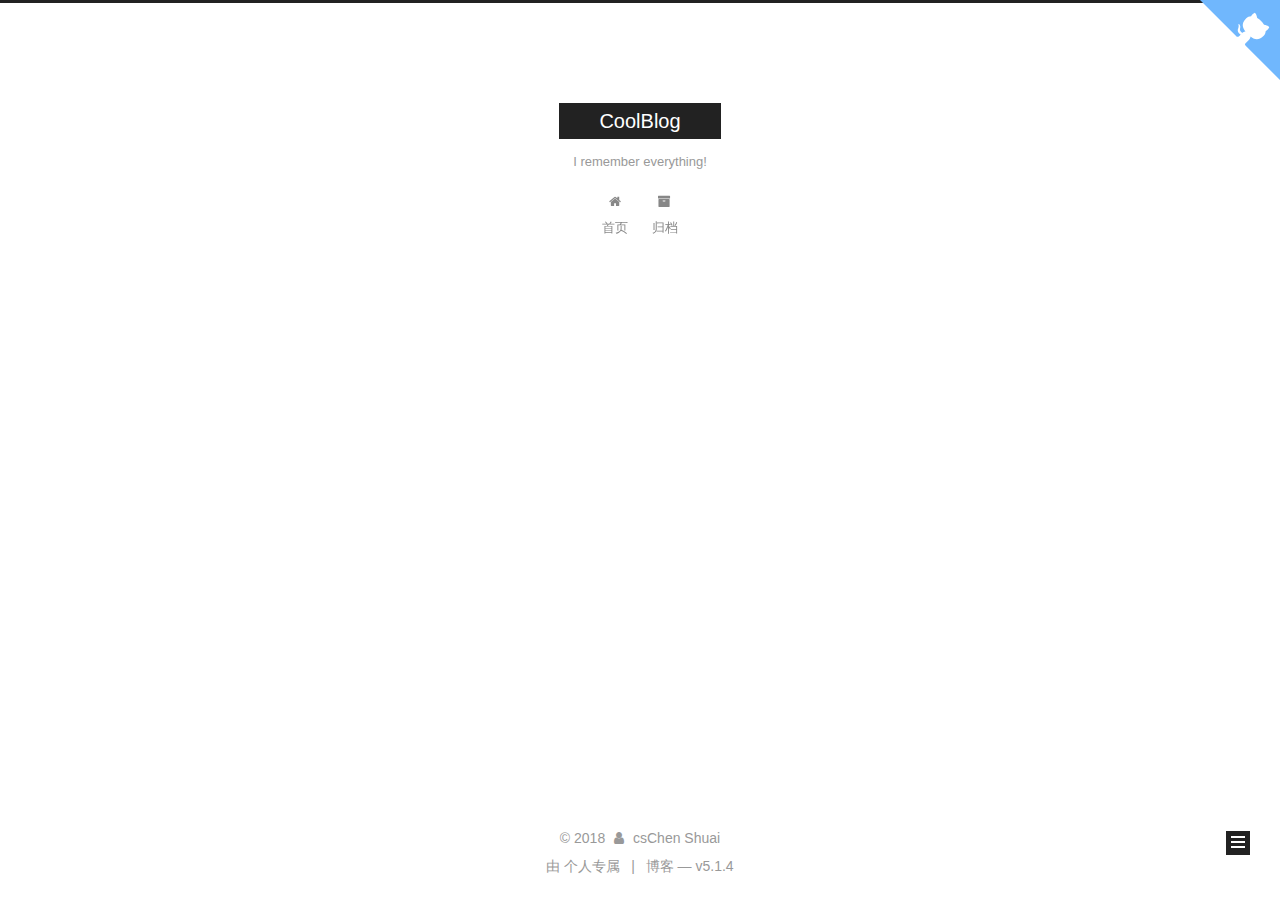
<file: archives/index.html>
<!DOCTYPE html>



  



<html class="theme-next muse use-motion" lang="zh-Hans">
<head>

  <meta charset="UTF-8"/>
<meta http-equiv="X-UA-Compatible" content="IE=edge" />
<meta name="viewport" content="width=device-width, initial-scale=1, maximum-scale=1"/>
<meta name="theme-color" content="#222">









<meta http-equiv="Cache-Control" content="no-transform" />
<meta http-equiv="Cache-Control" content="no-siteapp" />
















  
  
  <link href="/lib/fancybox/source/jquery.fancybox.css?v=2.1.5" rel="stylesheet" type="text/css" />







<link href="/lib/font-awesome/css/font-awesome.min.css?v=4.6.2" rel="stylesheet" type="text/css" />

<link href="/css/main.css?v=5.1.4" rel="stylesheet" type="text/css" />


  <link rel="apple-touch-icon" sizes="180x180" href="/images/apple-touch-icon-next.png?v=5.1.4">


  <link rel="icon" type="image/png" sizes="32x32" href="/images/favicon-32x32-next.png?v=5.1.4">


  <link rel="icon" type="image/png" sizes="16x16" href="/images/favicon-16x16-next.png?v=5.1.4">


  <link rel="mask-icon" href="/images/logo.svg?v=5.1.4" color="#222">





  <meta name="keywords" content="Hexo, NexT" />





  <link rel="alternate" href="/atom.xml" title="CoolBlog" type="application/atom+xml" />






<meta name="description" content="a happy boy.">
<meta property="og:type" content="website">
<meta property="og:title" content="CoolBlog">
<meta property="og:url" content="http://yoursite.com/archives/index.html">
<meta property="og:site_name" content="CoolBlog">
<meta property="og:description" content="a happy boy.">
<meta property="og:locale" content="zh-Hans">
<meta name="twitter:card" content="summary">
<meta name="twitter:title" content="CoolBlog">
<meta name="twitter:description" content="a happy boy.">



<script type="text/javascript" id="hexo.configurations">
  var NexT = window.NexT || {};
  var CONFIG = {
    root: '/',
    scheme: 'Muse',
    version: '5.1.4',
    sidebar: {"position":"left","display":"post","offset":12,"b2t":false,"scrollpercent":false,"onmobile":false},
    fancybox: true,
    tabs: true,
    motion: {"enable":true,"async":false,"transition":{"post_block":"fadeIn","post_header":"slideDownIn","post_body":"slideDownIn","coll_header":"slideLeftIn","sidebar":"slideUpIn"}},
    duoshuo: {
      userId: '0',
      author: '博主'
    },
    algolia: {
      applicationID: '',
      apiKey: '',
      indexName: '',
      hits: {"per_page":10},
      labels: {"input_placeholder":"Search for Posts","hits_empty":"We didn't find any results for the search: ${query}","hits_stats":"${hits} results found in ${time} ms"}
    }
  };
</script>



  <link rel="canonical" href="http://yoursite.com/archives/"/>





  <title>归档 | CoolBlog</title>
  








</head>

<body itemscope itemtype="http://schema.org/WebPage" lang="zh-Hans">

  
  
    
  

  <div class="container sidebar-position-left page-archive">
    <div class="headband"></div>
	
<a href="https://github.com/chenshuaiasa" class="github-corner" aria-label="View source on Github"><svg width="80" height="80" viewBox="0 0 250 250" style="fill:#70B7FD; color:#fff; position: absolute; top: 0; border: 0; right: 0;" aria-hidden="true"><path d="M0,0 L115,115 L130,115 L142,142 L250,250 L250,0 Z"></path><path d="M128.3,109.0 C113.8,99.7 119.0,89.6 119.0,89.6 C122.0,82.7 120.5,78.6 120.5,78.6 C119.2,72.0 123.4,76.3 123.4,76.3 C127.3,80.9 125.5,87.3 125.5,87.3 C122.9,97.6 130.6,101.9 134.4,103.2" fill="currentColor" style="transform-origin: 130px 106px;" class="octo-arm"></path><path d="M115.0,115.0 C114.9,115.1 118.7,116.5 119.8,115.4 L133.7,101.6 C136.9,99.2 139.9,98.4 142.2,98.6 C133.8,88.0 127.5,74.4 143.8,58.0 C148.5,53.4 154.0,51.2 159.7,51.0 C160.3,49.4 163.2,43.6 171.4,40.1 C171.4,40.1 176.1,42.5 178.8,56.2 C183.1,58.6 187.2,61.8 190.9,65.4 C194.5,69.0 197.7,73.2 200.1,77.6 C213.8,80.2 216.3,84.9 216.3,84.9 C212.7,93.1 206.9,96.0 205.4,96.6 C205.1,102.4 203.0,107.8 198.3,112.5 C181.9,128.9 168.3,122.5 157.7,114.1 C157.9,116.9 156.7,120.9 152.7,124.9 L141.0,136.5 C139.8,137.7 141.6,141.9 141.8,141.8 Z" fill="currentColor" class="octo-body"></path></svg></a><style>.github-corner:hover .octo-arm{animation:octocat-wave 560ms ease-in-out}@keyframes octocat-wave{0%,100%{transform:rotate(0)}20%,60%{transform:rotate(-25deg)}40%,80%{transform:rotate(10deg)}}@media (max-width:500px){.github-corner:hover .octo-arm{animation:none}.github-corner .octo-arm{animation:octocat-wave 560ms ease-in-out}}</style>
    <header id="header" class="header" itemscope itemtype="http://schema.org/WPHeader">
      <div class="header-inner"><div class="site-brand-wrapper">
  <div class="site-meta ">
    

    <div class="custom-logo-site-title">
      <a href="/"  class="brand" rel="start">
        <span class="logo-line-before"><i></i></span>
        <span class="site-title">CoolBlog</span>
        <span class="logo-line-after"><i></i></span>
      </a>
    </div>
      
        <p class="site-subtitle">I remember everything!</p>
      
  </div>

  <div class="site-nav-toggle">
    <button>
      <span class="btn-bar"></span>
      <span class="btn-bar"></span>
      <span class="btn-bar"></span>
    </button>
  </div>
</div>

<nav class="site-nav">
  

  
    <ul id="menu" class="menu">
      
        
        <li class="menu-item menu-item-home">
          <a href="/" rel="section">
            
              <i class="menu-item-icon fa fa-fw fa-home"></i> <br />
            
            首页
          </a>
        </li>
      
        
        <li class="menu-item menu-item-archives">
          <a href="/archives/" rel="section">
            
              <i class="menu-item-icon fa fa-fw fa-archive"></i> <br />
            
            归档
          </a>
        </li>
      

      
    </ul>
  

  
</nav>



 </div>
    </header>

    <main id="main" class="main">
      <div class="main-inner">
        <div class="content-wrap">
          <div id="content" class="content">
            

  
  
  
  <div class="post-block archive">
    <div id="posts" class="posts-collapse">
      <span class="archive-move-on"></span>

      <span class="archive-page-counter">
        
        
        
          
        
        嗯..! 目前共计 3 篇日志。 继续努力。
      </span>

      

        
        
        

        
          
          <div class="collection-title">
            <h1 class="archive-year" id="archive-year-2018">2018</h1>
          </div>
        
        

        

  <article class="post post-type-normal" itemscope itemtype="http://schema.org/Article">
    <header class="post-header">

      <h2 class="post-title">
        
            <a class="post-title-link" href="/2018/08/22/第一次正式的家教/" itemprop="url">
              
                <span itemprop="name">第一次正式的家教</span>
              
            </a>
        
      </h2>

      <div class="post-meta">
        <time class="post-time" itemprop="dateCreated"
              datetime="2018-08-22T19:53:19+08:00"
              content="2018-08-22" >
          08-22
        </time>
      </div>

    </header>
  </article>



      

        
        
        

        
        

        

  <article class="post post-type-normal" itemscope itemtype="http://schema.org/Article">
    <header class="post-header">

      <h2 class="post-title">
        
            <a class="post-title-link" href="/2018/08/10/abc/" itemprop="url">
              
                <span itemprop="name">测试一：我的第一个博客</span>
              
            </a>
        
      </h2>

      <div class="post-meta">
        <time class="post-time" itemprop="dateCreated"
              datetime="2018-08-10T09:27:27+08:00"
              content="2018-08-10" >
          08-10
        </time>
      </div>

    </header>
  </article>



      

        
        
        

        
        

        

  <article class="post post-type-normal" itemscope itemtype="http://schema.org/Article">
    <header class="post-header">

      <h2 class="post-title">
        
            <a class="post-title-link" href="/2018/08/10/abc/" itemprop="url">
              
                <span itemprop="name">测试一：我的第一个博客</span>
              
            </a>
        
      </h2>

      <div class="post-meta">
        <time class="post-time" itemprop="dateCreated"
              datetime="2018-08-10T09:27:27+08:00"
              content="2018-08-10" >
          08-10
        </time>
      </div>

    </header>
  </article>



      

    </div>
  </div>
  
  
  

  



          </div>
          


          

        </div>
        
          
  
  <div class="sidebar-toggle">
    <div class="sidebar-toggle-line-wrap">
      <span class="sidebar-toggle-line sidebar-toggle-line-first"></span>
      <span class="sidebar-toggle-line sidebar-toggle-line-middle"></span>
      <span class="sidebar-toggle-line sidebar-toggle-line-last"></span>
    </div>
  </div>

  <aside id="sidebar" class="sidebar">
    
    <div class="sidebar-inner">

      

      

      <section class="site-overview-wrap sidebar-panel sidebar-panel-active">
        <div class="site-overview">
          <div class="site-author motion-element" itemprop="author" itemscope itemtype="http://schema.org/Person">
            
              <p class="site-author-name" itemprop="name">Chen Shuai</p>
              <p class="site-description motion-element" itemprop="description">a happy boy.</p>
          </div>

          <nav class="site-state motion-element">

            
              <div class="site-state-item site-state-posts">
              
                <a href="/archives/">
              
                  <span class="site-state-item-count">3</span>
                  <span class="site-state-item-name">日志</span>
                </a>
              </div>
            

            
              
              
              <div class="site-state-item site-state-categories">
                
                  <span class="site-state-item-count">2</span>
                  <span class="site-state-item-name">分类</span>
                
              </div>
            

            
              
              
              <div class="site-state-item site-state-tags">
                
                  <span class="site-state-item-count">3</span>
                  <span class="site-state-item-name">标签</span>
                
              </div>
            

          </nav>

          
            <div class="feed-link motion-element">
              <a href="/atom.xml" rel="alternate">
                <i class="fa fa-rss"></i>
                RSS
              </a>
            </div>
          

          

          
          

          
          

          

        </div>
      </section>

      

      

    </div>
  </aside>


        
      </div>
    </main>

    <footer id="footer" class="footer">
      <div class="footer-inner">
        <div class="copyright">&copy; <span itemprop="copyrightYear">2018</span>
  <span class="with-love">
    <i class="fa fa-user"></i>
  </span>
  <span class="author" itemprop="copyrightHolder">csChen Shuai</span>

  
</div>


  <div class="powered-by">由  个人专属</div>



  <span class="post-meta-divider">|</span>



  <div class="theme-info">博客 &mdash;  v5.1.4</div>




        







        
      </div>
    </footer>

    
      <div class="back-to-top">
        <i class="fa fa-arrow-up"></i>
        
      </div>
    

    

  </div>

  

<script type="text/javascript">
  if (Object.prototype.toString.call(window.Promise) !== '[object Function]') {
    window.Promise = null;
  }
</script>









  












  
  
    <script type="text/javascript" src="/lib/jquery/index.js?v=2.1.3"></script>
  

  
  
    <script type="text/javascript" src="/lib/fastclick/lib/fastclick.min.js?v=1.0.6"></script>
  

  
  
    <script type="text/javascript" src="/lib/jquery_lazyload/jquery.lazyload.js?v=1.9.7"></script>
  

  
  
    <script type="text/javascript" src="/lib/velocity/velocity.min.js?v=1.2.1"></script>
  

  
  
    <script type="text/javascript" src="/lib/velocity/velocity.ui.min.js?v=1.2.1"></script>
  

  
  
    <script type="text/javascript" src="/lib/fancybox/source/jquery.fancybox.pack.js?v=2.1.5"></script>
  


  


  <script type="text/javascript" src="/js/src/utils.js?v=5.1.4"></script>

  <script type="text/javascript" src="/js/src/motion.js?v=5.1.4"></script>



  
  

  

  


  <script type="text/javascript" src="/js/src/bootstrap.js?v=5.1.4"></script>



  


  




	





  





  











  
  <script src="//cdn1.lncld.net/static/js/3.0.4/av-min.js"></script>
  <script src="/js/src/Valine.min.js"></script>
  
  <script type="text/javascript">
    var GUEST = ['nick','mail','link'];
    var guest = 'nick,mail,link';
    guest = guest.split(',').filter(item=>{
      return GUEST.indexOf(item)>-1;
    });
    new Valine({
        av: AV, 
        el: '#comments' ,
        appId: 'zItsJQim9Wnhl0SJnfdwVXuI-gzGzoHsz',
        appKey: 'VgmAxCJDlrRvDY0Tf0YIz42i',
        placeholder: 'ヾﾉ≧∀≦)o来啊，快活啊!',
    });
  </script>

  





  

  

  

  
  

  

  

  

</body>
</html>
</file>
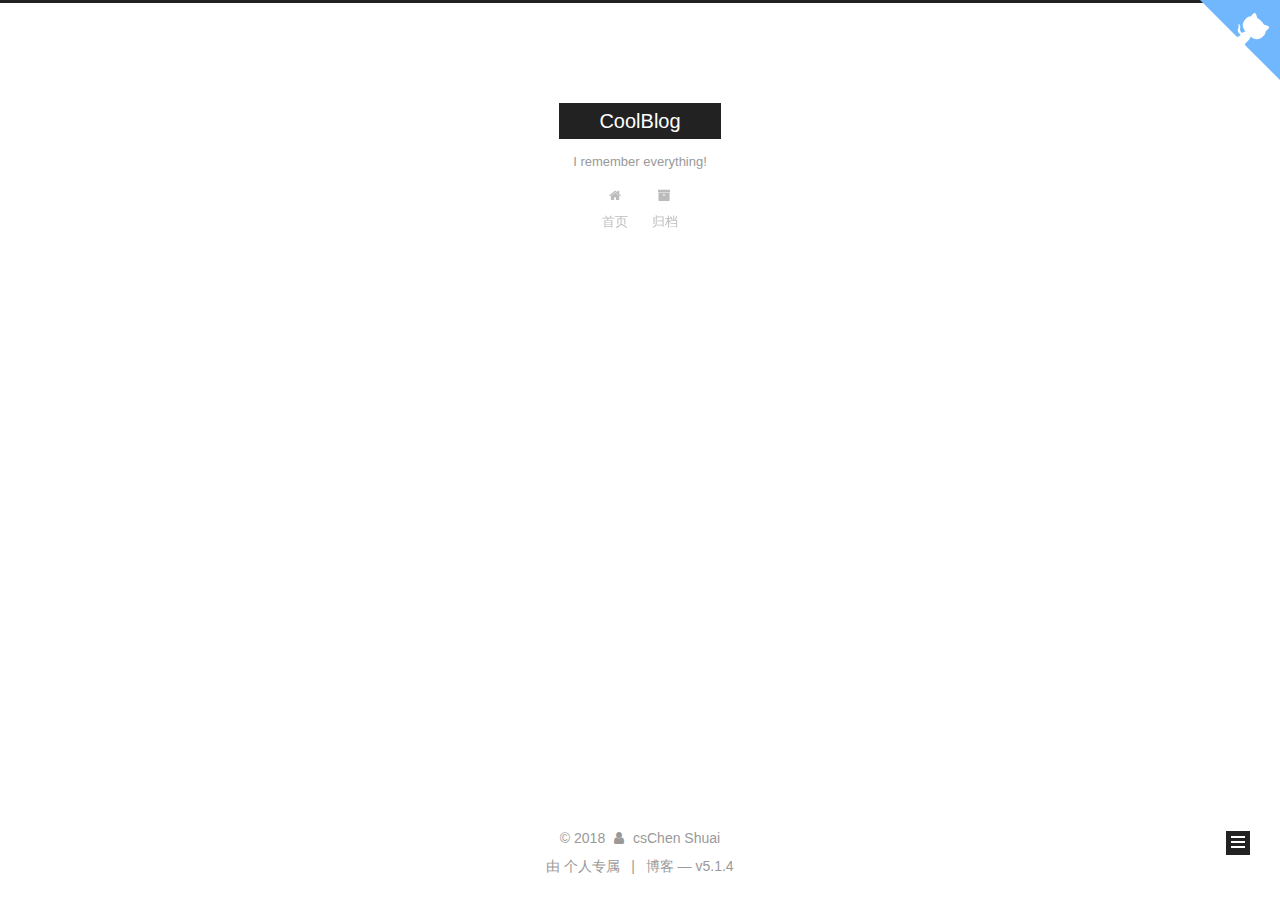
<file: archives/2018/index.html>
<!DOCTYPE html>



  



<html class="theme-next muse use-motion" lang="zh-Hans">
<head>

  <meta charset="UTF-8"/>
<meta http-equiv="X-UA-Compatible" content="IE=edge" />
<meta name="viewport" content="width=device-width, initial-scale=1, maximum-scale=1"/>
<meta name="theme-color" content="#222">









<meta http-equiv="Cache-Control" content="no-transform" />
<meta http-equiv="Cache-Control" content="no-siteapp" />
















  
  
  <link href="/lib/fancybox/source/jquery.fancybox.css?v=2.1.5" rel="stylesheet" type="text/css" />







<link href="/lib/font-awesome/css/font-awesome.min.css?v=4.6.2" rel="stylesheet" type="text/css" />

<link href="/css/main.css?v=5.1.4" rel="stylesheet" type="text/css" />


  <link rel="apple-touch-icon" sizes="180x180" href="/images/apple-touch-icon-next.png?v=5.1.4">


  <link rel="icon" type="image/png" sizes="32x32" href="/images/favicon-32x32-next.png?v=5.1.4">


  <link rel="icon" type="image/png" sizes="16x16" href="/images/favicon-16x16-next.png?v=5.1.4">


  <link rel="mask-icon" href="/images/logo.svg?v=5.1.4" color="#222">





  <meta name="keywords" content="Hexo, NexT" />





  <link rel="alternate" href="/atom.xml" title="CoolBlog" type="application/atom+xml" />






<meta name="description" content="a happy boy.">
<meta property="og:type" content="website">
<meta property="og:title" content="CoolBlog">
<meta property="og:url" content="http://yoursite.com/archives/2018/index.html">
<meta property="og:site_name" content="CoolBlog">
<meta property="og:description" content="a happy boy.">
<meta property="og:locale" content="zh-Hans">
<meta name="twitter:card" content="summary">
<meta name="twitter:title" content="CoolBlog">
<meta name="twitter:description" content="a happy boy.">



<script type="text/javascript" id="hexo.configurations">
  var NexT = window.NexT || {};
  var CONFIG = {
    root: '/',
    scheme: 'Muse',
    version: '5.1.4',
    sidebar: {"position":"left","display":"post","offset":12,"b2t":false,"scrollpercent":false,"onmobile":false},
    fancybox: true,
    tabs: true,
    motion: {"enable":true,"async":false,"transition":{"post_block":"fadeIn","post_header":"slideDownIn","post_body":"slideDownIn","coll_header":"slideLeftIn","sidebar":"slideUpIn"}},
    duoshuo: {
      userId: '0',
      author: '博主'
    },
    algolia: {
      applicationID: '',
      apiKey: '',
      indexName: '',
      hits: {"per_page":10},
      labels: {"input_placeholder":"Search for Posts","hits_empty":"We didn't find any results for the search: ${query}","hits_stats":"${hits} results found in ${time} ms"}
    }
  };
</script>



  <link rel="canonical" href="http://yoursite.com/archives/2018/"/>





  <title>归档 | CoolBlog</title>
  








</head>

<body itemscope itemtype="http://schema.org/WebPage" lang="zh-Hans">

  
  
    
  

  <div class="container sidebar-position-left page-archive">
    <div class="headband"></div>
	
<a href="https://github.com/chenshuaiasa" class="github-corner" aria-label="View source on Github"><svg width="80" height="80" viewBox="0 0 250 250" style="fill:#70B7FD; color:#fff; position: absolute; top: 0; border: 0; right: 0;" aria-hidden="true"><path d="M0,0 L115,115 L130,115 L142,142 L250,250 L250,0 Z"></path><path d="M128.3,109.0 C113.8,99.7 119.0,89.6 119.0,89.6 C122.0,82.7 120.5,78.6 120.5,78.6 C119.2,72.0 123.4,76.3 123.4,76.3 C127.3,80.9 125.5,87.3 125.5,87.3 C122.9,97.6 130.6,101.9 134.4,103.2" fill="currentColor" style="transform-origin: 130px 106px;" class="octo-arm"></path><path d="M115.0,115.0 C114.9,115.1 118.7,116.5 119.8,115.4 L133.7,101.6 C136.9,99.2 139.9,98.4 142.2,98.6 C133.8,88.0 127.5,74.4 143.8,58.0 C148.5,53.4 154.0,51.2 159.7,51.0 C160.3,49.4 163.2,43.6 171.4,40.1 C171.4,40.1 176.1,42.5 178.8,56.2 C183.1,58.6 187.2,61.8 190.9,65.4 C194.5,69.0 197.7,73.2 200.1,77.6 C213.8,80.2 216.3,84.9 216.3,84.9 C212.7,93.1 206.9,96.0 205.4,96.6 C205.1,102.4 203.0,107.8 198.3,112.5 C181.9,128.9 168.3,122.5 157.7,114.1 C157.9,116.9 156.7,120.9 152.7,124.9 L141.0,136.5 C139.8,137.7 141.6,141.9 141.8,141.8 Z" fill="currentColor" class="octo-body"></path></svg></a><style>.github-corner:hover .octo-arm{animation:octocat-wave 560ms ease-in-out}@keyframes octocat-wave{0%,100%{transform:rotate(0)}20%,60%{transform:rotate(-25deg)}40%,80%{transform:rotate(10deg)}}@media (max-width:500px){.github-corner:hover .octo-arm{animation:none}.github-corner .octo-arm{animation:octocat-wave 560ms ease-in-out}}</style>
    <header id="header" class="header" itemscope itemtype="http://schema.org/WPHeader">
      <div class="header-inner"><div class="site-brand-wrapper">
  <div class="site-meta ">
    

    <div class="custom-logo-site-title">
      <a href="/"  class="brand" rel="start">
        <span class="logo-line-before"><i></i></span>
        <span class="site-title">CoolBlog</span>
        <span class="logo-line-after"><i></i></span>
      </a>
    </div>
      
        <p class="site-subtitle">I remember everything!</p>
      
  </div>

  <div class="site-nav-toggle">
    <button>
      <span class="btn-bar"></span>
      <span class="btn-bar"></span>
      <span class="btn-bar"></span>
    </button>
  </div>
</div>

<nav class="site-nav">
  

  
    <ul id="menu" class="menu">
      
        
        <li class="menu-item menu-item-home">
          <a href="/" rel="section">
            
              <i class="menu-item-icon fa fa-fw fa-home"></i> <br />
            
            首页
          </a>
        </li>
      
        
        <li class="menu-item menu-item-archives">
          <a href="/archives/" rel="section">
            
              <i class="menu-item-icon fa fa-fw fa-archive"></i> <br />
            
            归档
          </a>
        </li>
      

      
    </ul>
  

  
</nav>



 </div>
    </header>

    <main id="main" class="main">
      <div class="main-inner">
        <div class="content-wrap">
          <div id="content" class="content">
            

  
  
  
  <div class="post-block archive">
    <div id="posts" class="posts-collapse">
      <span class="archive-move-on"></span>

      <span class="archive-page-counter">
        
        
        
          
        
        嗯..! 目前共计 3 篇日志。 继续努力。
      </span>

      

        
        
        

        
          
          <div class="collection-title">
            <h1 class="archive-year" id="archive-year-2018">2018</h1>
          </div>
        
        

        

  <article class="post post-type-normal" itemscope itemtype="http://schema.org/Article">
    <header class="post-header">

      <h2 class="post-title">
        
            <a class="post-title-link" href="/2018/08/22/第一次正式的家教/" itemprop="url">
              
                <span itemprop="name">第一次正式的家教</span>
              
            </a>
        
      </h2>

      <div class="post-meta">
        <time class="post-time" itemprop="dateCreated"
              datetime="2018-08-22T19:53:19+08:00"
              content="2018-08-22" >
          08-22
        </time>
      </div>

    </header>
  </article>



      

        
        
        

        
        

        

  <article class="post post-type-normal" itemscope itemtype="http://schema.org/Article">
    <header class="post-header">

      <h2 class="post-title">
        
            <a class="post-title-link" href="/2018/08/10/abc/" itemprop="url">
              
                <span itemprop="name">测试一：我的第一个博客</span>
              
            </a>
        
      </h2>

      <div class="post-meta">
        <time class="post-time" itemprop="dateCreated"
              datetime="2018-08-10T09:27:27+08:00"
              content="2018-08-10" >
          08-10
        </time>
      </div>

    </header>
  </article>



      

        
        
        

        
        

        

  <article class="post post-type-normal" itemscope itemtype="http://schema.org/Article">
    <header class="post-header">

      <h2 class="post-title">
        
            <a class="post-title-link" href="/2018/08/10/abc/" itemprop="url">
              
                <span itemprop="name">测试一：我的第一个博客</span>
              
            </a>
        
      </h2>

      <div class="post-meta">
        <time class="post-time" itemprop="dateCreated"
              datetime="2018-08-10T09:27:27+08:00"
              content="2018-08-10" >
          08-10
        </time>
      </div>

    </header>
  </article>



      

    </div>
  </div>
  
  
  

  



          </div>
          


          

        </div>
        
          
  
  <div class="sidebar-toggle">
    <div class="sidebar-toggle-line-wrap">
      <span class="sidebar-toggle-line sidebar-toggle-line-first"></span>
      <span class="sidebar-toggle-line sidebar-toggle-line-middle"></span>
      <span class="sidebar-toggle-line sidebar-toggle-line-last"></span>
    </div>
  </div>

  <aside id="sidebar" class="sidebar">
    
    <div class="sidebar-inner">

      

      

      <section class="site-overview-wrap sidebar-panel sidebar-panel-active">
        <div class="site-overview">
          <div class="site-author motion-element" itemprop="author" itemscope itemtype="http://schema.org/Person">
            
              <p class="site-author-name" itemprop="name">Chen Shuai</p>
              <p class="site-description motion-element" itemprop="description">a happy boy.</p>
          </div>

          <nav class="site-state motion-element">

            
              <div class="site-state-item site-state-posts">
              
                <a href="/archives/">
              
                  <span class="site-state-item-count">3</span>
                  <span class="site-state-item-name">日志</span>
                </a>
              </div>
            

            
              
              
              <div class="site-state-item site-state-categories">
                
                  <span class="site-state-item-count">2</span>
                  <span class="site-state-item-name">分类</span>
                
              </div>
            

            
              
              
              <div class="site-state-item site-state-tags">
                
                  <span class="site-state-item-count">3</span>
                  <span class="site-state-item-name">标签</span>
                
              </div>
            

          </nav>

          
            <div class="feed-link motion-element">
              <a href="/atom.xml" rel="alternate">
                <i class="fa fa-rss"></i>
                RSS
              </a>
            </div>
          

          

          
          

          
          

          

        </div>
      </section>

      

      

    </div>
  </aside>


        
      </div>
    </main>

    <footer id="footer" class="footer">
      <div class="footer-inner">
        <div class="copyright">&copy; <span itemprop="copyrightYear">2018</span>
  <span class="with-love">
    <i class="fa fa-user"></i>
  </span>
  <span class="author" itemprop="copyrightHolder">csChen Shuai</span>

  
</div>


  <div class="powered-by">由  个人专属</div>



  <span class="post-meta-divider">|</span>



  <div class="theme-info">博客 &mdash;  v5.1.4</div>




        







        
      </div>
    </footer>

    
      <div class="back-to-top">
        <i class="fa fa-arrow-up"></i>
        
      </div>
    

    

  </div>

  

<script type="text/javascript">
  if (Object.prototype.toString.call(window.Promise) !== '[object Function]') {
    window.Promise = null;
  }
</script>









  












  
  
    <script type="text/javascript" src="/lib/jquery/index.js?v=2.1.3"></script>
  

  
  
    <script type="text/javascript" src="/lib/fastclick/lib/fastclick.min.js?v=1.0.6"></script>
  

  
  
    <script type="text/javascript" src="/lib/jquery_lazyload/jquery.lazyload.js?v=1.9.7"></script>
  

  
  
    <script type="text/javascript" src="/lib/velocity/velocity.min.js?v=1.2.1"></script>
  

  
  
    <script type="text/javascript" src="/lib/velocity/velocity.ui.min.js?v=1.2.1"></script>
  

  
  
    <script type="text/javascript" src="/lib/fancybox/source/jquery.fancybox.pack.js?v=2.1.5"></script>
  


  


  <script type="text/javascript" src="/js/src/utils.js?v=5.1.4"></script>

  <script type="text/javascript" src="/js/src/motion.js?v=5.1.4"></script>



  
  

  

  


  <script type="text/javascript" src="/js/src/bootstrap.js?v=5.1.4"></script>



  


  




	





  





  











  
  <script src="//cdn1.lncld.net/static/js/3.0.4/av-min.js"></script>
  <script src="/js/src/Valine.min.js"></script>
  
  <script type="text/javascript">
    var GUEST = ['nick','mail','link'];
    var guest = 'nick,mail,link';
    guest = guest.split(',').filter(item=>{
      return GUEST.indexOf(item)>-1;
    });
    new Valine({
        av: AV, 
        el: '#comments' ,
        appId: 'zItsJQim9Wnhl0SJnfdwVXuI-gzGzoHsz',
        appKey: 'VgmAxCJDlrRvDY0Tf0YIz42i',
        placeholder: 'ヾﾉ≧∀≦)o来啊，快活啊!',
    });
  </script>

  





  

  

  

  
  

  

  

  

</body>
</html>
</file>
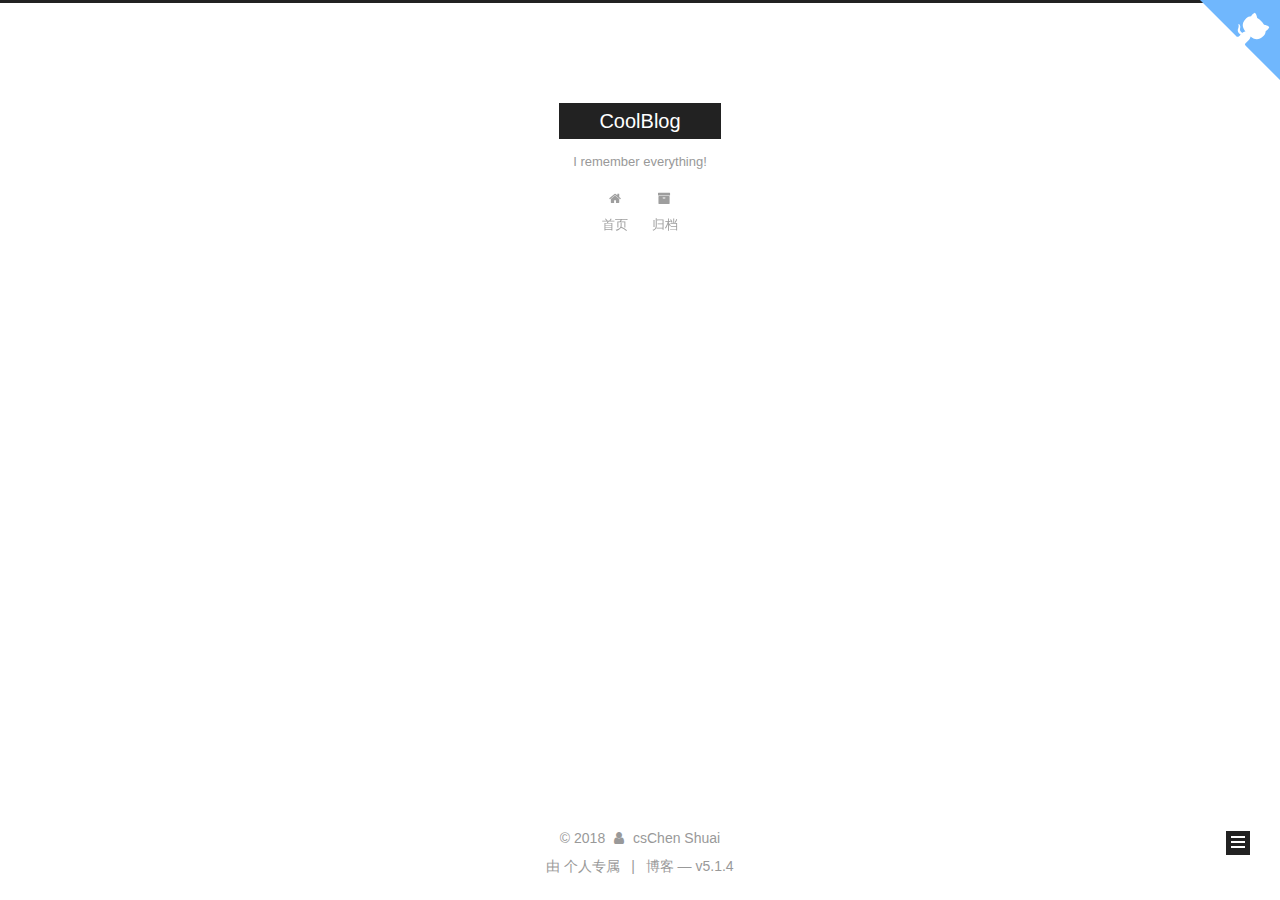
<file: categories/日志/index.html>
<!DOCTYPE html>



  



<html class="theme-next muse use-motion" lang="zh-Hans">
<head>

  <meta charset="UTF-8"/>
<meta http-equiv="X-UA-Compatible" content="IE=edge" />
<meta name="viewport" content="width=device-width, initial-scale=1, maximum-scale=1"/>
<meta name="theme-color" content="#222">









<meta http-equiv="Cache-Control" content="no-transform" />
<meta http-equiv="Cache-Control" content="no-siteapp" />
















  
  
  <link href="/lib/fancybox/source/jquery.fancybox.css?v=2.1.5" rel="stylesheet" type="text/css" />







<link href="/lib/font-awesome/css/font-awesome.min.css?v=4.6.2" rel="stylesheet" type="text/css" />

<link href="/css/main.css?v=5.1.4" rel="stylesheet" type="text/css" />


  <link rel="apple-touch-icon" sizes="180x180" href="/images/apple-touch-icon-next.png?v=5.1.4">


  <link rel="icon" type="image/png" sizes="32x32" href="/images/favicon-32x32-next.png?v=5.1.4">


  <link rel="icon" type="image/png" sizes="16x16" href="/images/favicon-16x16-next.png?v=5.1.4">


  <link rel="mask-icon" href="/images/logo.svg?v=5.1.4" color="#222">





  <meta name="keywords" content="Hexo, NexT" />





  <link rel="alternate" href="/atom.xml" title="CoolBlog" type="application/atom+xml" />






<meta name="description" content="a happy boy.">
<meta property="og:type" content="website">
<meta property="og:title" content="CoolBlog">
<meta property="og:url" content="http://yoursite.com/categories/日志/index.html">
<meta property="og:site_name" content="CoolBlog">
<meta property="og:description" content="a happy boy.">
<meta property="og:locale" content="zh-Hans">
<meta name="twitter:card" content="summary">
<meta name="twitter:title" content="CoolBlog">
<meta name="twitter:description" content="a happy boy.">



<script type="text/javascript" id="hexo.configurations">
  var NexT = window.NexT || {};
  var CONFIG = {
    root: '/',
    scheme: 'Muse',
    version: '5.1.4',
    sidebar: {"position":"left","display":"post","offset":12,"b2t":false,"scrollpercent":false,"onmobile":false},
    fancybox: true,
    tabs: true,
    motion: {"enable":true,"async":false,"transition":{"post_block":"fadeIn","post_header":"slideDownIn","post_body":"slideDownIn","coll_header":"slideLeftIn","sidebar":"slideUpIn"}},
    duoshuo: {
      userId: '0',
      author: '博主'
    },
    algolia: {
      applicationID: '',
      apiKey: '',
      indexName: '',
      hits: {"per_page":10},
      labels: {"input_placeholder":"Search for Posts","hits_empty":"We didn't find any results for the search: ${query}","hits_stats":"${hits} results found in ${time} ms"}
    }
  };
</script>



  <link rel="canonical" href="http://yoursite.com/categories/日志/"/>





  <title>分类: 日志 | CoolBlog</title>
  








</head>

<body itemscope itemtype="http://schema.org/WebPage" lang="zh-Hans">

  
  
    
  

  <div class="container sidebar-position-left ">
    <div class="headband"></div>
	
<a href="https://github.com/chenshuaiasa" class="github-corner" aria-label="View source on Github"><svg width="80" height="80" viewBox="0 0 250 250" style="fill:#70B7FD; color:#fff; position: absolute; top: 0; border: 0; right: 0;" aria-hidden="true"><path d="M0,0 L115,115 L130,115 L142,142 L250,250 L250,0 Z"></path><path d="M128.3,109.0 C113.8,99.7 119.0,89.6 119.0,89.6 C122.0,82.7 120.5,78.6 120.5,78.6 C119.2,72.0 123.4,76.3 123.4,76.3 C127.3,80.9 125.5,87.3 125.5,87.3 C122.9,97.6 130.6,101.9 134.4,103.2" fill="currentColor" style="transform-origin: 130px 106px;" class="octo-arm"></path><path d="M115.0,115.0 C114.9,115.1 118.7,116.5 119.8,115.4 L133.7,101.6 C136.9,99.2 139.9,98.4 142.2,98.6 C133.8,88.0 127.5,74.4 143.8,58.0 C148.5,53.4 154.0,51.2 159.7,51.0 C160.3,49.4 163.2,43.6 171.4,40.1 C171.4,40.1 176.1,42.5 178.8,56.2 C183.1,58.6 187.2,61.8 190.9,65.4 C194.5,69.0 197.7,73.2 200.1,77.6 C213.8,80.2 216.3,84.9 216.3,84.9 C212.7,93.1 206.9,96.0 205.4,96.6 C205.1,102.4 203.0,107.8 198.3,112.5 C181.9,128.9 168.3,122.5 157.7,114.1 C157.9,116.9 156.7,120.9 152.7,124.9 L141.0,136.5 C139.8,137.7 141.6,141.9 141.8,141.8 Z" fill="currentColor" class="octo-body"></path></svg></a><style>.github-corner:hover .octo-arm{animation:octocat-wave 560ms ease-in-out}@keyframes octocat-wave{0%,100%{transform:rotate(0)}20%,60%{transform:rotate(-25deg)}40%,80%{transform:rotate(10deg)}}@media (max-width:500px){.github-corner:hover .octo-arm{animation:none}.github-corner .octo-arm{animation:octocat-wave 560ms ease-in-out}}</style>
    <header id="header" class="header" itemscope itemtype="http://schema.org/WPHeader">
      <div class="header-inner"><div class="site-brand-wrapper">
  <div class="site-meta ">
    

    <div class="custom-logo-site-title">
      <a href="/"  class="brand" rel="start">
        <span class="logo-line-before"><i></i></span>
        <span class="site-title">CoolBlog</span>
        <span class="logo-line-after"><i></i></span>
      </a>
    </div>
      
        <p class="site-subtitle">I remember everything!</p>
      
  </div>

  <div class="site-nav-toggle">
    <button>
      <span class="btn-bar"></span>
      <span class="btn-bar"></span>
      <span class="btn-bar"></span>
    </button>
  </div>
</div>

<nav class="site-nav">
  

  
    <ul id="menu" class="menu">
      
        
        <li class="menu-item menu-item-home">
          <a href="/" rel="section">
            
              <i class="menu-item-icon fa fa-fw fa-home"></i> <br />
            
            首页
          </a>
        </li>
      
        
        <li class="menu-item menu-item-archives">
          <a href="/archives/" rel="section">
            
              <i class="menu-item-icon fa fa-fw fa-archive"></i> <br />
            
            归档
          </a>
        </li>
      

      
    </ul>
  

  
</nav>



 </div>
    </header>

    <main id="main" class="main">
      <div class="main-inner">
        <div class="content-wrap">
          <div id="content" class="content">
            

  
  
  
  <div class="post-block category">

    <div id="posts" class="posts-collapse">
      <div class="collection-title">
        <h1>日志<small>分类</small>
        </h1>
      </div>

      
        

  <article class="post post-type-normal" itemscope itemtype="http://schema.org/Article">
    <header class="post-header">

      <h2 class="post-title">
        
            <a class="post-title-link" href="/2018/08/10/abc/" itemprop="url">
              
                <span itemprop="name">测试一：我的第一个博客</span>
              
            </a>
        
      </h2>

      <div class="post-meta">
        <time class="post-time" itemprop="dateCreated"
              datetime="2018-08-10T09:27:27+08:00"
              content="2018-08-10" >
          08-10
        </time>
      </div>

    </header>
  </article>


      
        

  <article class="post post-type-normal" itemscope itemtype="http://schema.org/Article">
    <header class="post-header">

      <h2 class="post-title">
        
            <a class="post-title-link" href="/2018/08/10/abc/" itemprop="url">
              
                <span itemprop="name">测试一：我的第一个博客</span>
              
            </a>
        
      </h2>

      <div class="post-meta">
        <time class="post-time" itemprop="dateCreated"
              datetime="2018-08-10T09:27:27+08:00"
              content="2018-08-10" >
          08-10
        </time>
      </div>

    </header>
  </article>


      
    </div>

  </div>
  
  
  

  



          </div>
          


          

        </div>
        
          
  
  <div class="sidebar-toggle">
    <div class="sidebar-toggle-line-wrap">
      <span class="sidebar-toggle-line sidebar-toggle-line-first"></span>
      <span class="sidebar-toggle-line sidebar-toggle-line-middle"></span>
      <span class="sidebar-toggle-line sidebar-toggle-line-last"></span>
    </div>
  </div>

  <aside id="sidebar" class="sidebar">
    
    <div class="sidebar-inner">

      

      

      <section class="site-overview-wrap sidebar-panel sidebar-panel-active">
        <div class="site-overview">
          <div class="site-author motion-element" itemprop="author" itemscope itemtype="http://schema.org/Person">
            
              <p class="site-author-name" itemprop="name">Chen Shuai</p>
              <p class="site-description motion-element" itemprop="description">a happy boy.</p>
          </div>

          <nav class="site-state motion-element">

            
              <div class="site-state-item site-state-posts">
              
                <a href="/archives/">
              
                  <span class="site-state-item-count">3</span>
                  <span class="site-state-item-name">日志</span>
                </a>
              </div>
            

            
              
              
              <div class="site-state-item site-state-categories">
                
                  <span class="site-state-item-count">2</span>
                  <span class="site-state-item-name">分类</span>
                
              </div>
            

            
              
              
              <div class="site-state-item site-state-tags">
                
                  <span class="site-state-item-count">3</span>
                  <span class="site-state-item-name">标签</span>
                
              </div>
            

          </nav>

          
            <div class="feed-link motion-element">
              <a href="/atom.xml" rel="alternate">
                <i class="fa fa-rss"></i>
                RSS
              </a>
            </div>
          

          

          
          

          
          

          

        </div>
      </section>

      

      

    </div>
  </aside>


        
      </div>
    </main>

    <footer id="footer" class="footer">
      <div class="footer-inner">
        <div class="copyright">&copy; <span itemprop="copyrightYear">2018</span>
  <span class="with-love">
    <i class="fa fa-user"></i>
  </span>
  <span class="author" itemprop="copyrightHolder">csChen Shuai</span>

  
</div>


  <div class="powered-by">由  个人专属</div>



  <span class="post-meta-divider">|</span>



  <div class="theme-info">博客 &mdash;  v5.1.4</div>




        







        
      </div>
    </footer>

    
      <div class="back-to-top">
        <i class="fa fa-arrow-up"></i>
        
      </div>
    

    

  </div>

  

<script type="text/javascript">
  if (Object.prototype.toString.call(window.Promise) !== '[object Function]') {
    window.Promise = null;
  }
</script>









  












  
  
    <script type="text/javascript" src="/lib/jquery/index.js?v=2.1.3"></script>
  

  
  
    <script type="text/javascript" src="/lib/fastclick/lib/fastclick.min.js?v=1.0.6"></script>
  

  
  
    <script type="text/javascript" src="/lib/jquery_lazyload/jquery.lazyload.js?v=1.9.7"></script>
  

  
  
    <script type="text/javascript" src="/lib/velocity/velocity.min.js?v=1.2.1"></script>
  

  
  
    <script type="text/javascript" src="/lib/velocity/velocity.ui.min.js?v=1.2.1"></script>
  

  
  
    <script type="text/javascript" src="/lib/fancybox/source/jquery.fancybox.pack.js?v=2.1.5"></script>
  


  


  <script type="text/javascript" src="/js/src/utils.js?v=5.1.4"></script>

  <script type="text/javascript" src="/js/src/motion.js?v=5.1.4"></script>



  
  

  

  


  <script type="text/javascript" src="/js/src/bootstrap.js?v=5.1.4"></script>



  


  




	





  





  











  
  <script src="//cdn1.lncld.net/static/js/3.0.4/av-min.js"></script>
  <script src="/js/src/Valine.min.js"></script>
  
  <script type="text/javascript">
    var GUEST = ['nick','mail','link'];
    var guest = 'nick,mail,link';
    guest = guest.split(',').filter(item=>{
      return GUEST.indexOf(item)>-1;
    });
    new Valine({
        av: AV, 
        el: '#comments' ,
        appId: 'zItsJQim9Wnhl0SJnfdwVXuI-gzGzoHsz',
        appKey: 'VgmAxCJDlrRvDY0Tf0YIz42i',
        placeholder: 'ヾﾉ≧∀≦)o来啊，快活啊!',
    });
  </script>

  





  

  

  

  
  

  

  

  

</body>
</html>
</file>
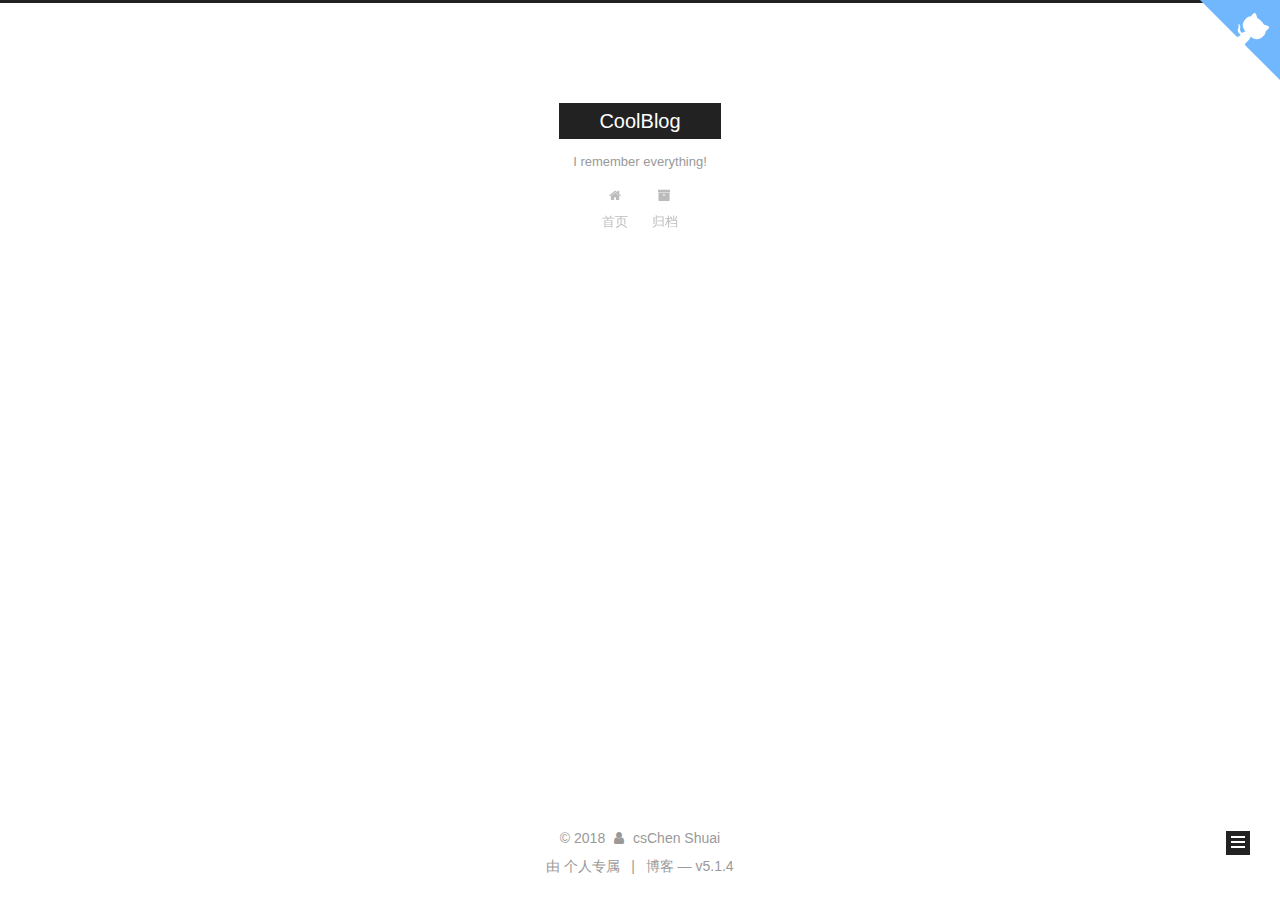
<file: tags/开始/index.html>
<!DOCTYPE html>



  



<html class="theme-next muse use-motion" lang="zh-Hans">
<head>

  <meta charset="UTF-8"/>
<meta http-equiv="X-UA-Compatible" content="IE=edge" />
<meta name="viewport" content="width=device-width, initial-scale=1, maximum-scale=1"/>
<meta name="theme-color" content="#222">









<meta http-equiv="Cache-Control" content="no-transform" />
<meta http-equiv="Cache-Control" content="no-siteapp" />
















  
  
  <link href="/lib/fancybox/source/jquery.fancybox.css?v=2.1.5" rel="stylesheet" type="text/css" />







<link href="/lib/font-awesome/css/font-awesome.min.css?v=4.6.2" rel="stylesheet" type="text/css" />

<link href="/css/main.css?v=5.1.4" rel="stylesheet" type="text/css" />


  <link rel="apple-touch-icon" sizes="180x180" href="/images/apple-touch-icon-next.png?v=5.1.4">


  <link rel="icon" type="image/png" sizes="32x32" href="/images/favicon-32x32-next.png?v=5.1.4">


  <link rel="icon" type="image/png" sizes="16x16" href="/images/favicon-16x16-next.png?v=5.1.4">


  <link rel="mask-icon" href="/images/logo.svg?v=5.1.4" color="#222">





  <meta name="keywords" content="Hexo, NexT" />





  <link rel="alternate" href="/atom.xml" title="CoolBlog" type="application/atom+xml" />






<meta name="description" content="a happy boy.">
<meta property="og:type" content="website">
<meta property="og:title" content="CoolBlog">
<meta property="og:url" content="http://yoursite.com/tags/开始/index.html">
<meta property="og:site_name" content="CoolBlog">
<meta property="og:description" content="a happy boy.">
<meta property="og:locale" content="zh-Hans">
<meta name="twitter:card" content="summary">
<meta name="twitter:title" content="CoolBlog">
<meta name="twitter:description" content="a happy boy.">



<script type="text/javascript" id="hexo.configurations">
  var NexT = window.NexT || {};
  var CONFIG = {
    root: '/',
    scheme: 'Muse',
    version: '5.1.4',
    sidebar: {"position":"left","display":"post","offset":12,"b2t":false,"scrollpercent":false,"onmobile":false},
    fancybox: true,
    tabs: true,
    motion: {"enable":true,"async":false,"transition":{"post_block":"fadeIn","post_header":"slideDownIn","post_body":"slideDownIn","coll_header":"slideLeftIn","sidebar":"slideUpIn"}},
    duoshuo: {
      userId: '0',
      author: '博主'
    },
    algolia: {
      applicationID: '',
      apiKey: '',
      indexName: '',
      hits: {"per_page":10},
      labels: {"input_placeholder":"Search for Posts","hits_empty":"We didn't find any results for the search: ${query}","hits_stats":"${hits} results found in ${time} ms"}
    }
  };
</script>



  <link rel="canonical" href="http://yoursite.com/tags/开始/"/>





  <title>标签: 开始 | CoolBlog</title>
  








</head>

<body itemscope itemtype="http://schema.org/WebPage" lang="zh-Hans">

  
  
    
  

  <div class="container sidebar-position-left ">
    <div class="headband"></div>
	
<a href="https://github.com/chenshuaiasa" class="github-corner" aria-label="View source on Github"><svg width="80" height="80" viewBox="0 0 250 250" style="fill:#70B7FD; color:#fff; position: absolute; top: 0; border: 0; right: 0;" aria-hidden="true"><path d="M0,0 L115,115 L130,115 L142,142 L250,250 L250,0 Z"></path><path d="M128.3,109.0 C113.8,99.7 119.0,89.6 119.0,89.6 C122.0,82.7 120.5,78.6 120.5,78.6 C119.2,72.0 123.4,76.3 123.4,76.3 C127.3,80.9 125.5,87.3 125.5,87.3 C122.9,97.6 130.6,101.9 134.4,103.2" fill="currentColor" style="transform-origin: 130px 106px;" class="octo-arm"></path><path d="M115.0,115.0 C114.9,115.1 118.7,116.5 119.8,115.4 L133.7,101.6 C136.9,99.2 139.9,98.4 142.2,98.6 C133.8,88.0 127.5,74.4 143.8,58.0 C148.5,53.4 154.0,51.2 159.7,51.0 C160.3,49.4 163.2,43.6 171.4,40.1 C171.4,40.1 176.1,42.5 178.8,56.2 C183.1,58.6 187.2,61.8 190.9,65.4 C194.5,69.0 197.7,73.2 200.1,77.6 C213.8,80.2 216.3,84.9 216.3,84.9 C212.7,93.1 206.9,96.0 205.4,96.6 C205.1,102.4 203.0,107.8 198.3,112.5 C181.9,128.9 168.3,122.5 157.7,114.1 C157.9,116.9 156.7,120.9 152.7,124.9 L141.0,136.5 C139.8,137.7 141.6,141.9 141.8,141.8 Z" fill="currentColor" class="octo-body"></path></svg></a><style>.github-corner:hover .octo-arm{animation:octocat-wave 560ms ease-in-out}@keyframes octocat-wave{0%,100%{transform:rotate(0)}20%,60%{transform:rotate(-25deg)}40%,80%{transform:rotate(10deg)}}@media (max-width:500px){.github-corner:hover .octo-arm{animation:none}.github-corner .octo-arm{animation:octocat-wave 560ms ease-in-out}}</style>
    <header id="header" class="header" itemscope itemtype="http://schema.org/WPHeader">
      <div class="header-inner"><div class="site-brand-wrapper">
  <div class="site-meta ">
    

    <div class="custom-logo-site-title">
      <a href="/"  class="brand" rel="start">
        <span class="logo-line-before"><i></i></span>
        <span class="site-title">CoolBlog</span>
        <span class="logo-line-after"><i></i></span>
      </a>
    </div>
      
        <p class="site-subtitle">I remember everything!</p>
      
  </div>

  <div class="site-nav-toggle">
    <button>
      <span class="btn-bar"></span>
      <span class="btn-bar"></span>
      <span class="btn-bar"></span>
    </button>
  </div>
</div>

<nav class="site-nav">
  

  
    <ul id="menu" class="menu">
      
        
        <li class="menu-item menu-item-home">
          <a href="/" rel="section">
            
              <i class="menu-item-icon fa fa-fw fa-home"></i> <br />
            
            首页
          </a>
        </li>
      
        
        <li class="menu-item menu-item-archives">
          <a href="/archives/" rel="section">
            
              <i class="menu-item-icon fa fa-fw fa-archive"></i> <br />
            
            归档
          </a>
        </li>
      

      
    </ul>
  

  
</nav>



 </div>
    </header>

    <main id="main" class="main">
      <div class="main-inner">
        <div class="content-wrap">
          <div id="content" class="content">
            

  
  
  
  <div class="post-block tag">

    <div id="posts" class="posts-collapse">
      <div class="collection-title">
        <h1>开始<small>标签</small>
        </h1>
      </div>

      
        

  <article class="post post-type-normal" itemscope itemtype="http://schema.org/Article">
    <header class="post-header">

      <h2 class="post-title">
        
            <a class="post-title-link" href="/2018/08/10/abc/" itemprop="url">
              
                <span itemprop="name">测试一：我的第一个博客</span>
              
            </a>
        
      </h2>

      <div class="post-meta">
        <time class="post-time" itemprop="dateCreated"
              datetime="2018-08-10T09:27:27+08:00"
              content="2018-08-10" >
          08-10
        </time>
      </div>

    </header>
  </article>


      
        

  <article class="post post-type-normal" itemscope itemtype="http://schema.org/Article">
    <header class="post-header">

      <h2 class="post-title">
        
            <a class="post-title-link" href="/2018/08/10/abc/" itemprop="url">
              
                <span itemprop="name">测试一：我的第一个博客</span>
              
            </a>
        
      </h2>

      <div class="post-meta">
        <time class="post-time" itemprop="dateCreated"
              datetime="2018-08-10T09:27:27+08:00"
              content="2018-08-10" >
          08-10
        </time>
      </div>

    </header>
  </article>


      
    </div>

  </div>
  
  
  

  


          </div>
          


          

        </div>
        
          
  
  <div class="sidebar-toggle">
    <div class="sidebar-toggle-line-wrap">
      <span class="sidebar-toggle-line sidebar-toggle-line-first"></span>
      <span class="sidebar-toggle-line sidebar-toggle-line-middle"></span>
      <span class="sidebar-toggle-line sidebar-toggle-line-last"></span>
    </div>
  </div>

  <aside id="sidebar" class="sidebar">
    
    <div class="sidebar-inner">

      

      

      <section class="site-overview-wrap sidebar-panel sidebar-panel-active">
        <div class="site-overview">
          <div class="site-author motion-element" itemprop="author" itemscope itemtype="http://schema.org/Person">
            
              <p class="site-author-name" itemprop="name">Chen Shuai</p>
              <p class="site-description motion-element" itemprop="description">a happy boy.</p>
          </div>

          <nav class="site-state motion-element">

            
              <div class="site-state-item site-state-posts">
              
                <a href="/archives/">
              
                  <span class="site-state-item-count">3</span>
                  <span class="site-state-item-name">日志</span>
                </a>
              </div>
            

            
              
              
              <div class="site-state-item site-state-categories">
                
                  <span class="site-state-item-count">2</span>
                  <span class="site-state-item-name">分类</span>
                
              </div>
            

            
              
              
              <div class="site-state-item site-state-tags">
                
                  <span class="site-state-item-count">3</span>
                  <span class="site-state-item-name">标签</span>
                
              </div>
            

          </nav>

          
            <div class="feed-link motion-element">
              <a href="/atom.xml" rel="alternate">
                <i class="fa fa-rss"></i>
                RSS
              </a>
            </div>
          

          

          
          

          
          

          

        </div>
      </section>

      

      

    </div>
  </aside>


        
      </div>
    </main>

    <footer id="footer" class="footer">
      <div class="footer-inner">
        <div class="copyright">&copy; <span itemprop="copyrightYear">2018</span>
  <span class="with-love">
    <i class="fa fa-user"></i>
  </span>
  <span class="author" itemprop="copyrightHolder">csChen Shuai</span>

  
</div>


  <div class="powered-by">由  个人专属</div>



  <span class="post-meta-divider">|</span>



  <div class="theme-info">博客 &mdash;  v5.1.4</div>




        







        
      </div>
    </footer>

    
      <div class="back-to-top">
        <i class="fa fa-arrow-up"></i>
        
      </div>
    

    

  </div>

  

<script type="text/javascript">
  if (Object.prototype.toString.call(window.Promise) !== '[object Function]') {
    window.Promise = null;
  }
</script>









  












  
  
    <script type="text/javascript" src="/lib/jquery/index.js?v=2.1.3"></script>
  

  
  
    <script type="text/javascript" src="/lib/fastclick/lib/fastclick.min.js?v=1.0.6"></script>
  

  
  
    <script type="text/javascript" src="/lib/jquery_lazyload/jquery.lazyload.js?v=1.9.7"></script>
  

  
  
    <script type="text/javascript" src="/lib/velocity/velocity.min.js?v=1.2.1"></script>
  

  
  
    <script type="text/javascript" src="/lib/velocity/velocity.ui.min.js?v=1.2.1"></script>
  

  
  
    <script type="text/javascript" src="/lib/fancybox/source/jquery.fancybox.pack.js?v=2.1.5"></script>
  


  


  <script type="text/javascript" src="/js/src/utils.js?v=5.1.4"></script>

  <script type="text/javascript" src="/js/src/motion.js?v=5.1.4"></script>



  
  

  

  


  <script type="text/javascript" src="/js/src/bootstrap.js?v=5.1.4"></script>



  


  




	





  





  











  
  <script src="//cdn1.lncld.net/static/js/3.0.4/av-min.js"></script>
  <script src="/js/src/Valine.min.js"></script>
  
  <script type="text/javascript">
    var GUEST = ['nick','mail','link'];
    var guest = 'nick,mail,link';
    guest = guest.split(',').filter(item=>{
      return GUEST.indexOf(item)>-1;
    });
    new Valine({
        av: AV, 
        el: '#comments' ,
        appId: 'zItsJQim9Wnhl0SJnfdwVXuI-gzGzoHsz',
        appKey: 'VgmAxCJDlrRvDY0Tf0YIz42i',
        placeholder: 'ヾﾉ≧∀≦)o来啊，快活啊!',
    });
  </script>

  





  

  

  

  
  

  

  

  

</body>
</html>
</file>
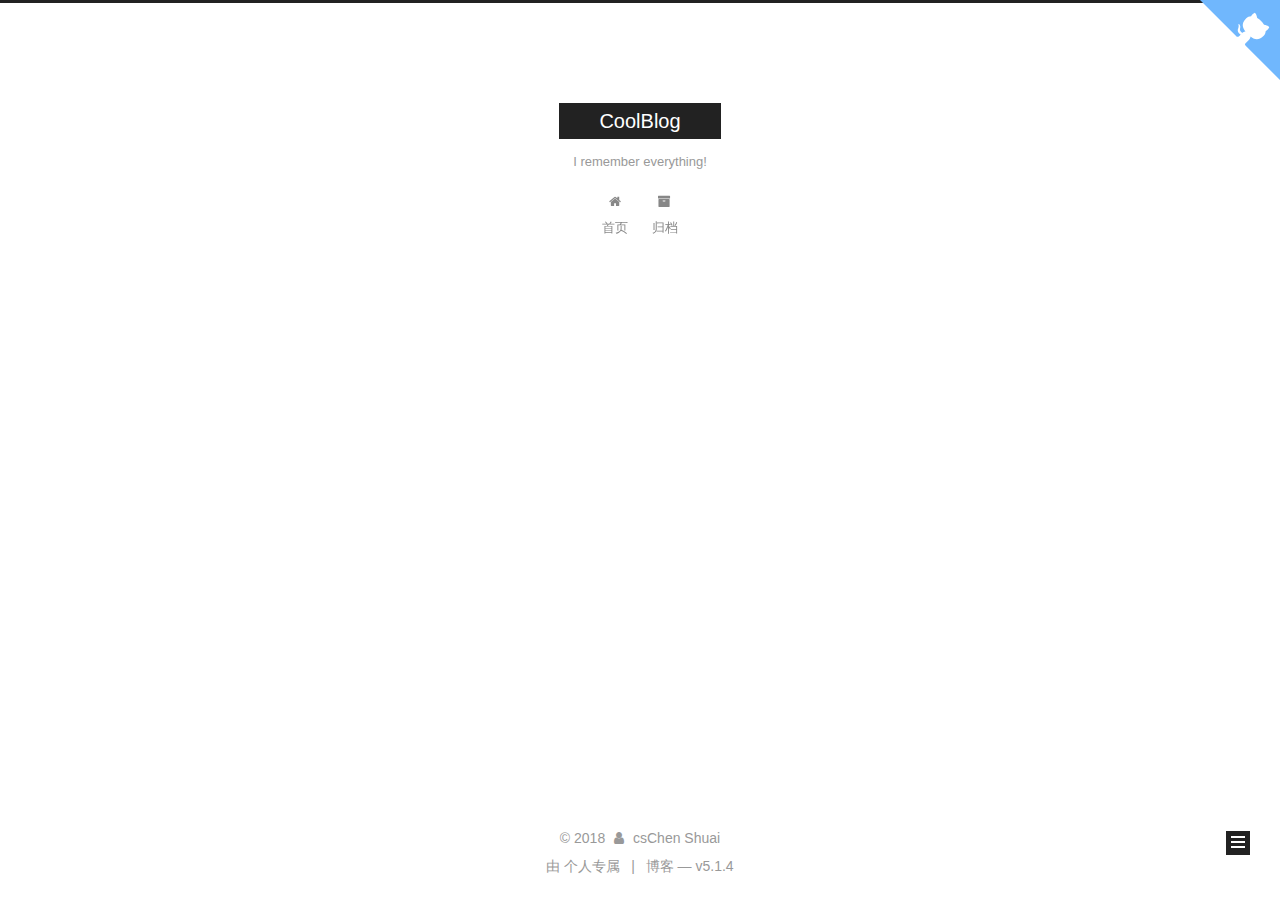
<file: tags/我/index.html>
<!DOCTYPE html>



  



<html class="theme-next muse use-motion" lang="zh-Hans">
<head>

  <meta charset="UTF-8"/>
<meta http-equiv="X-UA-Compatible" content="IE=edge" />
<meta name="viewport" content="width=device-width, initial-scale=1, maximum-scale=1"/>
<meta name="theme-color" content="#222">









<meta http-equiv="Cache-Control" content="no-transform" />
<meta http-equiv="Cache-Control" content="no-siteapp" />
















  
  
  <link href="/lib/fancybox/source/jquery.fancybox.css?v=2.1.5" rel="stylesheet" type="text/css" />







<link href="/lib/font-awesome/css/font-awesome.min.css?v=4.6.2" rel="stylesheet" type="text/css" />

<link href="/css/main.css?v=5.1.4" rel="stylesheet" type="text/css" />


  <link rel="apple-touch-icon" sizes="180x180" href="/images/apple-touch-icon-next.png?v=5.1.4">


  <link rel="icon" type="image/png" sizes="32x32" href="/images/favicon-32x32-next.png?v=5.1.4">


  <link rel="icon" type="image/png" sizes="16x16" href="/images/favicon-16x16-next.png?v=5.1.4">


  <link rel="mask-icon" href="/images/logo.svg?v=5.1.4" color="#222">





  <meta name="keywords" content="Hexo, NexT" />





  <link rel="alternate" href="/atom.xml" title="CoolBlog" type="application/atom+xml" />






<meta name="description" content="a happy boy.">
<meta property="og:type" content="website">
<meta property="og:title" content="CoolBlog">
<meta property="og:url" content="http://yoursite.com/tags/我/index.html">
<meta property="og:site_name" content="CoolBlog">
<meta property="og:description" content="a happy boy.">
<meta property="og:locale" content="zh-Hans">
<meta name="twitter:card" content="summary">
<meta name="twitter:title" content="CoolBlog">
<meta name="twitter:description" content="a happy boy.">



<script type="text/javascript" id="hexo.configurations">
  var NexT = window.NexT || {};
  var CONFIG = {
    root: '/',
    scheme: 'Muse',
    version: '5.1.4',
    sidebar: {"position":"left","display":"post","offset":12,"b2t":false,"scrollpercent":false,"onmobile":false},
    fancybox: true,
    tabs: true,
    motion: {"enable":true,"async":false,"transition":{"post_block":"fadeIn","post_header":"slideDownIn","post_body":"slideDownIn","coll_header":"slideLeftIn","sidebar":"slideUpIn"}},
    duoshuo: {
      userId: '0',
      author: '博主'
    },
    algolia: {
      applicationID: '',
      apiKey: '',
      indexName: '',
      hits: {"per_page":10},
      labels: {"input_placeholder":"Search for Posts","hits_empty":"We didn't find any results for the search: ${query}","hits_stats":"${hits} results found in ${time} ms"}
    }
  };
</script>



  <link rel="canonical" href="http://yoursite.com/tags/我/"/>





  <title>标签: 我 | CoolBlog</title>
  








</head>

<body itemscope itemtype="http://schema.org/WebPage" lang="zh-Hans">

  
  
    
  

  <div class="container sidebar-position-left ">
    <div class="headband"></div>
	
<a href="https://github.com/chenshuaiasa" class="github-corner" aria-label="View source on Github"><svg width="80" height="80" viewBox="0 0 250 250" style="fill:#70B7FD; color:#fff; position: absolute; top: 0; border: 0; right: 0;" aria-hidden="true"><path d="M0,0 L115,115 L130,115 L142,142 L250,250 L250,0 Z"></path><path d="M128.3,109.0 C113.8,99.7 119.0,89.6 119.0,89.6 C122.0,82.7 120.5,78.6 120.5,78.6 C119.2,72.0 123.4,76.3 123.4,76.3 C127.3,80.9 125.5,87.3 125.5,87.3 C122.9,97.6 130.6,101.9 134.4,103.2" fill="currentColor" style="transform-origin: 130px 106px;" class="octo-arm"></path><path d="M115.0,115.0 C114.9,115.1 118.7,116.5 119.8,115.4 L133.7,101.6 C136.9,99.2 139.9,98.4 142.2,98.6 C133.8,88.0 127.5,74.4 143.8,58.0 C148.5,53.4 154.0,51.2 159.7,51.0 C160.3,49.4 163.2,43.6 171.4,40.1 C171.4,40.1 176.1,42.5 178.8,56.2 C183.1,58.6 187.2,61.8 190.9,65.4 C194.5,69.0 197.7,73.2 200.1,77.6 C213.8,80.2 216.3,84.9 216.3,84.9 C212.7,93.1 206.9,96.0 205.4,96.6 C205.1,102.4 203.0,107.8 198.3,112.5 C181.9,128.9 168.3,122.5 157.7,114.1 C157.9,116.9 156.7,120.9 152.7,124.9 L141.0,136.5 C139.8,137.7 141.6,141.9 141.8,141.8 Z" fill="currentColor" class="octo-body"></path></svg></a><style>.github-corner:hover .octo-arm{animation:octocat-wave 560ms ease-in-out}@keyframes octocat-wave{0%,100%{transform:rotate(0)}20%,60%{transform:rotate(-25deg)}40%,80%{transform:rotate(10deg)}}@media (max-width:500px){.github-corner:hover .octo-arm{animation:none}.github-corner .octo-arm{animation:octocat-wave 560ms ease-in-out}}</style>
    <header id="header" class="header" itemscope itemtype="http://schema.org/WPHeader">
      <div class="header-inner"><div class="site-brand-wrapper">
  <div class="site-meta ">
    

    <div class="custom-logo-site-title">
      <a href="/"  class="brand" rel="start">
        <span class="logo-line-before"><i></i></span>
        <span class="site-title">CoolBlog</span>
        <span class="logo-line-after"><i></i></span>
      </a>
    </div>
      
        <p class="site-subtitle">I remember everything!</p>
      
  </div>

  <div class="site-nav-toggle">
    <button>
      <span class="btn-bar"></span>
      <span class="btn-bar"></span>
      <span class="btn-bar"></span>
    </button>
  </div>
</div>

<nav class="site-nav">
  

  
    <ul id="menu" class="menu">
      
        
        <li class="menu-item menu-item-home">
          <a href="/" rel="section">
            
              <i class="menu-item-icon fa fa-fw fa-home"></i> <br />
            
            首页
          </a>
        </li>
      
        
        <li class="menu-item menu-item-archives">
          <a href="/archives/" rel="section">
            
              <i class="menu-item-icon fa fa-fw fa-archive"></i> <br />
            
            归档
          </a>
        </li>
      

      
    </ul>
  

  
</nav>



 </div>
    </header>

    <main id="main" class="main">
      <div class="main-inner">
        <div class="content-wrap">
          <div id="content" class="content">
            

  
  
  
  <div class="post-block tag">

    <div id="posts" class="posts-collapse">
      <div class="collection-title">
        <h1>我<small>标签</small>
        </h1>
      </div>

      
        

  <article class="post post-type-normal" itemscope itemtype="http://schema.org/Article">
    <header class="post-header">

      <h2 class="post-title">
        
            <a class="post-title-link" href="/2018/08/10/abc/" itemprop="url">
              
                <span itemprop="name">测试一：我的第一个博客</span>
              
            </a>
        
      </h2>

      <div class="post-meta">
        <time class="post-time" itemprop="dateCreated"
              datetime="2018-08-10T09:27:27+08:00"
              content="2018-08-10" >
          08-10
        </time>
      </div>

    </header>
  </article>


      
        

  <article class="post post-type-normal" itemscope itemtype="http://schema.org/Article">
    <header class="post-header">

      <h2 class="post-title">
        
            <a class="post-title-link" href="/2018/08/10/abc/" itemprop="url">
              
                <span itemprop="name">测试一：我的第一个博客</span>
              
            </a>
        
      </h2>

      <div class="post-meta">
        <time class="post-time" itemprop="dateCreated"
              datetime="2018-08-10T09:27:27+08:00"
              content="2018-08-10" >
          08-10
        </time>
      </div>

    </header>
  </article>


      
    </div>

  </div>
  
  
  

  


          </div>
          


          

        </div>
        
          
  
  <div class="sidebar-toggle">
    <div class="sidebar-toggle-line-wrap">
      <span class="sidebar-toggle-line sidebar-toggle-line-first"></span>
      <span class="sidebar-toggle-line sidebar-toggle-line-middle"></span>
      <span class="sidebar-toggle-line sidebar-toggle-line-last"></span>
    </div>
  </div>

  <aside id="sidebar" class="sidebar">
    
    <div class="sidebar-inner">

      

      

      <section class="site-overview-wrap sidebar-panel sidebar-panel-active">
        <div class="site-overview">
          <div class="site-author motion-element" itemprop="author" itemscope itemtype="http://schema.org/Person">
            
              <p class="site-author-name" itemprop="name">Chen Shuai</p>
              <p class="site-description motion-element" itemprop="description">a happy boy.</p>
          </div>

          <nav class="site-state motion-element">

            
              <div class="site-state-item site-state-posts">
              
                <a href="/archives/">
              
                  <span class="site-state-item-count">2</span>
                  <span class="site-state-item-name">日志</span>
                </a>
              </div>
            

            
              
              
              <div class="site-state-item site-state-categories">
                
                  <span class="site-state-item-count">2</span>
                  <span class="site-state-item-name">分类</span>
                
              </div>
            

            
              
              
              <div class="site-state-item site-state-tags">
                
                  <span class="site-state-item-count">3</span>
                  <span class="site-state-item-name">标签</span>
                
              </div>
            

          </nav>

          
            <div class="feed-link motion-element">
              <a href="/atom.xml" rel="alternate">
                <i class="fa fa-rss"></i>
                RSS
              </a>
            </div>
          

          

          
          

          
          

          

        </div>
      </section>

      

      

    </div>
  </aside>


        
      </div>
    </main>

    <footer id="footer" class="footer">
      <div class="footer-inner">
        <div class="copyright">&copy; <span itemprop="copyrightYear">2018</span>
  <span class="with-love">
    <i class="fa fa-user"></i>
  </span>
  <span class="author" itemprop="copyrightHolder">csChen Shuai</span>

  
</div>


  <div class="powered-by">由  个人专属</div>



  <span class="post-meta-divider">|</span>



  <div class="theme-info">博客 &mdash;  v5.1.4</div>




        







        
      </div>
    </footer>

    
      <div class="back-to-top">
        <i class="fa fa-arrow-up"></i>
        
      </div>
    

    

  </div>

  

<script type="text/javascript">
  if (Object.prototype.toString.call(window.Promise) !== '[object Function]') {
    window.Promise = null;
  }
</script>









  












  
  
    <script type="text/javascript" src="/lib/jquery/index.js?v=2.1.3"></script>
  

  
  
    <script type="text/javascript" src="/lib/fastclick/lib/fastclick.min.js?v=1.0.6"></script>
  

  
  
    <script type="text/javascript" src="/lib/jquery_lazyload/jquery.lazyload.js?v=1.9.7"></script>
  

  
  
    <script type="text/javascript" src="/lib/velocity/velocity.min.js?v=1.2.1"></script>
  

  
  
    <script type="text/javascript" src="/lib/velocity/velocity.ui.min.js?v=1.2.1"></script>
  

  
  
    <script type="text/javascript" src="/lib/fancybox/source/jquery.fancybox.pack.js?v=2.1.5"></script>
  


  


  <script type="text/javascript" src="/js/src/utils.js?v=5.1.4"></script>

  <script type="text/javascript" src="/js/src/motion.js?v=5.1.4"></script>



  
  

  

  


  <script type="text/javascript" src="/js/src/bootstrap.js?v=5.1.4"></script>



  


  




	





  





  











  
  <script src="//cdn1.lncld.net/static/js/3.0.4/av-min.js"></script>
  <script src="/js/src/Valine.min.js"></script>
  
  <script type="text/javascript">
    var GUEST = ['nick','mail','link'];
    var guest = 'nick,mail,link';
    guest = guest.split(',').filter(item=>{
      return GUEST.indexOf(item)>-1;
    });
    new Valine({
        av: AV, 
        el: '#comments' ,
        appId: 'zItsJQim9Wnhl0SJnfdwVXuI-gzGzoHsz',
        appKey: 'VgmAxCJDlrRvDY0Tf0YIz42i',
        placeholder: 'ヾﾉ≧∀≦)o来啊，快活啊!',
    });
  </script>

  





  

  

  

  
  

  

  

  

</body>
</html>
</file>
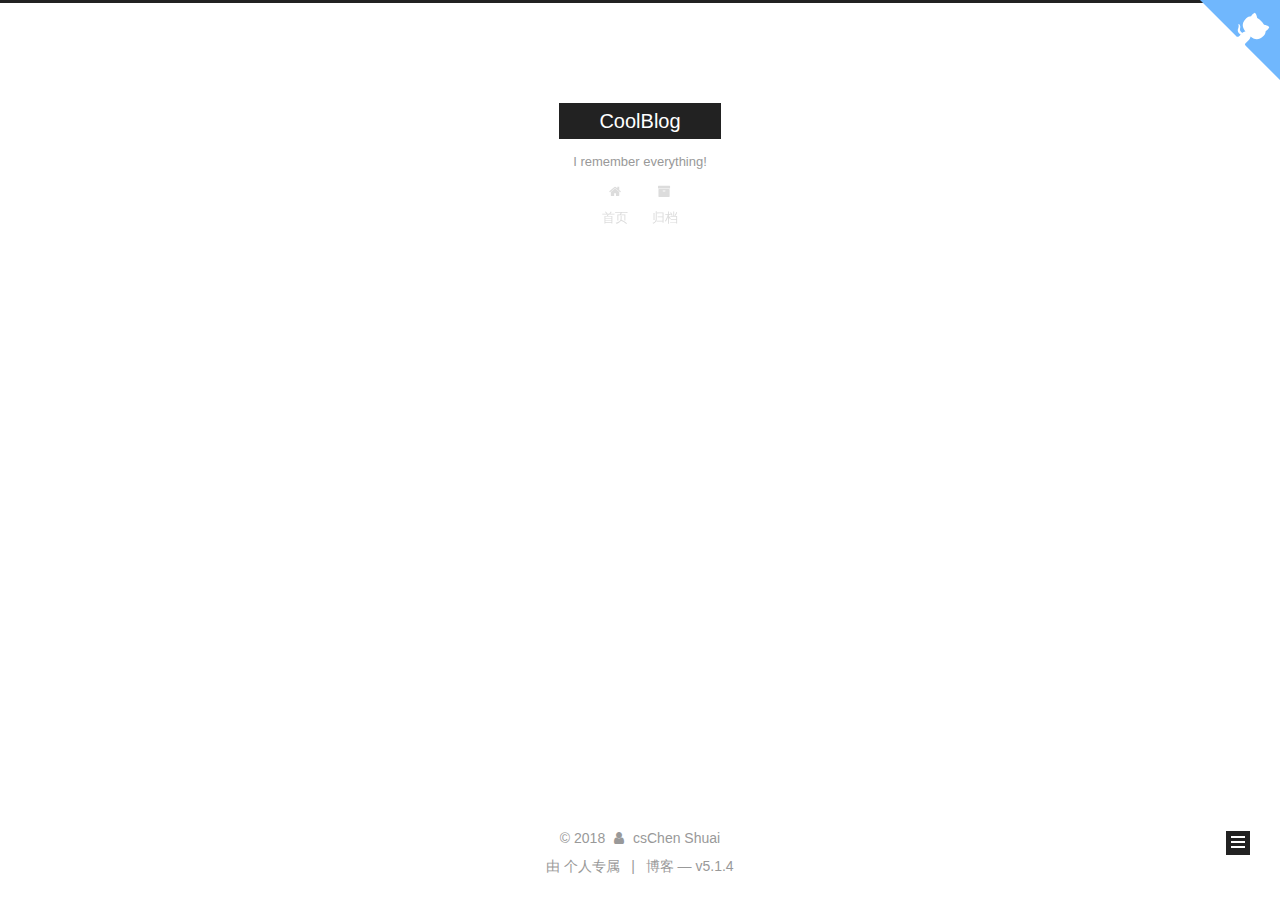
<file: tags/日记/index.html>
<!DOCTYPE html>



  



<html class="theme-next muse use-motion" lang="zh-Hans">
<head>

  <meta charset="UTF-8"/>
<meta http-equiv="X-UA-Compatible" content="IE=edge" />
<meta name="viewport" content="width=device-width, initial-scale=1, maximum-scale=1"/>
<meta name="theme-color" content="#222">









<meta http-equiv="Cache-Control" content="no-transform" />
<meta http-equiv="Cache-Control" content="no-siteapp" />
















  
  
  <link href="/lib/fancybox/source/jquery.fancybox.css?v=2.1.5" rel="stylesheet" type="text/css" />







<link href="/lib/font-awesome/css/font-awesome.min.css?v=4.6.2" rel="stylesheet" type="text/css" />

<link href="/css/main.css?v=5.1.4" rel="stylesheet" type="text/css" />


  <link rel="apple-touch-icon" sizes="180x180" href="/images/apple-touch-icon-next.png?v=5.1.4">


  <link rel="icon" type="image/png" sizes="32x32" href="/images/favicon-32x32-next.png?v=5.1.4">


  <link rel="icon" type="image/png" sizes="16x16" href="/images/favicon-16x16-next.png?v=5.1.4">


  <link rel="mask-icon" href="/images/logo.svg?v=5.1.4" color="#222">





  <meta name="keywords" content="Hexo, NexT" />





  <link rel="alternate" href="/atom.xml" title="CoolBlog" type="application/atom+xml" />






<meta name="description" content="a happy boy.">
<meta property="og:type" content="website">
<meta property="og:title" content="CoolBlog">
<meta property="og:url" content="http://yoursite.com/tags/日记/index.html">
<meta property="og:site_name" content="CoolBlog">
<meta property="og:description" content="a happy boy.">
<meta property="og:locale" content="zh-Hans">
<meta name="twitter:card" content="summary">
<meta name="twitter:title" content="CoolBlog">
<meta name="twitter:description" content="a happy boy.">



<script type="text/javascript" id="hexo.configurations">
  var NexT = window.NexT || {};
  var CONFIG = {
    root: '/',
    scheme: 'Muse',
    version: '5.1.4',
    sidebar: {"position":"left","display":"post","offset":12,"b2t":false,"scrollpercent":false,"onmobile":false},
    fancybox: true,
    tabs: true,
    motion: {"enable":true,"async":false,"transition":{"post_block":"fadeIn","post_header":"slideDownIn","post_body":"slideDownIn","coll_header":"slideLeftIn","sidebar":"slideUpIn"}},
    duoshuo: {
      userId: '0',
      author: '博主'
    },
    algolia: {
      applicationID: '',
      apiKey: '',
      indexName: '',
      hits: {"per_page":10},
      labels: {"input_placeholder":"Search for Posts","hits_empty":"We didn't find any results for the search: ${query}","hits_stats":"${hits} results found in ${time} ms"}
    }
  };
</script>



  <link rel="canonical" href="http://yoursite.com/tags/日记/"/>





  <title>标签: 日记 | CoolBlog</title>
  








</head>

<body itemscope itemtype="http://schema.org/WebPage" lang="zh-Hans">

  
  
    
  

  <div class="container sidebar-position-left ">
    <div class="headband"></div>
	
<a href="https://github.com/chenshuaiasa" class="github-corner" aria-label="View source on Github"><svg width="80" height="80" viewBox="0 0 250 250" style="fill:#70B7FD; color:#fff; position: absolute; top: 0; border: 0; right: 0;" aria-hidden="true"><path d="M0,0 L115,115 L130,115 L142,142 L250,250 L250,0 Z"></path><path d="M128.3,109.0 C113.8,99.7 119.0,89.6 119.0,89.6 C122.0,82.7 120.5,78.6 120.5,78.6 C119.2,72.0 123.4,76.3 123.4,76.3 C127.3,80.9 125.5,87.3 125.5,87.3 C122.9,97.6 130.6,101.9 134.4,103.2" fill="currentColor" style="transform-origin: 130px 106px;" class="octo-arm"></path><path d="M115.0,115.0 C114.9,115.1 118.7,116.5 119.8,115.4 L133.7,101.6 C136.9,99.2 139.9,98.4 142.2,98.6 C133.8,88.0 127.5,74.4 143.8,58.0 C148.5,53.4 154.0,51.2 159.7,51.0 C160.3,49.4 163.2,43.6 171.4,40.1 C171.4,40.1 176.1,42.5 178.8,56.2 C183.1,58.6 187.2,61.8 190.9,65.4 C194.5,69.0 197.7,73.2 200.1,77.6 C213.8,80.2 216.3,84.9 216.3,84.9 C212.7,93.1 206.9,96.0 205.4,96.6 C205.1,102.4 203.0,107.8 198.3,112.5 C181.9,128.9 168.3,122.5 157.7,114.1 C157.9,116.9 156.7,120.9 152.7,124.9 L141.0,136.5 C139.8,137.7 141.6,141.9 141.8,141.8 Z" fill="currentColor" class="octo-body"></path></svg></a><style>.github-corner:hover .octo-arm{animation:octocat-wave 560ms ease-in-out}@keyframes octocat-wave{0%,100%{transform:rotate(0)}20%,60%{transform:rotate(-25deg)}40%,80%{transform:rotate(10deg)}}@media (max-width:500px){.github-corner:hover .octo-arm{animation:none}.github-corner .octo-arm{animation:octocat-wave 560ms ease-in-out}}</style>
    <header id="header" class="header" itemscope itemtype="http://schema.org/WPHeader">
      <div class="header-inner"><div class="site-brand-wrapper">
  <div class="site-meta ">
    

    <div class="custom-logo-site-title">
      <a href="/"  class="brand" rel="start">
        <span class="logo-line-before"><i></i></span>
        <span class="site-title">CoolBlog</span>
        <span class="logo-line-after"><i></i></span>
      </a>
    </div>
      
        <p class="site-subtitle">I remember everything!</p>
      
  </div>

  <div class="site-nav-toggle">
    <button>
      <span class="btn-bar"></span>
      <span class="btn-bar"></span>
      <span class="btn-bar"></span>
    </button>
  </div>
</div>

<nav class="site-nav">
  

  
    <ul id="menu" class="menu">
      
        
        <li class="menu-item menu-item-home">
          <a href="/" rel="section">
            
              <i class="menu-item-icon fa fa-fw fa-home"></i> <br />
            
            首页
          </a>
        </li>
      
        
        <li class="menu-item menu-item-archives">
          <a href="/archives/" rel="section">
            
              <i class="menu-item-icon fa fa-fw fa-archive"></i> <br />
            
            归档
          </a>
        </li>
      

      
    </ul>
  

  
</nav>



 </div>
    </header>

    <main id="main" class="main">
      <div class="main-inner">
        <div class="content-wrap">
          <div id="content" class="content">
            

  
  
  
  <div class="post-block tag">

    <div id="posts" class="posts-collapse">
      <div class="collection-title">
        <h1>日记<small>标签</small>
        </h1>
      </div>

      
        

  <article class="post post-type-normal" itemscope itemtype="http://schema.org/Article">
    <header class="post-header">

      <h2 class="post-title">
        
            <a class="post-title-link" href="/2018/08/10/abc/" itemprop="url">
              
                <span itemprop="name">测试一：我的第一个博客</span>
              
            </a>
        
      </h2>

      <div class="post-meta">
        <time class="post-time" itemprop="dateCreated"
              datetime="2018-08-10T09:27:27+08:00"
              content="2018-08-10" >
          08-10
        </time>
      </div>

    </header>
  </article>


      
        

  <article class="post post-type-normal" itemscope itemtype="http://schema.org/Article">
    <header class="post-header">

      <h2 class="post-title">
        
            <a class="post-title-link" href="/2018/08/10/abc/" itemprop="url">
              
                <span itemprop="name">测试一：我的第一个博客</span>
              
            </a>
        
      </h2>

      <div class="post-meta">
        <time class="post-time" itemprop="dateCreated"
              datetime="2018-08-10T09:27:27+08:00"
              content="2018-08-10" >
          08-10
        </time>
      </div>

    </header>
  </article>


      
    </div>

  </div>
  
  
  

  


          </div>
          


          

        </div>
        
          
  
  <div class="sidebar-toggle">
    <div class="sidebar-toggle-line-wrap">
      <span class="sidebar-toggle-line sidebar-toggle-line-first"></span>
      <span class="sidebar-toggle-line sidebar-toggle-line-middle"></span>
      <span class="sidebar-toggle-line sidebar-toggle-line-last"></span>
    </div>
  </div>

  <aside id="sidebar" class="sidebar">
    
    <div class="sidebar-inner">

      

      

      <section class="site-overview-wrap sidebar-panel sidebar-panel-active">
        <div class="site-overview">
          <div class="site-author motion-element" itemprop="author" itemscope itemtype="http://schema.org/Person">
            
              <p class="site-author-name" itemprop="name">Chen Shuai</p>
              <p class="site-description motion-element" itemprop="description">a happy boy.</p>
          </div>

          <nav class="site-state motion-element">

            
              <div class="site-state-item site-state-posts">
              
                <a href="/archives/">
              
                  <span class="site-state-item-count">3</span>
                  <span class="site-state-item-name">日志</span>
                </a>
              </div>
            

            
              
              
              <div class="site-state-item site-state-categories">
                
                  <span class="site-state-item-count">2</span>
                  <span class="site-state-item-name">分类</span>
                
              </div>
            

            
              
              
              <div class="site-state-item site-state-tags">
                
                  <span class="site-state-item-count">3</span>
                  <span class="site-state-item-name">标签</span>
                
              </div>
            

          </nav>

          
            <div class="feed-link motion-element">
              <a href="/atom.xml" rel="alternate">
                <i class="fa fa-rss"></i>
                RSS
              </a>
            </div>
          

          

          
          

          
          

          

        </div>
      </section>

      

      

    </div>
  </aside>


        
      </div>
    </main>

    <footer id="footer" class="footer">
      <div class="footer-inner">
        <div class="copyright">&copy; <span itemprop="copyrightYear">2018</span>
  <span class="with-love">
    <i class="fa fa-user"></i>
  </span>
  <span class="author" itemprop="copyrightHolder">csChen Shuai</span>

  
</div>


  <div class="powered-by">由  个人专属</div>



  <span class="post-meta-divider">|</span>



  <div class="theme-info">博客 &mdash;  v5.1.4</div>




        







        
      </div>
    </footer>

    
      <div class="back-to-top">
        <i class="fa fa-arrow-up"></i>
        
      </div>
    

    

  </div>

  

<script type="text/javascript">
  if (Object.prototype.toString.call(window.Promise) !== '[object Function]') {
    window.Promise = null;
  }
</script>









  












  
  
    <script type="text/javascript" src="/lib/jquery/index.js?v=2.1.3"></script>
  

  
  
    <script type="text/javascript" src="/lib/fastclick/lib/fastclick.min.js?v=1.0.6"></script>
  

  
  
    <script type="text/javascript" src="/lib/jquery_lazyload/jquery.lazyload.js?v=1.9.7"></script>
  

  
  
    <script type="text/javascript" src="/lib/velocity/velocity.min.js?v=1.2.1"></script>
  

  
  
    <script type="text/javascript" src="/lib/velocity/velocity.ui.min.js?v=1.2.1"></script>
  

  
  
    <script type="text/javascript" src="/lib/fancybox/source/jquery.fancybox.pack.js?v=2.1.5"></script>
  


  


  <script type="text/javascript" src="/js/src/utils.js?v=5.1.4"></script>

  <script type="text/javascript" src="/js/src/motion.js?v=5.1.4"></script>



  
  

  

  


  <script type="text/javascript" src="/js/src/bootstrap.js?v=5.1.4"></script>



  


  




	





  





  











  
  <script src="//cdn1.lncld.net/static/js/3.0.4/av-min.js"></script>
  <script src="/js/src/Valine.min.js"></script>
  
  <script type="text/javascript">
    var GUEST = ['nick','mail','link'];
    var guest = 'nick,mail,link';
    guest = guest.split(',').filter(item=>{
      return GUEST.indexOf(item)>-1;
    });
    new Valine({
        av: AV, 
        el: '#comments' ,
        appId: 'zItsJQim9Wnhl0SJnfdwVXuI-gzGzoHsz',
        appKey: 'VgmAxCJDlrRvDY0Tf0YIz42i',
        placeholder: 'ヾﾉ≧∀≦)o来啊，快活啊!',
    });
  </script>

  





  

  

  

  
  

  

  

  

</body>
</html>
</file>
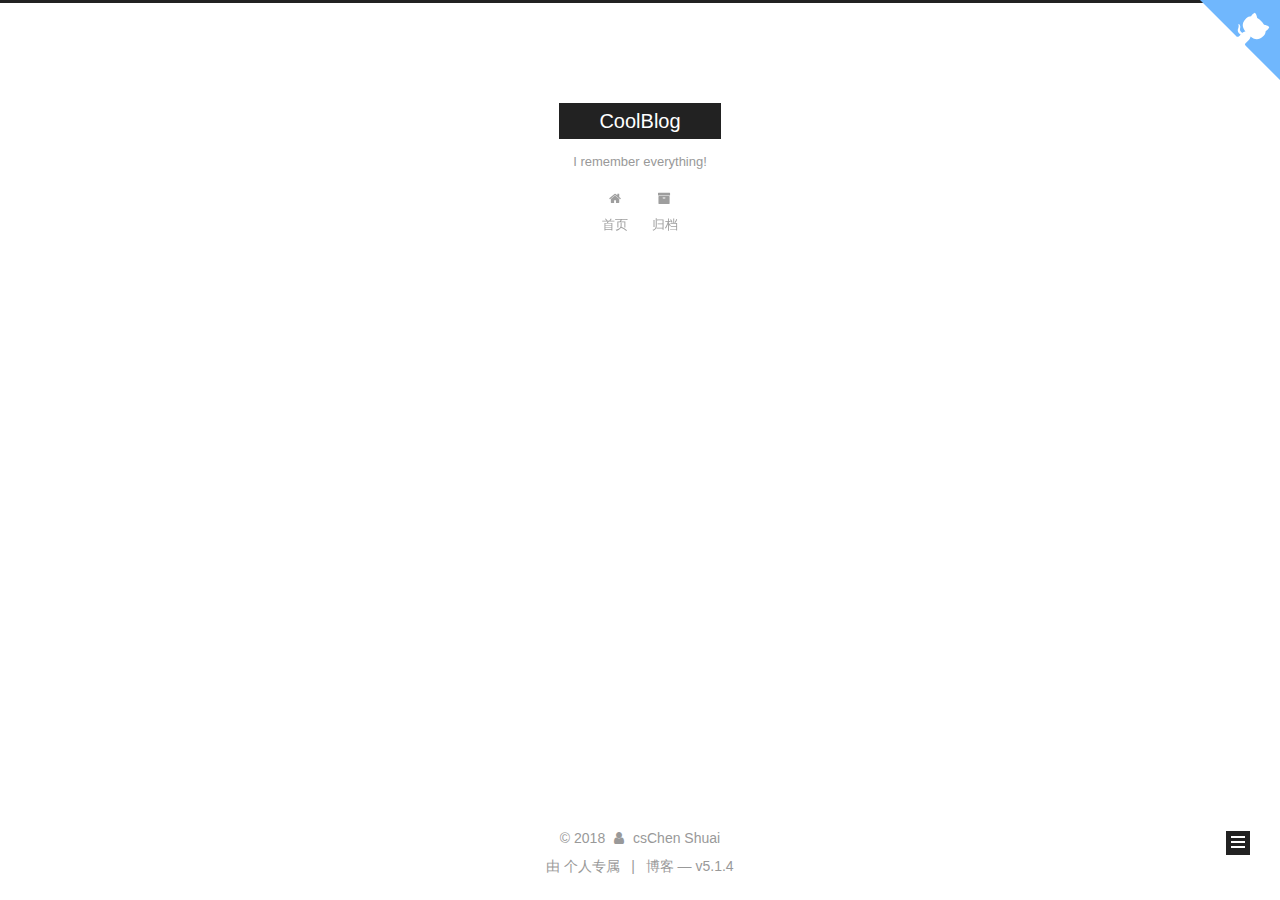
<file: archives/2018/08/index.html>
<!DOCTYPE html>



  



<html class="theme-next muse use-motion" lang="zh-Hans">
<head>

  <meta charset="UTF-8"/>
<meta http-equiv="X-UA-Compatible" content="IE=edge" />
<meta name="viewport" content="width=device-width, initial-scale=1, maximum-scale=1"/>
<meta name="theme-color" content="#222">









<meta http-equiv="Cache-Control" content="no-transform" />
<meta http-equiv="Cache-Control" content="no-siteapp" />
















  
  
  <link href="/lib/fancybox/source/jquery.fancybox.css?v=2.1.5" rel="stylesheet" type="text/css" />







<link href="/lib/font-awesome/css/font-awesome.min.css?v=4.6.2" rel="stylesheet" type="text/css" />

<link href="/css/main.css?v=5.1.4" rel="stylesheet" type="text/css" />


  <link rel="apple-touch-icon" sizes="180x180" href="/images/apple-touch-icon-next.png?v=5.1.4">


  <link rel="icon" type="image/png" sizes="32x32" href="/images/favicon-32x32-next.png?v=5.1.4">


  <link rel="icon" type="image/png" sizes="16x16" href="/images/favicon-16x16-next.png?v=5.1.4">


  <link rel="mask-icon" href="/images/logo.svg?v=5.1.4" color="#222">





  <meta name="keywords" content="Hexo, NexT" />





  <link rel="alternate" href="/atom.xml" title="CoolBlog" type="application/atom+xml" />






<meta name="description" content="a happy boy.">
<meta property="og:type" content="website">
<meta property="og:title" content="CoolBlog">
<meta property="og:url" content="http://yoursite.com/archives/2018/08/index.html">
<meta property="og:site_name" content="CoolBlog">
<meta property="og:description" content="a happy boy.">
<meta property="og:locale" content="zh-Hans">
<meta name="twitter:card" content="summary">
<meta name="twitter:title" content="CoolBlog">
<meta name="twitter:description" content="a happy boy.">



<script type="text/javascript" id="hexo.configurations">
  var NexT = window.NexT || {};
  var CONFIG = {
    root: '/',
    scheme: 'Muse',
    version: '5.1.4',
    sidebar: {"position":"left","display":"post","offset":12,"b2t":false,"scrollpercent":false,"onmobile":false},
    fancybox: true,
    tabs: true,
    motion: {"enable":true,"async":false,"transition":{"post_block":"fadeIn","post_header":"slideDownIn","post_body":"slideDownIn","coll_header":"slideLeftIn","sidebar":"slideUpIn"}},
    duoshuo: {
      userId: '0',
      author: '博主'
    },
    algolia: {
      applicationID: '',
      apiKey: '',
      indexName: '',
      hits: {"per_page":10},
      labels: {"input_placeholder":"Search for Posts","hits_empty":"We didn't find any results for the search: ${query}","hits_stats":"${hits} results found in ${time} ms"}
    }
  };
</script>



  <link rel="canonical" href="http://yoursite.com/archives/2018/08/"/>





  <title>归档 | CoolBlog</title>
  








</head>

<body itemscope itemtype="http://schema.org/WebPage" lang="zh-Hans">

  
  
    
  

  <div class="container sidebar-position-left page-archive">
    <div class="headband"></div>
	
<a href="https://github.com/chenshuaiasa" class="github-corner" aria-label="View source on Github"><svg width="80" height="80" viewBox="0 0 250 250" style="fill:#70B7FD; color:#fff; position: absolute; top: 0; border: 0; right: 0;" aria-hidden="true"><path d="M0,0 L115,115 L130,115 L142,142 L250,250 L250,0 Z"></path><path d="M128.3,109.0 C113.8,99.7 119.0,89.6 119.0,89.6 C122.0,82.7 120.5,78.6 120.5,78.6 C119.2,72.0 123.4,76.3 123.4,76.3 C127.3,80.9 125.5,87.3 125.5,87.3 C122.9,97.6 130.6,101.9 134.4,103.2" fill="currentColor" style="transform-origin: 130px 106px;" class="octo-arm"></path><path d="M115.0,115.0 C114.9,115.1 118.7,116.5 119.8,115.4 L133.7,101.6 C136.9,99.2 139.9,98.4 142.2,98.6 C133.8,88.0 127.5,74.4 143.8,58.0 C148.5,53.4 154.0,51.2 159.7,51.0 C160.3,49.4 163.2,43.6 171.4,40.1 C171.4,40.1 176.1,42.5 178.8,56.2 C183.1,58.6 187.2,61.8 190.9,65.4 C194.5,69.0 197.7,73.2 200.1,77.6 C213.8,80.2 216.3,84.9 216.3,84.9 C212.7,93.1 206.9,96.0 205.4,96.6 C205.1,102.4 203.0,107.8 198.3,112.5 C181.9,128.9 168.3,122.5 157.7,114.1 C157.9,116.9 156.7,120.9 152.7,124.9 L141.0,136.5 C139.8,137.7 141.6,141.9 141.8,141.8 Z" fill="currentColor" class="octo-body"></path></svg></a><style>.github-corner:hover .octo-arm{animation:octocat-wave 560ms ease-in-out}@keyframes octocat-wave{0%,100%{transform:rotate(0)}20%,60%{transform:rotate(-25deg)}40%,80%{transform:rotate(10deg)}}@media (max-width:500px){.github-corner:hover .octo-arm{animation:none}.github-corner .octo-arm{animation:octocat-wave 560ms ease-in-out}}</style>
    <header id="header" class="header" itemscope itemtype="http://schema.org/WPHeader">
      <div class="header-inner"><div class="site-brand-wrapper">
  <div class="site-meta ">
    

    <div class="custom-logo-site-title">
      <a href="/"  class="brand" rel="start">
        <span class="logo-line-before"><i></i></span>
        <span class="site-title">CoolBlog</span>
        <span class="logo-line-after"><i></i></span>
      </a>
    </div>
      
        <p class="site-subtitle">I remember everything!</p>
      
  </div>

  <div class="site-nav-toggle">
    <button>
      <span class="btn-bar"></span>
      <span class="btn-bar"></span>
      <span class="btn-bar"></span>
    </button>
  </div>
</div>

<nav class="site-nav">
  

  
    <ul id="menu" class="menu">
      
        
        <li class="menu-item menu-item-home">
          <a href="/" rel="section">
            
              <i class="menu-item-icon fa fa-fw fa-home"></i> <br />
            
            首页
          </a>
        </li>
      
        
        <li class="menu-item menu-item-archives">
          <a href="/archives/" rel="section">
            
              <i class="menu-item-icon fa fa-fw fa-archive"></i> <br />
            
            归档
          </a>
        </li>
      

      
    </ul>
  

  
</nav>



 </div>
    </header>

    <main id="main" class="main">
      <div class="main-inner">
        <div class="content-wrap">
          <div id="content" class="content">
            

  
  
  
  <div class="post-block archive">
    <div id="posts" class="posts-collapse">
      <span class="archive-move-on"></span>

      <span class="archive-page-counter">
        
        
        
          
        
        嗯..! 目前共计 3 篇日志。 继续努力。
      </span>

      

        
        
        

        
          
          <div class="collection-title">
            <h1 class="archive-year" id="archive-year-2018">2018</h1>
          </div>
        
        

        

  <article class="post post-type-normal" itemscope itemtype="http://schema.org/Article">
    <header class="post-header">

      <h2 class="post-title">
        
            <a class="post-title-link" href="/2018/08/22/第一次正式的家教/" itemprop="url">
              
                <span itemprop="name">第一次正式的家教</span>
              
            </a>
        
      </h2>

      <div class="post-meta">
        <time class="post-time" itemprop="dateCreated"
              datetime="2018-08-22T19:53:19+08:00"
              content="2018-08-22" >
          08-22
        </time>
      </div>

    </header>
  </article>



      

        
        
        

        
        

        

  <article class="post post-type-normal" itemscope itemtype="http://schema.org/Article">
    <header class="post-header">

      <h2 class="post-title">
        
            <a class="post-title-link" href="/2018/08/10/abc/" itemprop="url">
              
                <span itemprop="name">测试一：我的第一个博客</span>
              
            </a>
        
      </h2>

      <div class="post-meta">
        <time class="post-time" itemprop="dateCreated"
              datetime="2018-08-10T09:27:27+08:00"
              content="2018-08-10" >
          08-10
        </time>
      </div>

    </header>
  </article>



      

        
        
        

        
        

        

  <article class="post post-type-normal" itemscope itemtype="http://schema.org/Article">
    <header class="post-header">

      <h2 class="post-title">
        
            <a class="post-title-link" href="/2018/08/10/abc/" itemprop="url">
              
                <span itemprop="name">测试一：我的第一个博客</span>
              
            </a>
        
      </h2>

      <div class="post-meta">
        <time class="post-time" itemprop="dateCreated"
              datetime="2018-08-10T09:27:27+08:00"
              content="2018-08-10" >
          08-10
        </time>
      </div>

    </header>
  </article>



      

    </div>
  </div>
  
  
  

  



          </div>
          


          

        </div>
        
          
  
  <div class="sidebar-toggle">
    <div class="sidebar-toggle-line-wrap">
      <span class="sidebar-toggle-line sidebar-toggle-line-first"></span>
      <span class="sidebar-toggle-line sidebar-toggle-line-middle"></span>
      <span class="sidebar-toggle-line sidebar-toggle-line-last"></span>
    </div>
  </div>

  <aside id="sidebar" class="sidebar">
    
    <div class="sidebar-inner">

      

      

      <section class="site-overview-wrap sidebar-panel sidebar-panel-active">
        <div class="site-overview">
          <div class="site-author motion-element" itemprop="author" itemscope itemtype="http://schema.org/Person">
            
              <p class="site-author-name" itemprop="name">Chen Shuai</p>
              <p class="site-description motion-element" itemprop="description">a happy boy.</p>
          </div>

          <nav class="site-state motion-element">

            
              <div class="site-state-item site-state-posts">
              
                <a href="/archives/">
              
                  <span class="site-state-item-count">3</span>
                  <span class="site-state-item-name">日志</span>
                </a>
              </div>
            

            
              
              
              <div class="site-state-item site-state-categories">
                
                  <span class="site-state-item-count">2</span>
                  <span class="site-state-item-name">分类</span>
                
              </div>
            

            
              
              
              <div class="site-state-item site-state-tags">
                
                  <span class="site-state-item-count">3</span>
                  <span class="site-state-item-name">标签</span>
                
              </div>
            

          </nav>

          
            <div class="feed-link motion-element">
              <a href="/atom.xml" rel="alternate">
                <i class="fa fa-rss"></i>
                RSS
              </a>
            </div>
          

          

          
          

          
          

          

        </div>
      </section>

      

      

    </div>
  </aside>


        
      </div>
    </main>

    <footer id="footer" class="footer">
      <div class="footer-inner">
        <div class="copyright">&copy; <span itemprop="copyrightYear">2018</span>
  <span class="with-love">
    <i class="fa fa-user"></i>
  </span>
  <span class="author" itemprop="copyrightHolder">csChen Shuai</span>

  
</div>


  <div class="powered-by">由  个人专属</div>



  <span class="post-meta-divider">|</span>



  <div class="theme-info">博客 &mdash;  v5.1.4</div>




        







        
      </div>
    </footer>

    
      <div class="back-to-top">
        <i class="fa fa-arrow-up"></i>
        
      </div>
    

    

  </div>

  

<script type="text/javascript">
  if (Object.prototype.toString.call(window.Promise) !== '[object Function]') {
    window.Promise = null;
  }
</script>









  












  
  
    <script type="text/javascript" src="/lib/jquery/index.js?v=2.1.3"></script>
  

  
  
    <script type="text/javascript" src="/lib/fastclick/lib/fastclick.min.js?v=1.0.6"></script>
  

  
  
    <script type="text/javascript" src="/lib/jquery_lazyload/jquery.lazyload.js?v=1.9.7"></script>
  

  
  
    <script type="text/javascript" src="/lib/velocity/velocity.min.js?v=1.2.1"></script>
  

  
  
    <script type="text/javascript" src="/lib/velocity/velocity.ui.min.js?v=1.2.1"></script>
  

  
  
    <script type="text/javascript" src="/lib/fancybox/source/jquery.fancybox.pack.js?v=2.1.5"></script>
  


  


  <script type="text/javascript" src="/js/src/utils.js?v=5.1.4"></script>

  <script type="text/javascript" src="/js/src/motion.js?v=5.1.4"></script>



  
  

  

  


  <script type="text/javascript" src="/js/src/bootstrap.js?v=5.1.4"></script>



  


  




	





  





  











  
  <script src="//cdn1.lncld.net/static/js/3.0.4/av-min.js"></script>
  <script src="/js/src/Valine.min.js"></script>
  
  <script type="text/javascript">
    var GUEST = ['nick','mail','link'];
    var guest = 'nick,mail,link';
    guest = guest.split(',').filter(item=>{
      return GUEST.indexOf(item)>-1;
    });
    new Valine({
        av: AV, 
        el: '#comments' ,
        appId: 'zItsJQim9Wnhl0SJnfdwVXuI-gzGzoHsz',
        appKey: 'VgmAxCJDlrRvDY0Tf0YIz42i',
        placeholder: 'ヾﾉ≧∀≦)o来啊，快活啊!',
    });
  </script>

  





  

  

  

  
  

  

  

  

</body>
</html>
</file>
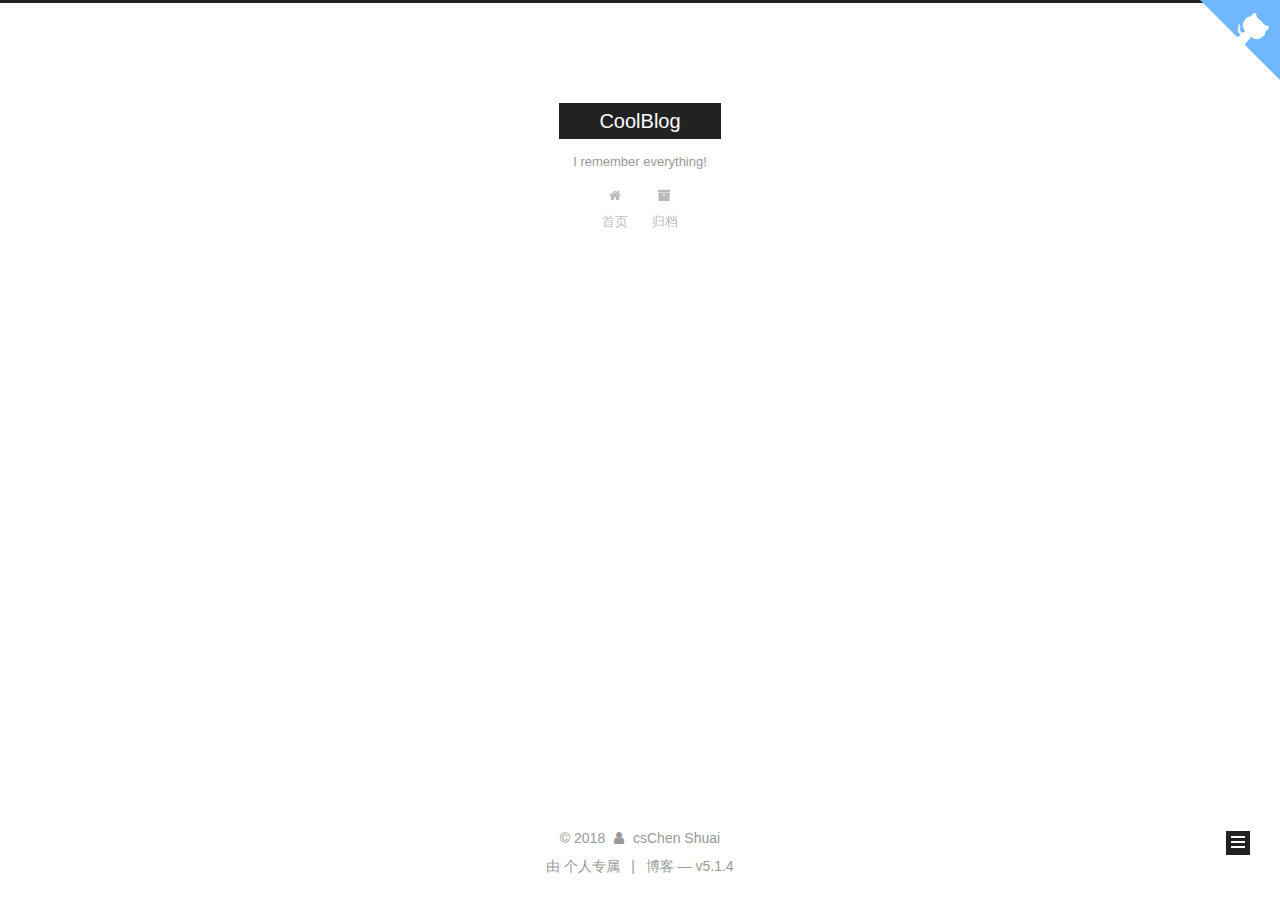
<file: categories/日志/第一天/index.html>
<!DOCTYPE html>



  



<html class="theme-next muse use-motion" lang="zh-Hans">
<head>

  <meta charset="UTF-8"/>
<meta http-equiv="X-UA-Compatible" content="IE=edge" />
<meta name="viewport" content="width=device-width, initial-scale=1, maximum-scale=1"/>
<meta name="theme-color" content="#222">









<meta http-equiv="Cache-Control" content="no-transform" />
<meta http-equiv="Cache-Control" content="no-siteapp" />
















  
  
  <link href="/lib/fancybox/source/jquery.fancybox.css?v=2.1.5" rel="stylesheet" type="text/css" />







<link href="/lib/font-awesome/css/font-awesome.min.css?v=4.6.2" rel="stylesheet" type="text/css" />

<link href="/css/main.css?v=5.1.4" rel="stylesheet" type="text/css" />


  <link rel="apple-touch-icon" sizes="180x180" href="/images/apple-touch-icon-next.png?v=5.1.4">


  <link rel="icon" type="image/png" sizes="32x32" href="/images/favicon-32x32-next.png?v=5.1.4">


  <link rel="icon" type="image/png" sizes="16x16" href="/images/favicon-16x16-next.png?v=5.1.4">


  <link rel="mask-icon" href="/images/logo.svg?v=5.1.4" color="#222">





  <meta name="keywords" content="Hexo, NexT" />





  <link rel="alternate" href="/atom.xml" title="CoolBlog" type="application/atom+xml" />






<meta name="description" content="a happy boy.">
<meta property="og:type" content="website">
<meta property="og:title" content="CoolBlog">
<meta property="og:url" content="http://yoursite.com/categories/日志/第一天/index.html">
<meta property="og:site_name" content="CoolBlog">
<meta property="og:description" content="a happy boy.">
<meta property="og:locale" content="zh-Hans">
<meta name="twitter:card" content="summary">
<meta name="twitter:title" content="CoolBlog">
<meta name="twitter:description" content="a happy boy.">



<script type="text/javascript" id="hexo.configurations">
  var NexT = window.NexT || {};
  var CONFIG = {
    root: '/',
    scheme: 'Muse',
    version: '5.1.4',
    sidebar: {"position":"left","display":"post","offset":12,"b2t":false,"scrollpercent":false,"onmobile":false},
    fancybox: true,
    tabs: true,
    motion: {"enable":true,"async":false,"transition":{"post_block":"fadeIn","post_header":"slideDownIn","post_body":"slideDownIn","coll_header":"slideLeftIn","sidebar":"slideUpIn"}},
    duoshuo: {
      userId: '0',
      author: '博主'
    },
    algolia: {
      applicationID: '',
      apiKey: '',
      indexName: '',
      hits: {"per_page":10},
      labels: {"input_placeholder":"Search for Posts","hits_empty":"We didn't find any results for the search: ${query}","hits_stats":"${hits} results found in ${time} ms"}
    }
  };
</script>



  <link rel="canonical" href="http://yoursite.com/categories/日志/第一天/"/>





  <title>分类: 第一天 | CoolBlog</title>
  








</head>

<body itemscope itemtype="http://schema.org/WebPage" lang="zh-Hans">

  
  
    
  

  <div class="container sidebar-position-left ">
    <div class="headband"></div>
	
<a href="https://github.com/chenshuaiasa" class="github-corner" aria-label="View source on Github"><svg width="80" height="80" viewBox="0 0 250 250" style="fill:#70B7FD; color:#fff; position: absolute; top: 0; border: 0; right: 0;" aria-hidden="true"><path d="M0,0 L115,115 L130,115 L142,142 L250,250 L250,0 Z"></path><path d="M128.3,109.0 C113.8,99.7 119.0,89.6 119.0,89.6 C122.0,82.7 120.5,78.6 120.5,78.6 C119.2,72.0 123.4,76.3 123.4,76.3 C127.3,80.9 125.5,87.3 125.5,87.3 C122.9,97.6 130.6,101.9 134.4,103.2" fill="currentColor" style="transform-origin: 130px 106px;" class="octo-arm"></path><path d="M115.0,115.0 C114.9,115.1 118.7,116.5 119.8,115.4 L133.7,101.6 C136.9,99.2 139.9,98.4 142.2,98.6 C133.8,88.0 127.5,74.4 143.8,58.0 C148.5,53.4 154.0,51.2 159.7,51.0 C160.3,49.4 163.2,43.6 171.4,40.1 C171.4,40.1 176.1,42.5 178.8,56.2 C183.1,58.6 187.2,61.8 190.9,65.4 C194.5,69.0 197.7,73.2 200.1,77.6 C213.8,80.2 216.3,84.9 216.3,84.9 C212.7,93.1 206.9,96.0 205.4,96.6 C205.1,102.4 203.0,107.8 198.3,112.5 C181.9,128.9 168.3,122.5 157.7,114.1 C157.9,116.9 156.7,120.9 152.7,124.9 L141.0,136.5 C139.8,137.7 141.6,141.9 141.8,141.8 Z" fill="currentColor" class="octo-body"></path></svg></a><style>.github-corner:hover .octo-arm{animation:octocat-wave 560ms ease-in-out}@keyframes octocat-wave{0%,100%{transform:rotate(0)}20%,60%{transform:rotate(-25deg)}40%,80%{transform:rotate(10deg)}}@media (max-width:500px){.github-corner:hover .octo-arm{animation:none}.github-corner .octo-arm{animation:octocat-wave 560ms ease-in-out}}</style>
    <header id="header" class="header" itemscope itemtype="http://schema.org/WPHeader">
      <div class="header-inner"><div class="site-brand-wrapper">
  <div class="site-meta ">
    

    <div class="custom-logo-site-title">
      <a href="/"  class="brand" rel="start">
        <span class="logo-line-before"><i></i></span>
        <span class="site-title">CoolBlog</span>
        <span class="logo-line-after"><i></i></span>
      </a>
    </div>
      
        <p class="site-subtitle">I remember everything!</p>
      
  </div>

  <div class="site-nav-toggle">
    <button>
      <span class="btn-bar"></span>
      <span class="btn-bar"></span>
      <span class="btn-bar"></span>
    </button>
  </div>
</div>

<nav class="site-nav">
  

  
    <ul id="menu" class="menu">
      
        
        <li class="menu-item menu-item-home">
          <a href="/" rel="section">
            
              <i class="menu-item-icon fa fa-fw fa-home"></i> <br />
            
            首页
          </a>
        </li>
      
        
        <li class="menu-item menu-item-archives">
          <a href="/archives/" rel="section">
            
              <i class="menu-item-icon fa fa-fw fa-archive"></i> <br />
            
            归档
          </a>
        </li>
      

      
    </ul>
  

  
</nav>



 </div>
    </header>

    <main id="main" class="main">
      <div class="main-inner">
        <div class="content-wrap">
          <div id="content" class="content">
            

  
  
  
  <div class="post-block category">

    <div id="posts" class="posts-collapse">
      <div class="collection-title">
        <h1>第一天<small>分类</small>
        </h1>
      </div>

      
        

  <article class="post post-type-normal" itemscope itemtype="http://schema.org/Article">
    <header class="post-header">

      <h2 class="post-title">
        
            <a class="post-title-link" href="/2018/08/10/abc/" itemprop="url">
              
                <span itemprop="name">测试一：我的第一个博客</span>
              
            </a>
        
      </h2>

      <div class="post-meta">
        <time class="post-time" itemprop="dateCreated"
              datetime="2018-08-10T09:27:27+08:00"
              content="2018-08-10" >
          08-10
        </time>
      </div>

    </header>
  </article>


      
        

  <article class="post post-type-normal" itemscope itemtype="http://schema.org/Article">
    <header class="post-header">

      <h2 class="post-title">
        
            <a class="post-title-link" href="/2018/08/10/abc/" itemprop="url">
              
                <span itemprop="name">测试一：我的第一个博客</span>
              
            </a>
        
      </h2>

      <div class="post-meta">
        <time class="post-time" itemprop="dateCreated"
              datetime="2018-08-10T09:27:27+08:00"
              content="2018-08-10" >
          08-10
        </time>
      </div>

    </header>
  </article>


      
    </div>

  </div>
  
  
  

  



          </div>
          


          

        </div>
        
          
  
  <div class="sidebar-toggle">
    <div class="sidebar-toggle-line-wrap">
      <span class="sidebar-toggle-line sidebar-toggle-line-first"></span>
      <span class="sidebar-toggle-line sidebar-toggle-line-middle"></span>
      <span class="sidebar-toggle-line sidebar-toggle-line-last"></span>
    </div>
  </div>

  <aside id="sidebar" class="sidebar">
    
    <div class="sidebar-inner">

      

      

      <section class="site-overview-wrap sidebar-panel sidebar-panel-active">
        <div class="site-overview">
          <div class="site-author motion-element" itemprop="author" itemscope itemtype="http://schema.org/Person">
            
              <p class="site-author-name" itemprop="name">Chen Shuai</p>
              <p class="site-description motion-element" itemprop="description">a happy boy.</p>
          </div>

          <nav class="site-state motion-element">

            
              <div class="site-state-item site-state-posts">
              
                <a href="/archives/">
              
                  <span class="site-state-item-count">3</span>
                  <span class="site-state-item-name">日志</span>
                </a>
              </div>
            

            
              
              
              <div class="site-state-item site-state-categories">
                
                  <span class="site-state-item-count">2</span>
                  <span class="site-state-item-name">分类</span>
                
              </div>
            

            
              
              
              <div class="site-state-item site-state-tags">
                
                  <span class="site-state-item-count">3</span>
                  <span class="site-state-item-name">标签</span>
                
              </div>
            

          </nav>

          
            <div class="feed-link motion-element">
              <a href="/atom.xml" rel="alternate">
                <i class="fa fa-rss"></i>
                RSS
              </a>
            </div>
          

          

          
          

          
          

          

        </div>
      </section>

      

      

    </div>
  </aside>


        
      </div>
    </main>

    <footer id="footer" class="footer">
      <div class="footer-inner">
        <div class="copyright">&copy; <span itemprop="copyrightYear">2018</span>
  <span class="with-love">
    <i class="fa fa-user"></i>
  </span>
  <span class="author" itemprop="copyrightHolder">csChen Shuai</span>

  
</div>


  <div class="powered-by">由  个人专属</div>



  <span class="post-meta-divider">|</span>



  <div class="theme-info">博客 &mdash;  v5.1.4</div>




        







        
      </div>
    </footer>

    
      <div class="back-to-top">
        <i class="fa fa-arrow-up"></i>
        
      </div>
    

    

  </div>

  

<script type="text/javascript">
  if (Object.prototype.toString.call(window.Promise) !== '[object Function]') {
    window.Promise = null;
  }
</script>









  












  
  
    <script type="text/javascript" src="/lib/jquery/index.js?v=2.1.3"></script>
  

  
  
    <script type="text/javascript" src="/lib/fastclick/lib/fastclick.min.js?v=1.0.6"></script>
  

  
  
    <script type="text/javascript" src="/lib/jquery_lazyload/jquery.lazyload.js?v=1.9.7"></script>
  

  
  
    <script type="text/javascript" src="/lib/velocity/velocity.min.js?v=1.2.1"></script>
  

  
  
    <script type="text/javascript" src="/lib/velocity/velocity.ui.min.js?v=1.2.1"></script>
  

  
  
    <script type="text/javascript" src="/lib/fancybox/source/jquery.fancybox.pack.js?v=2.1.5"></script>
  


  


  <script type="text/javascript" src="/js/src/utils.js?v=5.1.4"></script>

  <script type="text/javascript" src="/js/src/motion.js?v=5.1.4"></script>



  
  

  

  


  <script type="text/javascript" src="/js/src/bootstrap.js?v=5.1.4"></script>



  


  




	





  





  











  
  <script src="//cdn1.lncld.net/static/js/3.0.4/av-min.js"></script>
  <script src="/js/src/Valine.min.js"></script>
  
  <script type="text/javascript">
    var GUEST = ['nick','mail','link'];
    var guest = 'nick,mail,link';
    guest = guest.split(',').filter(item=>{
      return GUEST.indexOf(item)>-1;
    });
    new Valine({
        av: AV, 
        el: '#comments' ,
        appId: 'zItsJQim9Wnhl0SJnfdwVXuI-gzGzoHsz',
        appKey: 'VgmAxCJDlrRvDY0Tf0YIz42i',
        placeholder: 'ヾﾉ≧∀≦)o来啊，快活啊!',
    });
  </script>

  





  

  

  

  
  

  

  

  

</body>
</html>
</file>
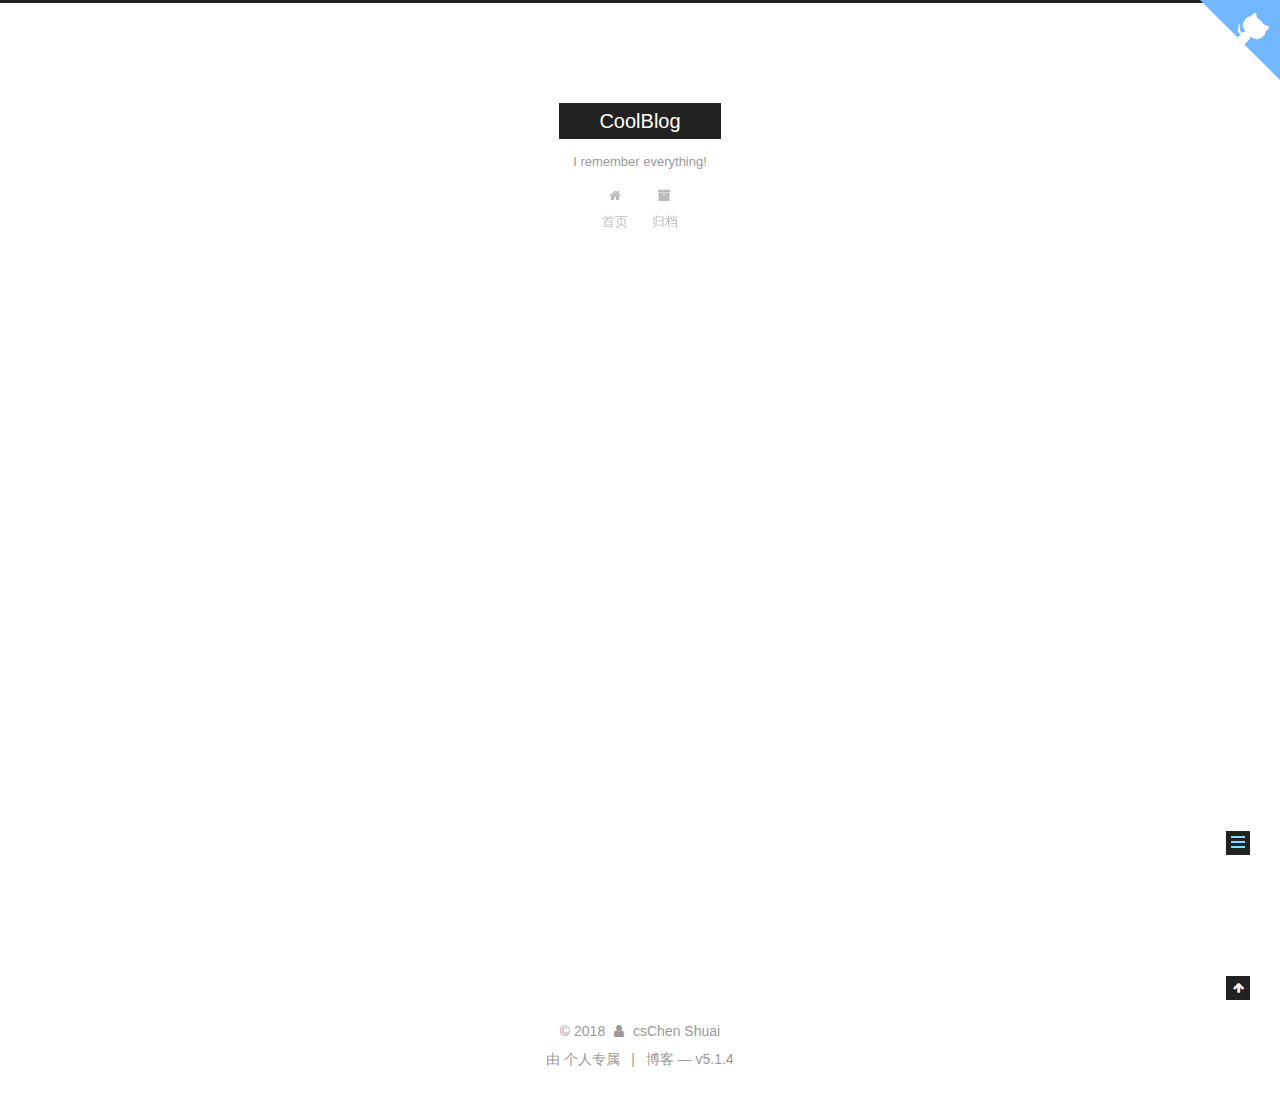
<file: 2018/08/08/测试一：我的第一个博客/index.html>
<!DOCTYPE html>



  



<html class="theme-next muse use-motion" lang="zh-Hans">
<head>

  <meta charset="UTF-8"/>
<meta http-equiv="X-UA-Compatible" content="IE=edge" />
<meta name="viewport" content="width=device-width, initial-scale=1, maximum-scale=1"/>
<meta name="theme-color" content="#222">









<meta http-equiv="Cache-Control" content="no-transform" />
<meta http-equiv="Cache-Control" content="no-siteapp" />
















  
  
  <link href="/lib/fancybox/source/jquery.fancybox.css?v=2.1.5" rel="stylesheet" type="text/css" />







<link href="/lib/font-awesome/css/font-awesome.min.css?v=4.6.2" rel="stylesheet" type="text/css" />

<link href="/css/main.css?v=5.1.4" rel="stylesheet" type="text/css" />


  <link rel="apple-touch-icon" sizes="180x180" href="/images/apple-touch-icon-next.png?v=5.1.4">


  <link rel="icon" type="image/png" sizes="32x32" href="/images/favicon-32x32-next.png?v=5.1.4">


  <link rel="icon" type="image/png" sizes="16x16" href="/images/favicon-16x16-next.png?v=5.1.4">


  <link rel="mask-icon" href="/images/logo.svg?v=5.1.4" color="#222">





  <meta name="keywords" content="Hexo, NexT" />




  


  <link rel="alternate" href="/atom.xml" title="CoolBlog" type="application/atom+xml" />






<meta name="description" content="title: 测试一：我的第一个博客date: 2018-08-08 09:27:27tags:  开始 我 日记categories: 日志——  这是新的开始，我用hexo创建了第一篇文章。 通过下面的命令，就可以创建新文章 12F:\Important File\博客搭建\myblog\myHexoBlog&amp;gt;hexo new 我的第一个博客[info] File created at">
<meta property="og:type" content="article">
<meta property="og:title" content="CoolBlog">
<meta property="og:url" content="http://yoursite.com/2018/08/08/测试一：我的第一个博客/index.html">
<meta property="og:site_name" content="CoolBlog">
<meta property="og:description" content="title: 测试一：我的第一个博客date: 2018-08-08 09:27:27tags:  开始 我 日记categories: 日志——  这是新的开始，我用hexo创建了第一篇文章。 通过下面的命令，就可以创建新文章 12F:\Important File\博客搭建\myblog\myHexoBlog&amp;gt;hexo new 我的第一个博客[info] File created at">
<meta property="og:locale" content="zh-Hans">
<meta property="og:updated_time" content="2018-08-10T12:26:07.804Z">
<meta name="twitter:card" content="summary">
<meta name="twitter:title" content="CoolBlog">
<meta name="twitter:description" content="title: 测试一：我的第一个博客date: 2018-08-08 09:27:27tags:  开始 我 日记categories: 日志——  这是新的开始，我用hexo创建了第一篇文章。 通过下面的命令，就可以创建新文章 12F:\Important File\博客搭建\myblog\myHexoBlog&amp;gt;hexo new 我的第一个博客[info] File created at">



<script type="text/javascript" id="hexo.configurations">
  var NexT = window.NexT || {};
  var CONFIG = {
    root: '/',
    scheme: 'Muse',
    version: '5.1.4',
    sidebar: {"position":"left","display":"post","offset":12,"b2t":false,"scrollpercent":false,"onmobile":false},
    fancybox: true,
    tabs: true,
    motion: {"enable":true,"async":false,"transition":{"post_block":"fadeIn","post_header":"slideDownIn","post_body":"slideDownIn","coll_header":"slideLeftIn","sidebar":"slideUpIn"}},
    duoshuo: {
      userId: '0',
      author: '博主'
    },
    algolia: {
      applicationID: '',
      apiKey: '',
      indexName: '',
      hits: {"per_page":10},
      labels: {"input_placeholder":"Search for Posts","hits_empty":"We didn't find any results for the search: ${query}","hits_stats":"${hits} results found in ${time} ms"}
    }
  };
</script>



  <link rel="canonical" href="http://yoursite.com/2018/08/08/测试一：我的第一个博客/"/>





  <title> | CoolBlog</title>
  








</head>

<body itemscope itemtype="http://schema.org/WebPage" lang="zh-Hans">

  
  
    
  

  <div class="container sidebar-position-left page-post-detail">
    <div class="headband"></div>
	
<a href="https://github.com/chenshuaiasa" class="github-corner" aria-label="View source on Github"><svg width="80" height="80" viewBox="0 0 250 250" style="fill:#70B7FD; color:#fff; position: absolute; top: 0; border: 0; right: 0;" aria-hidden="true"><path d="M0,0 L115,115 L130,115 L142,142 L250,250 L250,0 Z"></path><path d="M128.3,109.0 C113.8,99.7 119.0,89.6 119.0,89.6 C122.0,82.7 120.5,78.6 120.5,78.6 C119.2,72.0 123.4,76.3 123.4,76.3 C127.3,80.9 125.5,87.3 125.5,87.3 C122.9,97.6 130.6,101.9 134.4,103.2" fill="currentColor" style="transform-origin: 130px 106px;" class="octo-arm"></path><path d="M115.0,115.0 C114.9,115.1 118.7,116.5 119.8,115.4 L133.7,101.6 C136.9,99.2 139.9,98.4 142.2,98.6 C133.8,88.0 127.5,74.4 143.8,58.0 C148.5,53.4 154.0,51.2 159.7,51.0 C160.3,49.4 163.2,43.6 171.4,40.1 C171.4,40.1 176.1,42.5 178.8,56.2 C183.1,58.6 187.2,61.8 190.9,65.4 C194.5,69.0 197.7,73.2 200.1,77.6 C213.8,80.2 216.3,84.9 216.3,84.9 C212.7,93.1 206.9,96.0 205.4,96.6 C205.1,102.4 203.0,107.8 198.3,112.5 C181.9,128.9 168.3,122.5 157.7,114.1 C157.9,116.9 156.7,120.9 152.7,124.9 L141.0,136.5 C139.8,137.7 141.6,141.9 141.8,141.8 Z" fill="currentColor" class="octo-body"></path></svg></a><style>.github-corner:hover .octo-arm{animation:octocat-wave 560ms ease-in-out}@keyframes octocat-wave{0%,100%{transform:rotate(0)}20%,60%{transform:rotate(-25deg)}40%,80%{transform:rotate(10deg)}}@media (max-width:500px){.github-corner:hover .octo-arm{animation:none}.github-corner .octo-arm{animation:octocat-wave 560ms ease-in-out}}</style>
    <header id="header" class="header" itemscope itemtype="http://schema.org/WPHeader">
      <div class="header-inner"><div class="site-brand-wrapper">
  <div class="site-meta ">
    

    <div class="custom-logo-site-title">
      <a href="/"  class="brand" rel="start">
        <span class="logo-line-before"><i></i></span>
        <span class="site-title">CoolBlog</span>
        <span class="logo-line-after"><i></i></span>
      </a>
    </div>
      
        <p class="site-subtitle">I remember everything!</p>
      
  </div>

  <div class="site-nav-toggle">
    <button>
      <span class="btn-bar"></span>
      <span class="btn-bar"></span>
      <span class="btn-bar"></span>
    </button>
  </div>
</div>

<nav class="site-nav">
  

  
    <ul id="menu" class="menu">
      
        
        <li class="menu-item menu-item-home">
          <a href="/" rel="section">
            
              <i class="menu-item-icon fa fa-fw fa-home"></i> <br />
            
            首页
          </a>
        </li>
      
        
        <li class="menu-item menu-item-archives">
          <a href="/archives/" rel="section">
            
              <i class="menu-item-icon fa fa-fw fa-archive"></i> <br />
            
            归档
          </a>
        </li>
      

      
    </ul>
  

  
</nav>



 </div>
    </header>

    <main id="main" class="main">
      <div class="main-inner">
        <div class="content-wrap">
          <div id="content" class="content">
            

  <div id="posts" class="posts-expand">
    

  

  
  
  

  <article class="post post-type-normal" itemscope itemtype="http://schema.org/Article">
  
  
  
  <div class="post-block">
    <link itemprop="mainEntityOfPage" href="http://yoursite.com/2018/08/08/测试一：我的第一个博客/">

    <span hidden itemprop="author" itemscope itemtype="http://schema.org/Person">
      <meta itemprop="name" content="Chen Shuai">
      <meta itemprop="description" content="">
      <meta itemprop="image" content="/images/avatar.gif">
    </span>

    <span hidden itemprop="publisher" itemscope itemtype="http://schema.org/Organization">
      <meta itemprop="name" content="CoolBlog">
    </span>

    
      <header class="post-header">

        
        
          <h1 class="post-title" itemprop="name headline"></h1>
        

        <div class="post-meta">
          <span class="post-time">
            
              <span class="post-meta-item-icon">
                <i class="fa fa-calendar-o"></i>
              </span>
              
                <span class="post-meta-item-text">发表于</span>
              
              <time title="创建于" itemprop="dateCreated datePublished" datetime="2018-08-08T09:27:27+08:00">
                2018-08-08
              </time>
            

            

            
          </span>

          

          
            
          

          
          

          

          

          

        </div>
      </header>
    

    
    
    
    <div class="post-body" itemprop="articleBody">

      
      

      
        <p>title: 测试一：我的第一个博客<br>date: 2018-08-08 09:27:27<br>tags:</p>
<ul>
<li>开始</li>
<li>我</li>
<li>日记<br>categories: 日志<br>——</li>
</ul>
<p>这是<strong>新的开始</strong>，我用hexo创建了第一篇文章。</p>
<p>通过下面的命令，就可以创建新文章</p>
<figure class="highlight plain"><table><tr><td class="gutter"><pre><span class="line">1</span><br><span class="line">2</span><br></pre></td><td class="code"><pre><span class="line">F:\Important File\博客搭建\myblog\myHexoBlog&gt;hexo new 我的第一个博客</span><br><span class="line">[info] File created at D:\workspace\javascript\nodejs-hexo\source\_posts\我的第一个博客.md</span><br></pre></td></tr></table></figure>
<p>感觉非常好</p>

      
    </div>
    
    
    

    

    

    

    <footer class="post-footer">
      

      
      
      

      

      
      
    </footer>
  </div>
  
  
  
  </article>



    <div class="post-spread">
      
    </div>
  </div>


          </div>
          


          

  



        </div>
        
          
  
  <div class="sidebar-toggle">
    <div class="sidebar-toggle-line-wrap">
      <span class="sidebar-toggle-line sidebar-toggle-line-first"></span>
      <span class="sidebar-toggle-line sidebar-toggle-line-middle"></span>
      <span class="sidebar-toggle-line sidebar-toggle-line-last"></span>
    </div>
  </div>

  <aside id="sidebar" class="sidebar">
    
    <div class="sidebar-inner">

      

      

      <section class="site-overview-wrap sidebar-panel sidebar-panel-active">
        <div class="site-overview">
          <div class="site-author motion-element" itemprop="author" itemscope itemtype="http://schema.org/Person">
            
              <p class="site-author-name" itemprop="name">Chen Shuai</p>
              <p class="site-description motion-element" itemprop="description">a happy boy.</p>
          </div>

          <nav class="site-state motion-element">

            
              <div class="site-state-item site-state-posts">
              
                <a href="/archives/">
              
                  <span class="site-state-item-count">1</span>
                  <span class="site-state-item-name">日志</span>
                </a>
              </div>
            

            

            

          </nav>

          
            <div class="feed-link motion-element">
              <a href="/atom.xml" rel="alternate">
                <i class="fa fa-rss"></i>
                RSS
              </a>
            </div>
          

          

          
          

          
          

          

        </div>
      </section>

      

      

    </div>
  </aside>


        
      </div>
    </main>

    <footer id="footer" class="footer">
      <div class="footer-inner">
        <div class="copyright">&copy; <span itemprop="copyrightYear">2018</span>
  <span class="with-love">
    <i class="fa fa-user"></i>
  </span>
  <span class="author" itemprop="copyrightHolder">csChen Shuai</span>

  
</div>


  <div class="powered-by">由  个人专属</div>



  <span class="post-meta-divider">|</span>



  <div class="theme-info">博客 &mdash;  v5.1.4</div>




        







        
      </div>
    </footer>

    
      <div class="back-to-top">
        <i class="fa fa-arrow-up"></i>
        
      </div>
    

    

  </div>

  

<script type="text/javascript">
  if (Object.prototype.toString.call(window.Promise) !== '[object Function]') {
    window.Promise = null;
  }
</script>









  












  
  
    <script type="text/javascript" src="/lib/jquery/index.js?v=2.1.3"></script>
  

  
  
    <script type="text/javascript" src="/lib/fastclick/lib/fastclick.min.js?v=1.0.6"></script>
  

  
  
    <script type="text/javascript" src="/lib/jquery_lazyload/jquery.lazyload.js?v=1.9.7"></script>
  

  
  
    <script type="text/javascript" src="/lib/velocity/velocity.min.js?v=1.2.1"></script>
  

  
  
    <script type="text/javascript" src="/lib/velocity/velocity.ui.min.js?v=1.2.1"></script>
  

  
  
    <script type="text/javascript" src="/lib/fancybox/source/jquery.fancybox.pack.js?v=2.1.5"></script>
  


  


  <script type="text/javascript" src="/js/src/utils.js?v=5.1.4"></script>

  <script type="text/javascript" src="/js/src/motion.js?v=5.1.4"></script>



  
  

  
  <script type="text/javascript" src="/js/src/scrollspy.js?v=5.1.4"></script>
<script type="text/javascript" src="/js/src/post-details.js?v=5.1.4"></script>



  


  <script type="text/javascript" src="/js/src/bootstrap.js?v=5.1.4"></script>



  


  




	





  





  












  





  

  

  

  
  

  

  

  

</body>
</html>
</file>
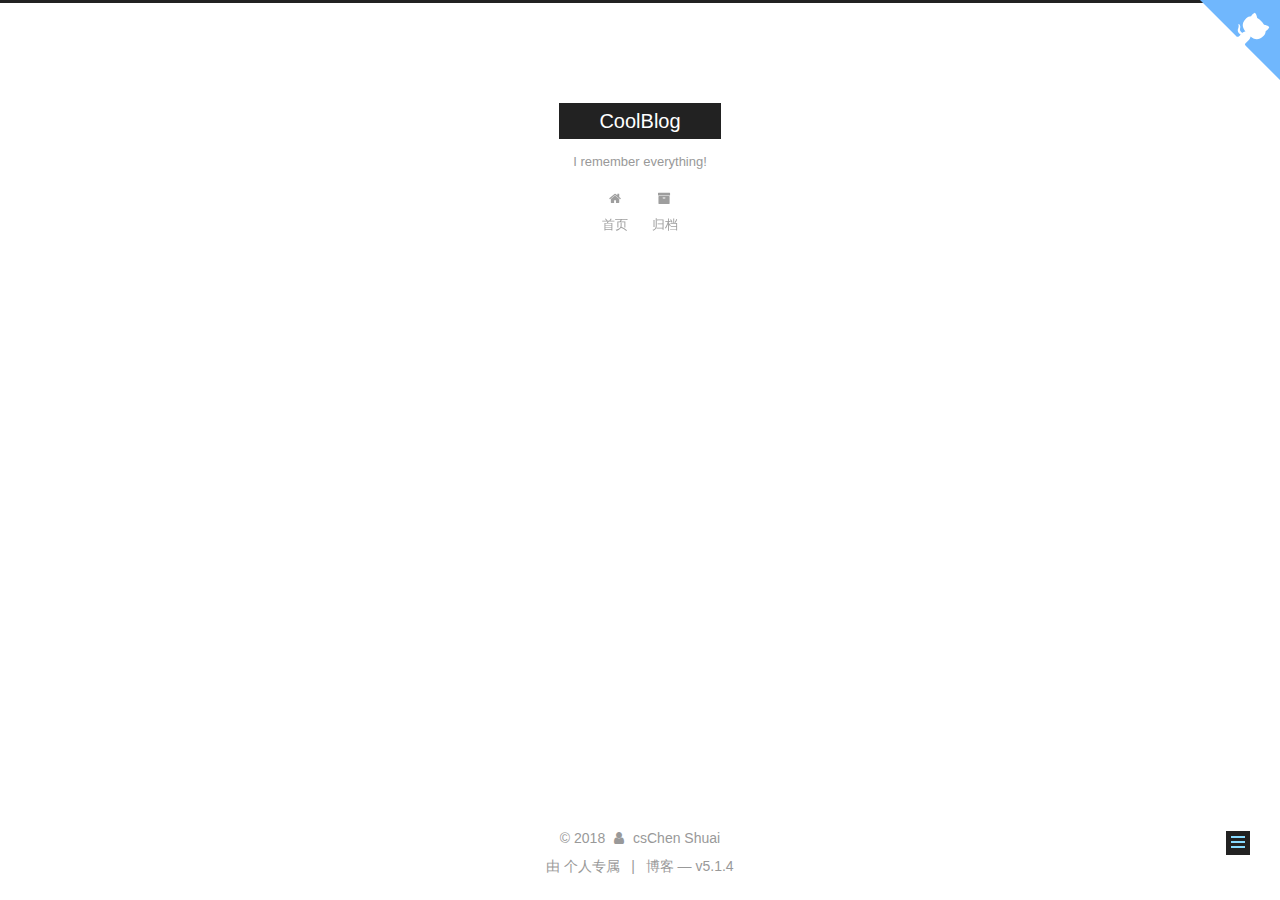
<file: 2018/08/22/第一次正式的家教/index.html>
<!DOCTYPE html>



  



<html class="theme-next muse use-motion" lang="zh-Hans">
<head>

  <meta charset="UTF-8"/>
<meta http-equiv="X-UA-Compatible" content="IE=edge" />
<meta name="viewport" content="width=device-width, initial-scale=1, maximum-scale=1"/>
<meta name="theme-color" content="#222">









<meta http-equiv="Cache-Control" content="no-transform" />
<meta http-equiv="Cache-Control" content="no-siteapp" />
















  
  
  <link href="/lib/fancybox/source/jquery.fancybox.css?v=2.1.5" rel="stylesheet" type="text/css" />







<link href="/lib/font-awesome/css/font-awesome.min.css?v=4.6.2" rel="stylesheet" type="text/css" />

<link href="/css/main.css?v=5.1.4" rel="stylesheet" type="text/css" />


  <link rel="apple-touch-icon" sizes="180x180" href="/images/apple-touch-icon-next.png?v=5.1.4">


  <link rel="icon" type="image/png" sizes="32x32" href="/images/favicon-32x32-next.png?v=5.1.4">


  <link rel="icon" type="image/png" sizes="16x16" href="/images/favicon-16x16-next.png?v=5.1.4">


  <link rel="mask-icon" href="/images/logo.svg?v=5.1.4" color="#222">





  <meta name="keywords" content="Hexo, NexT" />





  <link rel="alternate" href="/atom.xml" title="CoolBlog" type="application/atom+xml" />






<meta name="description" content="之前也有过很多次的尝试，不是因为能力问题找不到合适的家教，而是不敢走出那一步。因为">
<meta property="og:type" content="article">
<meta property="og:title" content="第一次正式的家教">
<meta property="og:url" content="http://yoursite.com/2018/08/22/第一次正式的家教/index.html">
<meta property="og:site_name" content="CoolBlog">
<meta property="og:description" content="之前也有过很多次的尝试，不是因为能力问题找不到合适的家教，而是不敢走出那一步。因为">
<meta property="og:locale" content="zh-Hans">
<meta property="og:updated_time" content="2018-08-22T12:03:19.686Z">
<meta name="twitter:card" content="summary">
<meta name="twitter:title" content="第一次正式的家教">
<meta name="twitter:description" content="之前也有过很多次的尝试，不是因为能力问题找不到合适的家教，而是不敢走出那一步。因为">



<script type="text/javascript" id="hexo.configurations">
  var NexT = window.NexT || {};
  var CONFIG = {
    root: '/',
    scheme: 'Muse',
    version: '5.1.4',
    sidebar: {"position":"left","display":"post","offset":12,"b2t":false,"scrollpercent":false,"onmobile":false},
    fancybox: true,
    tabs: true,
    motion: {"enable":true,"async":false,"transition":{"post_block":"fadeIn","post_header":"slideDownIn","post_body":"slideDownIn","coll_header":"slideLeftIn","sidebar":"slideUpIn"}},
    duoshuo: {
      userId: '0',
      author: '博主'
    },
    algolia: {
      applicationID: '',
      apiKey: '',
      indexName: '',
      hits: {"per_page":10},
      labels: {"input_placeholder":"Search for Posts","hits_empty":"We didn't find any results for the search: ${query}","hits_stats":"${hits} results found in ${time} ms"}
    }
  };
</script>



  <link rel="canonical" href="http://yoursite.com/2018/08/22/第一次正式的家教/"/>





  <title>第一次正式的家教 | CoolBlog</title>
  








</head>

<body itemscope itemtype="http://schema.org/WebPage" lang="zh-Hans">

  
  
    
  

  <div class="container sidebar-position-left page-post-detail">
    <div class="headband"></div>
	
<a href="https://github.com/chenshuaiasa" class="github-corner" aria-label="View source on Github"><svg width="80" height="80" viewBox="0 0 250 250" style="fill:#70B7FD; color:#fff; position: absolute; top: 0; border: 0; right: 0;" aria-hidden="true"><path d="M0,0 L115,115 L130,115 L142,142 L250,250 L250,0 Z"></path><path d="M128.3,109.0 C113.8,99.7 119.0,89.6 119.0,89.6 C122.0,82.7 120.5,78.6 120.5,78.6 C119.2,72.0 123.4,76.3 123.4,76.3 C127.3,80.9 125.5,87.3 125.5,87.3 C122.9,97.6 130.6,101.9 134.4,103.2" fill="currentColor" style="transform-origin: 130px 106px;" class="octo-arm"></path><path d="M115.0,115.0 C114.9,115.1 118.7,116.5 119.8,115.4 L133.7,101.6 C136.9,99.2 139.9,98.4 142.2,98.6 C133.8,88.0 127.5,74.4 143.8,58.0 C148.5,53.4 154.0,51.2 159.7,51.0 C160.3,49.4 163.2,43.6 171.4,40.1 C171.4,40.1 176.1,42.5 178.8,56.2 C183.1,58.6 187.2,61.8 190.9,65.4 C194.5,69.0 197.7,73.2 200.1,77.6 C213.8,80.2 216.3,84.9 216.3,84.9 C212.7,93.1 206.9,96.0 205.4,96.6 C205.1,102.4 203.0,107.8 198.3,112.5 C181.9,128.9 168.3,122.5 157.7,114.1 C157.9,116.9 156.7,120.9 152.7,124.9 L141.0,136.5 C139.8,137.7 141.6,141.9 141.8,141.8 Z" fill="currentColor" class="octo-body"></path></svg></a><style>.github-corner:hover .octo-arm{animation:octocat-wave 560ms ease-in-out}@keyframes octocat-wave{0%,100%{transform:rotate(0)}20%,60%{transform:rotate(-25deg)}40%,80%{transform:rotate(10deg)}}@media (max-width:500px){.github-corner:hover .octo-arm{animation:none}.github-corner .octo-arm{animation:octocat-wave 560ms ease-in-out}}</style>
    <header id="header" class="header" itemscope itemtype="http://schema.org/WPHeader">
      <div class="header-inner"><div class="site-brand-wrapper">
  <div class="site-meta ">
    

    <div class="custom-logo-site-title">
      <a href="/"  class="brand" rel="start">
        <span class="logo-line-before"><i></i></span>
        <span class="site-title">CoolBlog</span>
        <span class="logo-line-after"><i></i></span>
      </a>
    </div>
      
        <p class="site-subtitle">I remember everything!</p>
      
  </div>

  <div class="site-nav-toggle">
    <button>
      <span class="btn-bar"></span>
      <span class="btn-bar"></span>
      <span class="btn-bar"></span>
    </button>
  </div>
</div>

<nav class="site-nav">
  

  
    <ul id="menu" class="menu">
      
        
        <li class="menu-item menu-item-home">
          <a href="/" rel="section">
            
              <i class="menu-item-icon fa fa-fw fa-home"></i> <br />
            
            首页
          </a>
        </li>
      
        
        <li class="menu-item menu-item-archives">
          <a href="/archives/" rel="section">
            
              <i class="menu-item-icon fa fa-fw fa-archive"></i> <br />
            
            归档
          </a>
        </li>
      

      
    </ul>
  

  
</nav>



 </div>
    </header>

    <main id="main" class="main">
      <div class="main-inner">
        <div class="content-wrap">
          <div id="content" class="content">
            

  <div id="posts" class="posts-expand">
    

  

  
  
  

  <article class="post post-type-normal" itemscope itemtype="http://schema.org/Article">
  
  
  
  <div class="post-block">
    <link itemprop="mainEntityOfPage" href="http://yoursite.com/2018/08/22/第一次正式的家教/">

    <span hidden itemprop="author" itemscope itemtype="http://schema.org/Person">
      <meta itemprop="name" content="Chen Shuai">
      <meta itemprop="description" content="">
      <meta itemprop="image" content="/images/avatar.gif">
    </span>

    <span hidden itemprop="publisher" itemscope itemtype="http://schema.org/Organization">
      <meta itemprop="name" content="CoolBlog">
    </span>

    
      <header class="post-header">

        
        
          <h1 class="post-title" itemprop="name headline">第一次正式的家教</h1>
        

        <div class="post-meta">
          <span class="post-time">
            
              <span class="post-meta-item-icon">
                <i class="fa fa-calendar-o"></i>
              </span>
              
                <span class="post-meta-item-text">发表于</span>
              
              <time title="创建于" itemprop="dateCreated datePublished" datetime="2018-08-22T19:53:19+08:00">
                2018-08-22
              </time>
            

            

            
          </span>

          

          
            
          

          
          

          

          

          

        </div>
      </header>
    

    
    
    
    <div class="post-body" itemprop="articleBody">

      
      

      
        <p>之前也有过很多次的尝试，不是因为能力问题找不到合适的家教，而是不敢走出那一步。因为</p>

      
    </div>
    
    
    

    

    

    

    <footer class="post-footer">
      

      
      
      

      
        <div class="post-nav">
          <div class="post-nav-next post-nav-item">
            
              <a href="/2018/08/10/abc/" rel="next" title="测试一：我的第一个博客">
                <i class="fa fa-chevron-left"></i> 测试一：我的第一个博客
              </a>
            
          </div>

          <span class="post-nav-divider"></span>

          <div class="post-nav-prev post-nav-item">
            
          </div>
        </div>
      

      
      
    </footer>
  </div>
  
  
  
  </article>



    <div class="post-spread">
      
    </div>
  </div>


          </div>
          


          

  
    <div class="comments" id="comments">
    </div>
  



        </div>
        
          
  
  <div class="sidebar-toggle">
    <div class="sidebar-toggle-line-wrap">
      <span class="sidebar-toggle-line sidebar-toggle-line-first"></span>
      <span class="sidebar-toggle-line sidebar-toggle-line-middle"></span>
      <span class="sidebar-toggle-line sidebar-toggle-line-last"></span>
    </div>
  </div>

  <aside id="sidebar" class="sidebar">
    
    <div class="sidebar-inner">

      

      

      <section class="site-overview-wrap sidebar-panel sidebar-panel-active">
        <div class="site-overview">
          <div class="site-author motion-element" itemprop="author" itemscope itemtype="http://schema.org/Person">
            
              <p class="site-author-name" itemprop="name">Chen Shuai</p>
              <p class="site-description motion-element" itemprop="description">a happy boy.</p>
          </div>

          <nav class="site-state motion-element">

            
              <div class="site-state-item site-state-posts">
              
                <a href="/archives/">
              
                  <span class="site-state-item-count">3</span>
                  <span class="site-state-item-name">日志</span>
                </a>
              </div>
            

            
              
              
              <div class="site-state-item site-state-categories">
                
                  <span class="site-state-item-count">2</span>
                  <span class="site-state-item-name">分类</span>
                
              </div>
            

            
              
              
              <div class="site-state-item site-state-tags">
                
                  <span class="site-state-item-count">3</span>
                  <span class="site-state-item-name">标签</span>
                
              </div>
            

          </nav>

          
            <div class="feed-link motion-element">
              <a href="/atom.xml" rel="alternate">
                <i class="fa fa-rss"></i>
                RSS
              </a>
            </div>
          

          

          
          

          
          

          

        </div>
      </section>

      

      

    </div>
  </aside>


        
      </div>
    </main>

    <footer id="footer" class="footer">
      <div class="footer-inner">
        <div class="copyright">&copy; <span itemprop="copyrightYear">2018</span>
  <span class="with-love">
    <i class="fa fa-user"></i>
  </span>
  <span class="author" itemprop="copyrightHolder">csChen Shuai</span>

  
</div>


  <div class="powered-by">由  个人专属</div>



  <span class="post-meta-divider">|</span>



  <div class="theme-info">博客 &mdash;  v5.1.4</div>




        







        
      </div>
    </footer>

    
      <div class="back-to-top">
        <i class="fa fa-arrow-up"></i>
        
      </div>
    

    

  </div>

  

<script type="text/javascript">
  if (Object.prototype.toString.call(window.Promise) !== '[object Function]') {
    window.Promise = null;
  }
</script>









  












  
  
    <script type="text/javascript" src="/lib/jquery/index.js?v=2.1.3"></script>
  

  
  
    <script type="text/javascript" src="/lib/fastclick/lib/fastclick.min.js?v=1.0.6"></script>
  

  
  
    <script type="text/javascript" src="/lib/jquery_lazyload/jquery.lazyload.js?v=1.9.7"></script>
  

  
  
    <script type="text/javascript" src="/lib/velocity/velocity.min.js?v=1.2.1"></script>
  

  
  
    <script type="text/javascript" src="/lib/velocity/velocity.ui.min.js?v=1.2.1"></script>
  

  
  
    <script type="text/javascript" src="/lib/fancybox/source/jquery.fancybox.pack.js?v=2.1.5"></script>
  


  


  <script type="text/javascript" src="/js/src/utils.js?v=5.1.4"></script>

  <script type="text/javascript" src="/js/src/motion.js?v=5.1.4"></script>



  
  

  
  <script type="text/javascript" src="/js/src/scrollspy.js?v=5.1.4"></script>
<script type="text/javascript" src="/js/src/post-details.js?v=5.1.4"></script>



  


  <script type="text/javascript" src="/js/src/bootstrap.js?v=5.1.4"></script>



  


  




	





  





  











  
  <script src="//cdn1.lncld.net/static/js/3.0.4/av-min.js"></script>
  <script src="/js/src/Valine.min.js"></script>
  
  <script type="text/javascript">
    var GUEST = ['nick','mail','link'];
    var guest = 'nick,mail,link';
    guest = guest.split(',').filter(item=>{
      return GUEST.indexOf(item)>-1;
    });
    new Valine({
        av: AV, 
        el: '#comments' ,
        appId: 'zItsJQim9Wnhl0SJnfdwVXuI-gzGzoHsz',
        appKey: 'VgmAxCJDlrRvDY0Tf0YIz42i',
        placeholder: 'ヾﾉ≧∀≦)o来啊，快活啊!',
    });
  </script>

  





  

  

  

  
  

  

  

  

</body>
</html>
</file>
<file: css/main.css>
/* normalize.css v3.0.2 | MIT License | git.io/normalize */
html {
  font-family: sans-serif; /* 1 */
  -ms-text-size-adjust: 100%; /* 2 */
  -webkit-text-size-adjust: 100%; /* 2 */
}
body {
  margin: 0;
}
article,
aside,
details,
figcaption,
figure,
footer,
header,
hgroup,
main,
menu,
nav,
section,
summary {
  display: block;
}
audio,
canvas,
progress,
video {
  display: inline-block; /* 1 */
  vertical-align: baseline; /* 2 */
}
audio:not([controls]) {
  display: none;
  height: 0;
}
[hidden],
template {
  display: none;
}
a {
  background-color: transparent;
}
a:active,
a:hover {
  outline: 0;
}
abbr[title] {
  border-bottom: 1px dotted;
}
b,
strong {
  font-weight: bold;
}
dfn {
  font-style: italic;
}
h1 {
  font-size: 2em;
  margin: 0.67em 0;
}
mark {
  background: #ff0;
  color: #000;
}
small {
  font-size: 80%;
}
sub,
sup {
  font-size: 75%;
  line-height: 0;
  position: relative;
  vertical-align: baseline;
}
sup {
  top: -0.5em;
}
sub {
  bottom: -0.25em;
}
img {
  border: 0;
}
svg:not(:root) {
  overflow: hidden;
}
figure {
  margin: 1em 40px;
}
hr {
  -moz-box-sizing: content-box;
  box-sizing: content-box;
  height: 0;
}
pre {
  overflow: auto;
}
code,
kbd,
pre,
samp {
  font-family: monospace, monospace;
  font-size: 1em;
}
button,
input,
optgroup,
select,
textarea {
  color: inherit; /* 1 */
  font: inherit; /* 2 */
  margin: 0; /* 3 */
}
button {
  overflow: visible;
}
button,
select {
  text-transform: none;
}
button,
html input[type="button"],
input[type="reset"],
input[type="submit"] {
  -webkit-appearance: button; /* 2 */
  cursor: pointer; /* 3 */
}
button[disabled],
html input[disabled] {
  cursor: default;
}
button::-moz-focus-inner,
input::-moz-focus-inner {
  border: 0;
  padding: 0;
}
input {
  line-height: normal;
}
input[type="checkbox"],
input[type="radio"] {
  box-sizing: border-box; /* 1 */
  padding: 0; /* 2 */
}
input[type="number"]::-webkit-inner-spin-button,
input[type="number"]::-webkit-outer-spin-button {
  height: auto;
}
input[type="search"] {
  -webkit-appearance: textfield; /* 1 */
  -moz-box-sizing: content-box;
  -webkit-box-sizing: content-box; /* 2 */
  box-sizing: content-box;
}
input[type="search"]::-webkit-search-cancel-button,
input[type="search"]::-webkit-search-decoration {
  -webkit-appearance: none;
}
fieldset {
  border: 1px solid #c0c0c0;
  margin: 0 2px;
  padding: 0.35em 0.625em 0.75em;
}
legend {
  border: 0; /* 1 */
  padding: 0; /* 2 */
}
textarea {
  overflow: auto;
}
optgroup {
  font-weight: bold;
}
table {
  border-collapse: collapse;
  border-spacing: 0;
}
td,
th {
  padding: 0;
}
::selection {
  background: #262a30;
  color: #fff;
}
body {
  position: relative;
  font-family: 'Lato', "PingFang SC", "Microsoft YaHei", sans-serif;
  font-size: 14px;
  line-height: 2;
  color: #555;
  background: #fff;
}
@media (max-width: 767px) {
  body {
    padding-right: 0 !important;
  }
}
@media (min-width: 768px) and (max-width: 991px) {
  body {
    padding-right: 0 !important;
  }
}
@media (min-width: 1600px) {
  body {
    font-size: 16px;
  }
}
h1,
h2,
h3,
h4,
h5,
h6 {
  margin: 0;
  padding: 0;
  font-weight: bold;
  line-height: 1.5;
  font-family: 'Lato', "PingFang SC", "Microsoft YaHei", sans-serif;
}
h2,
h3,
h4,
h5,
h6 {
  margin: 20px 0 15px;
}
h1 {
  font-size: 22px;
}
@media (max-width: 767px) {
  h1 {
    font-size: 18px;
  }
}
h2 {
  font-size: 20px;
}
@media (max-width: 767px) {
  h2 {
    font-size: 16px;
  }
}
h3 {
  font-size: 18px;
}
@media (max-width: 767px) {
  h3 {
    font-size: 14px;
  }
}
h4 {
  font-size: 16px;
}
@media (max-width: 767px) {
  h4 {
    font-size: 12px;
  }
}
h5 {
  font-size: 14px;
}
@media (max-width: 767px) {
  h5 {
    font-size: 10px;
  }
}
h6 {
  font-size: 12px;
}
@media (max-width: 767px) {
  h6 {
    font-size: 8px;
  }
}
p {
  margin: 0 0 20px 0;
}
a {
  color: #555;
  text-decoration: none;
  outline: none;
  border-bottom: 1px solid #999;
  word-wrap: break-word;
}
a:hover {
  color: #222;
  border-bottom-color: #222;
}
blockquote {
  margin: 0;
  padding: 0;
}
img {
  display: block;
  margin: auto;
  max-width: 100%;
  height: auto;
}
hr {
  margin: 40px 0;
  height: 3px;
  border: none;
  background-color: #ddd;
  background-image: repeating-linear-gradient(-45deg, #fff, #fff 4px, transparent 4px, transparent 8px);
}
blockquote {
  padding: 0 15px;
  color: #666;
  border-left: 4px solid #ddd;
}
blockquote cite::before {
  content: "-";
  padding: 0 5px;
}
dt {
  font-weight: 700;
}
dd {
  margin: 0;
  padding: 0;
}
kbd {
  border: 1px solid #ccc;
  border-radius: 0.2em;
  box-shadow: 0.1em 0.1em 0.2em rgba(0,0,0,0.1);
  background-color: #f9f9f9;
  font-family: inherit;
  background-image: -webkit-linear-gradient(top, #eee, #fff, #eee);
  padding: 0.1em 0.3em;
  white-space: nowrap;
}
.text-left {
  text-align: left;
}
.text-center {
  text-align: center;
}
.text-right {
  text-align: right;
}
.text-justify {
  text-align: justify;
}
.text-nowrap {
  white-space: nowrap;
}
.text-lowercase {
  text-transform: lowercase;
}
.text-uppercase {
  text-transform: uppercase;
}
.text-capitalize {
  text-transform: capitalize;
}
.center-block {
  display: block;
  margin-left: auto;
  margin-right: auto;
}
.clearfix:before,
.clearfix:after {
  content: " ";
  display: table;
}
.clearfix:after {
  clear: both;
}
.pullquote {
  width: 45%;
}
.pullquote.left {
  float: left;
  margin-left: 5px;
  margin-right: 10px;
}
.pullquote.right {
  float: right;
  margin-left: 10px;
  margin-right: 5px;
}
.affix.affix.affix {
  position: fixed;
}
.translation {
  margin-top: -20px;
  font-size: 14px;
  color: #999;
}
.scrollbar-measure {
  width: 100px;
  height: 100px;
  overflow: scroll;
  position: absolute;
  top: -9999px;
}
.use-motion .motion-element {
  opacity: 0;
}
table {
  margin: 20px 0;
  width: 100%;
  border-collapse: collapse;
  border-spacing: 0;
  border: 1px solid #ddd;
  font-size: 14px;
  table-layout: fixed;
  word-wrap: break-all;
}
table>tbody>tr:nth-of-type(odd) {
  background-color: #f9f9f9;
}
table>tbody>tr:hover {
  background-color: #f5f5f5;
}
caption,
th,
td {
  padding: 8px;
  text-align: left;
  vertical-align: middle;
  font-weight: normal;
}
th,
td {
  border-bottom: 3px solid #ddd;
  border-right: 1px solid #eee;
}
th {
  padding-bottom: 10px;
  font-weight: 700;
}
td {
  border-bottom-width: 1px;
}
html,
body {
  height: 100%;
}
.container {
  position: relative;
  min-height: 100%;
}
.header-inner {
  margin: 0 auto;
  padding: 100px 0 70px;
  width: 700px;
}
@media (min-width: 1600px) {
  .container .header-inner {
    width: 900px;
  }
}
.main {
  padding-bottom: 150px;
}
.main-inner {
  margin: 0 auto;
  width: 700px;
}
@media (min-width: 1600px) {
  .container .main-inner {
    width: 900px;
  }
}
.footer {
  position: absolute;
  left: 0;
  bottom: 0;
  width: 100%;
  min-height: 50px;
}
.footer-inner {
  box-sizing: border-box;
  margin: 20px auto;
  width: 700px;
}
@media (min-width: 1600px) {
  .container .footer-inner {
    width: 900px;
  }
}
pre,
.highlight {
  overflow: auto;
  margin: 20px 0;
  padding: 0;
  font-size: 13px;
  color: #4d4d4c;
  background: #f7f7f7;
  line-height: 1.6;
}
pre,
code {
  font-family: consolas, Menlo, "PingFang SC", "Microsoft YaHei", monospace;
}
code {
  padding: 2px 4px;
  word-wrap: break-word;
  color: #555;
  background: #eee;
  border-radius: 3px;
  font-size: 13px;
}
pre {
  padding: 10px;
}
pre code {
  padding: 0;
  color: #4d4d4c;
  background: none;
  text-shadow: none;
}
.highlight {
  border-radius: 1px;
}
.highlight pre {
  border: none;
  margin: 0;
  padding: 10px 0;
}
.highlight table {
  margin: 0;
  width: auto;
  border: none;
}
.highlight td {
  border: none;
  padding: 0;
}
.highlight figcaption {
  font-size: 1em;
  color: #4d4d4c;
  line-height: 1em;
  margin-bottom: 1em;
}
.highlight figcaption:before,
.highlight figcaption:after {
  content: " ";
  display: table;
}
.highlight figcaption:after {
  clear: both;
}
.highlight figcaption a {
  float: right;
  color: #4d4d4c;
}
.highlight figcaption a:hover {
  border-bottom-color: #4d4d4c;
}
.highlight .gutter pre {
  padding-left: 10px;
  padding-right: 10px;
  color: #869194;
  text-align: right;
  background-color: #eff2f3;
}
.highlight .code pre {
  width: 100%;
  padding-left: 10px;
  padding-right: 10px;
  background-color: #f7f7f7;
}
.highlight .line {
  height: 20px;
}
.gutter {
  -webkit-user-select: none;
  -moz-user-select: none;
  -ms-user-select: none;
  user-select: none;
}
.gist table {
  width: auto;
}
.gist table td {
  border: none;
}
pre .deletion {
  background: #fdd;
}
pre .addition {
  background: #dfd;
}
pre .meta {
  color: #8959a8;
}
pre .comment {
  color: #8e908c;
}
pre .variable,
pre .attribute,
pre .tag,
pre .regexp,
pre .ruby .constant,
pre .xml .tag .title,
pre .xml .pi,
pre .xml .doctype,
pre .html .doctype,
pre .css .id,
pre .css .class,
pre .css .pseudo {
  color: #c82829;
}
pre .number,
pre .preprocessor,
pre .built_in,
pre .literal,
pre .params,
pre .constant,
pre .command {
  color: #f5871f;
}
pre .ruby .class .title,
pre .css .rules .attribute,
pre .string,
pre .value,
pre .inheritance,
pre .header,
pre .ruby .symbol,
pre .xml .cdata,
pre .special,
pre .number,
pre .formula {
  color: #718c00;
}
pre .title,
pre .css .hexcolor {
  color: #3e999f;
}
pre .function,
pre .python .decorator,
pre .python .title,
pre .ruby .function .title,
pre .ruby .title .keyword,
pre .perl .sub,
pre .javascript .title,
pre .coffeescript .title {
  color: #4271ae;
}
pre .keyword,
pre .javascript .function {
  color: #8959a8;
}
.full-image.full-image.full-image.full-image {
  border: none;
  max-width: 100%;
  width: auto;
  margin: 20px auto 25px;
}
@media (min-width: 992px) {
  .full-image.full-image.full-image.full-image {
    max-width: none;
    width: 110%;
    margin: 25px -5%;
  }
}
.blockquote-center,
.page-home .post-type-quote blockquote,
.page-post-detail .post-type-quote blockquote {
  position: relative;
  margin: 40px 0;
  padding: 0;
  border-left: none;
  text-align: center;
}
.blockquote-center::before,
.page-home .post-type-quote blockquote::before,
.page-post-detail .post-type-quote blockquote::before,
.blockquote-center::after,
.page-home .post-type-quote blockquote::after,
.page-post-detail .post-type-quote blockquote::after {
  position: absolute;
  content: ' ';
  display: block;
  width: 100%;
  height: 24px;
  opacity: 0.2;
  background-repeat: no-repeat;
  background-position: 0 -6px;
  background-size: 22px 22px;
}
.blockquote-center::before,
.page-home .post-type-quote blockquote::before,
.page-post-detail .post-type-quote blockquote::before {
  top: -20px;
  background-image: url("../images/quote-l.svg");
  border-top: 1px solid #ccc;
}
.blockquote-center::after,
.page-home .post-type-quote blockquote::after,
.page-post-detail .post-type-quote blockquote::after {
  bottom: -20px;
  background-image: url("../images/quote-r.svg");
  border-bottom: 1px solid #ccc;
  background-position: 100% 8px;
}
.blockquote-center p,
.page-home .post-type-quote blockquote p,
.page-post-detail .post-type-quote blockquote p,
.blockquote-center div,
.page-home .post-type-quote blockquote div,
.page-post-detail .post-type-quote blockquote div {
  text-align: center;
}
.post .post-body .group-picture img {
  box-sizing: border-box;
  padding: 0 3px;
  border: none;
}
.post .group-picture-row {
  overflow: hidden;
  margin-top: 6px;
}
.post .group-picture-row:first-child {
  margin-top: 0;
}
.post .group-picture-column {
  float: left;
}
.page-post-detail .post-body .group-picture-column {
  float: none;
  margin-top: 10px;
  width: auto !important;
}
.page-post-detail .post-body .group-picture-column img {
  margin: 0 auto;
}
.page-archive .group-picture-container {
  overflow: hidden;
}
.page-archive .group-picture-row {
  float: left;
}
.page-archive .group-picture-row:first-child {
  margin-top: 6px;
}
.page-archive .group-picture-column {
  max-width: 150px;
  max-height: 150px;
}
.post-body .note {
  position: relative;
  padding: 15px;
  margin-bottom: 20px;
  border: 1px solid #eee;
  border-left-width: 5px;
  border-radius: 3px;
}
.post-body .note h2,
.post-body .note h3,
.post-body .note h4,
.post-body .note h5,
.post-body .note h6 {
  margin-top: 0;
  margin-bottom: 0;
  border-bottom: initial;
  padding-top: 0 !important;
}
.post-body .note p:first-child,
.post-body .note ul:first-child,
.post-body .note ol:first-child,
.post-body .note table:first-child,
.post-body .note pre:first-child,
.post-body .note blockquote:first-child {
  margin-top: 0;
}
.post-body .note p:last-child,
.post-body .note ul:last-child,
.post-body .note ol:last-child,
.post-body .note table:last-child,
.post-body .note pre:last-child,
.post-body .note blockquote:last-child {
  margin-bottom: 0;
}
.post-body .note.default {
  border-left-color: #777;
}
.post-body .note.default h2,
.post-body .note.default h3,
.post-body .note.default h4,
.post-body .note.default h5,
.post-body .note.default h6 {
  color: #777;
}
.post-body .note.primary {
  border-left-color: #6f42c1;
}
.post-body .note.primary h2,
.post-body .note.primary h3,
.post-body .note.primary h4,
.post-body .note.primary h5,
.post-body .note.primary h6 {
  color: #6f42c1;
}
.post-body .note.info {
  border-left-color: #428bca;
}
.post-body .note.info h2,
.post-body .note.info h3,
.post-body .note.info h4,
.post-body .note.info h5,
.post-body .note.info h6 {
  color: #428bca;
}
.post-body .note.success {
  border-left-color: #5cb85c;
}
.post-body .note.success h2,
.post-body .note.success h3,
.post-body .note.success h4,
.post-body .note.success h5,
.post-body .note.success h6 {
  color: #5cb85c;
}
.post-body .note.warning {
  border-left-color: #f0ad4e;
}
.post-body .note.warning h2,
.post-body .note.warning h3,
.post-body .note.warning h4,
.post-body .note.warning h5,
.post-body .note.warning h6 {
  color: #f0ad4e;
}
.post-body .note.danger {
  border-left-color: #d9534f;
}
.post-body .note.danger h2,
.post-body .note.danger h3,
.post-body .note.danger h4,
.post-body .note.danger h5,
.post-body .note.danger h6 {
  color: #d9534f;
}
.post-body .label {
  display: inline;
  padding: 0 2px;
  white-space: nowrap;
}
.post-body .label.default {
  background-color: #f0f0f0;
}
.post-body .label.primary {
  background-color: #efe6f7;
}
.post-body .label.info {
  background-color: #e5f2f8;
}
.post-body .label.success {
  background-color: #e7f4e9;
}
.post-body .label.warning {
  background-color: #fcf6e1;
}
.post-body .label.danger {
  background-color: #fae8eb;
}
.post-body .tabs {
  position: relative;
  display: block;
  margin-bottom: 20px;
  padding-top: 10px;
}
.post-body .tabs ul.nav-tabs {
  margin: 0;
  padding: 0;
  display: flex;
  margin-bottom: -1px;
}
@media (max-width: 413px) {
  .post-body .tabs ul.nav-tabs {
    display: block;
    margin-bottom: 5px;
  }
}
.post-body .tabs ul.nav-tabs li.tab {
  list-style-type: none !important;
  margin: 0 0.25em 0 0;
  border-top: 3px solid transparent;
  border-left: 1px solid transparent;
  border-right: 1px solid transparent;
}
@media (max-width: 413px) {
  .post-body .tabs ul.nav-tabs li.tab {
    margin: initial;
    border-top: 1px solid transparent;
    border-left: 3px solid transparent;
    border-right: 1px solid transparent;
    border-bottom: 1px solid transparent;
  }
}
.post-body .tabs ul.nav-tabs li.tab a {
  outline: 0;
  border-bottom: initial;
  display: block;
  line-height: 1.8em;
  padding: 0.25em 0.75em;
  transition-duration: 0.2s;
  transition-timing-function: ease-out;
  transition-delay: 0s;
}
.post-body .tabs ul.nav-tabs li.tab a i {
  width: 1.285714285714286em;
}
.post-body .tabs ul.nav-tabs li.tab.active {
  border-top: 3px solid #fc6423;
  border-left: 1px solid #ddd;
  border-right: 1px solid #ddd;
  background-color: #fff;
}
@media (max-width: 413px) {
  .post-body .tabs ul.nav-tabs li.tab.active {
    border-top: 1px solid #ddd;
    border-left: 3px solid #fc6423;
    border-right: 1px solid #ddd;
    border-bottom: 1px solid #ddd;
  }
}
.post-body .tabs ul.nav-tabs li.tab.active a {
  cursor: default;
  color: #555;
}
.post-body .tabs .tab-content {
  background-color: #fff;
}
.post-body .tabs .tab-content .tab-pane {
  border: 1px solid #ddd;
  padding: 20px 20px 0 20px;
}
.post-body .tabs .tab-content .tab-pane:not(.active) {
  display: none !important;
}
.post-body .tabs .tab-content .tab-pane.active {
  display: block !important;
}
.btn {
  display: inline-block;
  padding: 0 20px;
  font-size: 14px;
  color: #fff;
  background: #222;
  border: 2px solid #222;
  text-decoration: none;
  border-radius: 0;
  transition-property: background-color;
  transition-duration: 0.2s;
  transition-timing-function: ease-in-out;
  transition-delay: 0s;
  line-height: 2;
}
.btn:hover {
  border-color: #222;
  color: #222;
  background: #fff;
}
.btn +.btn {
  margin: 0 0 8px 8px;
}
.btn .fa-fw {
  width: 1.285714285714286em;
  text-align: left;
}
.btn-bar {
  display: block;
  width: 22px;
  height: 2px;
  background: #555;
  border-radius: 1px;
}
.btn-bar+.btn-bar {
  margin-top: 4px;
}
.pagination {
  margin: 120px 0 40px;
  text-align: center;
  border-top: 1px solid #eee;
}
.page-number-basic,
.pagination .prev,
.pagination .next,
.pagination .page-number,
.pagination .space {
  display: inline-block;
  position: relative;
  top: -1px;
  margin: 0 10px;
  padding: 0 11px;
}
@media (max-width: 767px) {
  .page-number-basic,
  .pagination .prev,
  .pagination .next,
  .pagination .page-number,
  .pagination .space {
    margin: 0 5px;
  }
}
.pagination .prev,
.pagination .next,
.pagination .page-number {
  border-bottom: 0;
  border-top: 1px solid #eee;
  transition-property: border-color;
  transition-duration: 0.2s;
  transition-timing-function: ease-in-out;
  transition-delay: 0s;
}
.pagination .prev:hover,
.pagination .next:hover,
.pagination .page-number:hover {
  border-top-color: #222;
}
.pagination .space {
  padding: 0;
  margin: 0;
}
.pagination .prev {
  margin-left: 0;
}
.pagination .next {
  margin-right: 0;
}
.pagination .page-number.current {
  color: #fff;
  background: #ccc;
  border-top-color: #ccc;
}
@media (max-width: 767px) {
  .pagination {
    border-top: none;
  }
  .pagination .prev,
  .pagination .next,
  .pagination .page-number {
    margin-bottom: 10px;
    border-top: 0;
    border-bottom: 1px solid #eee;
    padding: 0 10px;
  }
  .pagination .prev:hover,
  .pagination .next:hover,
  .pagination .page-number:hover {
    border-bottom-color: #222;
  }
}
.comments {
  margin: 60px 20px 0;
}
.tag-cloud {
  text-align: center;
}
.tag-cloud a {
  display: inline-block;
  margin: 10px;
}
.back-to-top {
  box-sizing: border-box;
  position: fixed;
  bottom: -100px;
  right: 30px;
  z-index: 1050;
  padding: 0 6px;
  width: 24px;
  background: #222;
  font-size: 12px;
  opacity: 1;
  color: #fff;
  cursor: pointer;
  text-align: center;
  -webkit-transform: translateZ(0);
  transition-property: bottom;
  transition-duration: 0.2s;
  transition-timing-function: ease-in-out;
  transition-delay: 0s;
}
@media (min-width: 768px) and (max-width: 991px) {
  .back-to-top {
    display: none !important;
  }
}
@media (max-width: 767px) {
  .back-to-top {
    display: none !important;
  }
}
.back-to-top.back-to-top-on {
  bottom: 19px;
}
.header {
  background: transparent;
}
.header-inner {
  position: relative;
}
.headband {
  height: 3px;
  background: #222;
}
.site-meta {
  margin: 0;
  text-align: center;
}
@media (max-width: 767px) {
  .site-meta {
    text-align: center;
  }
}
.brand {
  position: relative;
  display: inline-block;
  padding: 0 40px;
  color: #fff;
  background: #222;
  border-bottom: none;
}
.brand:hover {
  color: #fff;
}
.logo {
  display: inline-block;
  margin-right: 5px;
  line-height: 36px;
  vertical-align: top;
}
.site-title {
  display: inline-block;
  vertical-align: top;
  line-height: 36px;
  font-size: 20px;
  font-weight: normal;
  font-family: 'Lato', "PingFang SC", "Microsoft YaHei", sans-serif;
}
.site-subtitle {
  margin-top: 10px;
  font-size: 13px;
  color: #999;
}
.use-motion .brand {
  opacity: 0;
}
.use-motion .logo,
.use-motion .site-title,
.use-motion .site-subtitle {
  opacity: 0;
  position: relative;
  top: -10px;
}
.site-nav-toggle {
  display: none;
  position: absolute;
  top: 10px;
  left: 10px;
}
@media (max-width: 767px) {
  .site-nav-toggle {
    display: block;
  }
}
.site-nav-toggle button {
  margin-top: 2px;
  padding: 9px 10px;
  background: transparent;
  border: none;
}
@media (max-width: 767px) {
  .site-nav {
    display: none;
    margin: 0 -10px;
    padding: 0 10px;
    clear: both;
    border-top: 1px solid #ddd;
  }
}
@media (min-width: 768px) and (max-width: 991px) {
  .site-nav {
    display: block !important;
  }
}
@media (min-width: 992px) {
  .site-nav {
    display: block !important;
  }
}
.menu {
  margin-top: 20px;
  padding-left: 0;
  text-align: center;
}
.menu .menu-item {
  display: inline-block;
  margin: 0 10px;
  list-style: none;
}
@media screen and (max-width: 767px) {
  .menu .menu-item {
    margin-top: 10px;
  }
}
.menu .menu-item a {
  display: block;
  font-size: 13px;
  line-height: inherit;
  border-bottom: 1px solid transparent;
  transition-property: border-color;
  transition-duration: 0.2s;
  transition-timing-function: ease-in-out;
  transition-delay: 0s;
}
.menu .menu-item a:hover {
  border-bottom-color: #222;
}
.menu .menu-item .fa {
  margin-right: 5px;
}
.use-motion .menu-item {
  opacity: 0;
}
.post-body {
  font-family: 'Lato', "PingFang SC", "Microsoft YaHei", sans-serif;
}
@media (max-width: 767px) {
  .post-body {
    word-break: break-word;
  }
}
.post-body .fancybox img {
  display: block !important;
  margin: 0 auto;
  cursor: pointer;
  cursor: zoom-in;
  cursor: -webkit-zoom-in;
}
.post-body .image-caption,
.post-body .figure .caption {
  margin: -20px auto 15px;
  text-align: center;
  font-size: 14px;
  color: #999;
  font-weight: bold;
  line-height: 1;
}
.post-sticky-flag {
  display: inline-block;
  font-size: 16px;
  -ms-transform: rotate(30deg);
  -webkit-transform: rotate(30deg);
  -moz-transform: rotate(30deg);
  -ms-transform: rotate(30deg);
  -o-transform: rotate(30deg);
  transform: rotate(30deg);
}
.use-motion .post-block,
.use-motion .pagination,
.use-motion .comments {
  opacity: 0;
}
.use-motion .post-header {
  opacity: 0;
}
.use-motion .post-body {
  opacity: 0;
}
.use-motion .collection-title {
  opacity: 0;
}
.posts-expand {
  padding-top: 40px;
}
@media (max-width: 767px) {
  .posts-expand {
    margin: 0 20px;
  }
  .post-body pre .gutter pre {
    padding-right: 10px;
  }
  .post-body .highlight {
    margin-left: 0px;
    margin-right: 0px;
    padding: 0;
  }
  .post-body .highlight .gutter pre {
    padding-right: 10px;
  }
}
@media (min-width: 992px) {
  .posts-expand .post-body {
    text-align: justify;
  }
}
.posts-expand .post-body h2,
.posts-expand .post-body h3,
.posts-expand .post-body h4,
.posts-expand .post-body h5,
.posts-expand .post-body h6 {
  padding-top: 10px;
}
.posts-expand .post-body h2 .header-anchor,
.posts-expand .post-body h3 .header-anchor,
.posts-expand .post-body h4 .header-anchor,
.posts-expand .post-body h5 .header-anchor,
.posts-expand .post-body h6 .header-anchor {
  float: right;
  margin-left: 10px;
  color: #ccc;
  border-bottom-style: none;
  visibility: hidden;
}
.posts-expand .post-body h2 .header-anchor:hover,
.posts-expand .post-body h3 .header-anchor:hover,
.posts-expand .post-body h4 .header-anchor:hover,
.posts-expand .post-body h5 .header-anchor:hover,
.posts-expand .post-body h6 .header-anchor:hover {
  color: inherit;
}
.posts-expand .post-body h2:hover .header-anchor,
.posts-expand .post-body h3:hover .header-anchor,
.posts-expand .post-body h4:hover .header-anchor,
.posts-expand .post-body h5:hover .header-anchor,
.posts-expand .post-body h6:hover .header-anchor {
  visibility: visible;
}
.posts-expand .post-body ul li {
  list-style: circle;
}
.posts-expand .post-body img {
  box-sizing: border-box;
  margin: auto;
  padding: 3px;
  border: 1px solid #ddd;
}
.posts-expand .post-body .fancybox img {
  margin: 0 auto 25px;
}
@media (max-width: 767px) {
  .posts-collapse {
    margin: 0 20px;
  }
  .posts-collapse .post-title,
  .posts-collapse .post-meta {
    display: block;
    width: auto;
    text-align: left;
  }
}
.posts-collapse {
  position: relative;
  z-index: 1010;
  margin-left: 55px;
}
.posts-collapse::after {
  content: " ";
  position: absolute;
  top: 20px;
  left: 0;
  margin-left: -2px;
  width: 4px;
  height: 100%;
  background: #f5f5f5;
  z-index: -1;
}
@media (max-width: 767px) {
  .posts-collapse {
    margin: 0 20px;
  }
}
.posts-collapse .collection-title {
  position: relative;
  margin: 60px 0;
}
.posts-collapse .collection-title h1,
.posts-collapse .collection-title h2 {
  margin-left: 20px;
}
.posts-collapse .collection-title small {
  color: #bbb;
  margin-left: 5px;
}
.posts-collapse .collection-title::before {
  content: " ";
  position: absolute;
  left: 0;
  top: 50%;
  margin-left: -4px;
  margin-top: -4px;
  width: 8px;
  height: 8px;
  background: #bbb;
  border-radius: 50%;
}
.posts-collapse .post {
  margin: 30px 0;
}
.posts-collapse .post-header {
  position: relative;
  transition-duration: 0.2s;
  transition-timing-function: ease-in-out;
  transition-delay: 0s;
  transition-property: border;
  border-bottom: 1px dashed #ccc;
}
.posts-collapse .post-header::before {
  content: " ";
  position: absolute;
  left: 0;
  top: 12px;
  width: 6px;
  height: 6px;
  margin-left: -4px;
  background: #bbb;
  border-radius: 50%;
  border: 1px solid #fff;
  transition-duration: 0.2s;
  transition-timing-function: ease-in-out;
  transition-delay: 0s;
  transition-property: background;
}
.posts-collapse .post-header:hover {
  border-bottom-color: #666;
}
.posts-collapse .post-header:hover::before {
  background: #222;
}
.posts-collapse .post-meta {
  position: absolute;
  font-size: 12px;
  left: 20px;
  top: 5px;
}
.posts-collapse .post-comments-count {
  display: none;
}
.posts-collapse .post-title {
  margin-left: 60px;
  font-size: 16px;
  font-weight: normal;
  line-height: inherit;
}
.posts-collapse .post-title::after {
  margin-left: 3px;
  opacity: 0.6;
}
.posts-collapse .post-title a {
  color: #666;
  border-bottom: none;
}
.page-home .post-type-quote .post-header,
.page-post-detail .post-type-quote .post-header,
.page-home .post-type-quote .post-tags,
.page-post-detail .post-type-quote .post-tags {
  display: none;
}
.posts-expand .post-title {
  text-align: center;
  word-break: break-word;
  font-weight: 400;
}
.posts-expand .post-title-link {
  display: inline-block;
  position: relative;
  color: #555;
  border-bottom: none;
  line-height: 1.2;
  vertical-align: top;
}
.posts-expand .post-title-link::before {
  content: "";
  position: absolute;
  width: 100%;
  height: 2px;
  bottom: 0;
  left: 0;
  background-color: #000;
  visibility: hidden;
  -webkit-transform: scaleX(0);
  -moz-transform: scaleX(0);
  -ms-transform: scaleX(0);
  -o-transform: scaleX(0);
  transform: scaleX(0);
  transition-duration: 0.2s;
  transition-timing-function: ease-in-out;
  transition-delay: 0s;
}
.posts-expand .post-title-link:hover::before {
  visibility: visible;
  -webkit-transform: scaleX(1);
  -moz-transform: scaleX(1);
  -ms-transform: scaleX(1);
  -o-transform: scaleX(1);
  transform: scaleX(1);
}
.posts-expand .post-title-link .fa {
  font-size: 16px;
}
.posts-expand .post-meta {
  margin: 3px 0 60px 0;
  color: #999;
  font-family: 'Lato', "PingFang SC", "Microsoft YaHei", sans-serif;
  font-size: 12px;
  text-align: center;
}
.posts-expand .post-meta .post-category-list {
  display: inline-block;
  margin: 0;
  padding: 3px;
}
.posts-expand .post-meta .post-category-list-link {
  color: #999;
}
.posts-expand .post-meta .post-description {
  font-size: 14px;
  margin-top: 2px;
}
.post-meta-divider {
  margin: 0 0.5em;
}
.post-meta-item-icon {
  margin-right: 3px;
}
@media (min-width: 768px) and (max-width: 991px) {
  .post-meta-item-icon {
    display: inline-block;
  }
}
@media (max-width: 767px) {
  .post-meta-item-icon {
    display: inline-block;
  }
}
@media (min-width: 768px) and (max-width: 991px) {
  .post-meta-item-text {
    display: none;
  }
}
@media (max-width: 767px) {
  .post-meta-item-text {
    display: none;
  }
}
@media (max-width: 767px) {
  .posts-expand .post-comments-count {
    display: none;
  }
}
.post-button {
  margin-top: 40px;
}
.posts-expand .post-tags {
  margin-top: 40px;
  text-align: center;
}
.posts-expand .post-tags a {
  display: inline-block;
  margin-right: 10px;
  font-size: 13px;
}
.post-nav {
  display: table;
  margin-top: 15px;
  width: 100%;
  border-top: 1px solid #eee;
}
.post-nav-divider {
  display: table-cell;
  width: 10%;
}
.post-nav-item {
  display: table-cell;
  padding: 10px 0 0 0;
  width: 45%;
  vertical-align: top;
}
.post-nav-item a {
  position: relative;
  display: block;
  line-height: 25px;
  font-size: 14px;
  color: #555;
  border-bottom: none;
}
.post-nav-item a:hover {
  color: #222;
  border-bottom: none;
}
.post-nav-item a:active {
  top: 2px;
}
.post-nav-item .fa {
  position: absolute;
  top: 8px;
  left: 0;
  font-size: 12px;
}
.post-nav-next a {
  padding-left: 15px;
}
.post-nav-prev {
  text-align: right;
}
.post-nav-prev a {
  padding-right: 15px;
}
.post-nav-prev .fa {
  right: 0;
  left: auto;
}
.posts-expand .post-eof {
  display: block;
  margin: 80px auto 60px;
  width: 8%;
  height: 1px;
  background: #ccc;
  text-align: center;
}
.post:last-child .post-eof.post-eof.post-eof {
  display: none;
}
.post-gallery {
  display: table;
  table-layout: fixed;
  width: 100%;
  border-collapse: separate;
}
.post-gallery-row {
  display: table-row;
}
.post-gallery .post-gallery-img {
  display: table-cell;
  text-align: center;
  vertical-align: middle;
  border: none;
}
.post-gallery .post-gallery-img img {
  max-width: 100%;
  max-height: 100%;
  border: none;
}
.fancybox-close,
.fancybox-close:hover {
  border: none;
}
.rtl.post-body p,
.rtl.post-body a,
.rtl.post-body h1,
.rtl.post-body h2,
.rtl.post-body h3,
.rtl.post-body h4,
.rtl.post-body h5,
.rtl.post-body h6,
.rtl.post-body li,
.rtl.post-body ul,
.rtl.post-body ol {
  direction: rtl;
  font-family: UKIJ Ekran;
}
.rtl.post-title {
  font-family: UKIJ Ekran;
}
.sidebar {
  position: fixed;
  right: 0;
  top: 0;
  bottom: 0;
  width: 0;
  z-index: 1040;
  box-shadow: inset 0 2px 6px #000;
  background: #222;
  -webkit-transform: translateZ(0);
}
.sidebar a {
  color: #999;
  border-bottom-color: #555;
}
.sidebar a:hover {
  color: #eee;
}
@media (min-width: 768px) and (max-width: 991px) {
  .sidebar {
    display: none !important;
  }
}
@media (max-width: 767px) {
  .sidebar {
    display: none !important;
  }
}
.sidebar-inner {
  position: relative;
  padding: 20px 10px;
  color: #999;
  text-align: center;
}
.site-overview-wrap {
  overflow: hidden;
}
.site-overview {
  overflow-y: auto;
  overflow-x: hidden;
}
.sidebar-toggle {
  position: fixed;
  right: 30px;
  bottom: 45px;
  width: 14px;
  height: 14px;
  padding: 5px;
  background: #222;
  line-height: 0;
  z-index: 1050;
  cursor: pointer;
  -webkit-transform: translateZ(0);
}
@media (min-width: 768px) and (max-width: 991px) {
  .sidebar-toggle {
    display: none !important;
  }
}
@media (max-width: 767px) {
  .sidebar-toggle {
    display: none !important;
  }
}
.sidebar-toggle-line {
  position: relative;
  display: inline-block;
  vertical-align: top;
  height: 2px;
  width: 100%;
  background: #fff;
  margin-top: 3px;
}
.sidebar-toggle-line:first-child {
  margin-top: 0;
}
.site-author-image {
  display: block;
  margin: 0 auto;
  padding: 2px;
  max-width: 96px;
  height: auto;
  border: 2px solid #333;
}
.site-author-name {
  margin: 5px 0 0;
  text-align: center;
  color: #f5f5f5;
  font-weight: normal;
}
.site-description {
  margin-top: 5px;
  text-align: center;
  font-size: 14px;
  color: #999;
}
.site-state {
  overflow: hidden;
  line-height: 1.4;
  white-space: nowrap;
  text-align: center;
}
.site-state-item {
  display: inline-block;
  padding: 0 15px;
  border-left: 1px solid #333;
}
.site-state-item:first-child {
  border-left: none;
}
.site-state-item a {
  border-bottom: none;
}
.site-state-item-count {
  display: block;
  text-align: center;
  color: inherit;
  font-weight: 600;
  font-size: 18px;
}
.site-state-item-name {
  font-size: 13px;
  color: inherit;
}
.feed-link {
  margin-top: 20px;
}
.feed-link a {
  display: inline-block;
  padding: 0 15px;
  color: #fc6423;
  border: 1px solid #fc6423;
  border-radius: 4px;
}
.feed-link a i {
  color: #fc6423;
  font-size: 14px;
}
.feed-link a:hover {
  color: #fff;
  background: #fc6423;
}
.feed-link a:hover i {
  color: #fff;
}
.links-of-author {
  margin-top: 20px;
}
.links-of-author a {
  display: inline-block;
  vertical-align: middle;
  margin-right: 10px;
  margin-bottom: 10px;
  border-bottom-color: #555;
  font-size: 13px;
}
.links-of-author a:before {
  display: inline-block;
  vertical-align: middle;
  margin-right: 3px;
  content: " ";
  width: 4px;
  height: 4px;
  border-radius: 50%;
  background: #e87055;
}
.links-of-blogroll {
  font-size: 13px;
}
.links-of-blogroll-title {
  margin-top: 20px;
  font-size: 14px;
  font-weight: 600;
}
.links-of-blogroll-list {
  margin: 0;
  padding: 0;
  list-style: none;
}
.links-of-blogroll-item {
  padding: 2px 10px;
}
.links-of-blogroll-item a {
  max-width: 280px;
  box-sizing: border-box;
  display: inline-block;
  overflow: hidden;
  white-space: nowrap;
  text-overflow: ellipsis;
}
.sidebar-nav {
  margin: 0 0 20px;
  padding-left: 0;
}
.sidebar-nav li {
  display: inline-block;
  cursor: pointer;
  border-bottom: 1px solid transparent;
  font-size: 14px;
  color: #555;
}
.sidebar-nav li:hover {
  color: #f5f5f5;
}
.page-post-detail .sidebar-nav-toc {
  padding: 0 5px;
}
.page-post-detail .sidebar-nav-overview {
  margin-left: 10px;
}
.sidebar-nav .sidebar-nav-active {
  color: #87daff;
  border-bottom-color: #87daff;
}
.sidebar-nav .sidebar-nav-active:hover {
  color: #87daff;
}
.sidebar-panel {
  display: none;
}
.sidebar-panel-active {
  display: block;
}
.post-toc-empty {
  font-size: 14px;
  color: #666;
}
.post-toc-wrap {
  overflow: hidden;
}
.post-toc {
  overflow: auto;
}
.post-toc ol {
  margin: 0;
  padding: 0 2px 5px 10px;
  text-align: left;
  list-style: none;
  font-size: 14px;
}
.post-toc ol > ol {
  padding-left: 0;
}
.post-toc ol a {
  transition-duration: 0.2s;
  transition-timing-function: ease-in-out;
  transition-delay: 0s;
  transition-property: all;
  color: #999;
  border-bottom-color: #555;
}
.post-toc ol a:hover {
  color: #ccc;
  border-bottom-color: #ccc;
}
.post-toc .nav-item {
  overflow: hidden;
  text-overflow: ellipsis;
  text-align: justify;
  white-space: nowrap;
  line-height: 1.8;
}
.post-toc .nav .nav-child {
  display: none;
}
.post-toc .nav .active > .nav-child {
  display: block;
}
.post-toc .nav .active-current > .nav-child {
  display: block;
}
.post-toc .nav .active-current > .nav-child > .nav-item {
  display: block;
}
.post-toc .nav .active > a {
  color: #87daff;
  border-bottom-color: #87daff;
}
.post-toc .nav .active-current > a {
  color: #87daff;
}
.post-toc .nav .active-current > a:hover {
  color: #87daff;
}
.footer {
  font-size: 14px;
  color: #999;
}
.footer img {
  border: none;
}
.footer-inner {
  text-align: center;
}
.with-love {
  display: inline-block;
  margin: 0 5px;
}
.powered-by,
.theme-info {
  display: inline-block;
}
.cc-license {
  margin-top: 10px;
  text-align: center;
}
.cc-license .cc-opacity {
  opacity: 0.7;
  border-bottom: none;
}
.cc-license .cc-opacity:hover {
  opacity: 0.9;
}
.cc-license img {
  display: inline-block;
}
.theme-next #ds-thread #ds-reset {
  color: #555;
}
.theme-next #ds-thread #ds-reset .ds-replybox {
  margin-bottom: 30px;
}
.theme-next #ds-thread #ds-reset .ds-replybox .ds-avatar,
.theme-next #ds-reset .ds-avatar img {
  box-shadow: none;
}
.theme-next #ds-thread #ds-reset .ds-textarea-wrapper {
  border-color: #c7d4e1;
  background: none;
  border-top-right-radius: 3px;
  border-top-left-radius: 3px;
}
.theme-next #ds-thread #ds-reset .ds-textarea-wrapper textarea {
  height: 60px;
}
.theme-next #ds-reset .ds-rounded-top {
  border-radius: 0;
}
.theme-next #ds-thread #ds-reset .ds-post-toolbar {
  box-sizing: border-box;
  border: 1px solid #c7d4e1;
  background: #f6f8fa;
}
.theme-next #ds-thread #ds-reset .ds-post-options {
  height: 40px;
  border: none;
  background: none;
}
.theme-next #ds-thread #ds-reset .ds-toolbar-buttons {
  top: 11px;
}
.theme-next #ds-thread #ds-reset .ds-sync {
  top: 5px;
}
.theme-next #ds-thread #ds-reset .ds-post-button {
  top: 4px;
  right: 5px;
  width: 90px;
  height: 30px;
  border: 1px solid #c5ced7;
  border-radius: 3px;
  background-image: linear-gradient(#fbfbfc, #f5f7f9);
  color: #60676d;
}
.theme-next #ds-thread #ds-reset .ds-post-button:hover {
  background-position: 0 -30px;
  color: #60676d;
}
.theme-next #ds-thread #ds-reset .ds-comments-info {
  padding: 10px 0;
}
.theme-next #ds-thread #ds-reset .ds-sort {
  display: none;
}
.theme-next #ds-thread #ds-reset li.ds-tab a.ds-current {
  border: none;
  background: #f6f8fa;
  color: #60676d;
}
.theme-next #ds-thread #ds-reset li.ds-tab a.ds-current:hover {
  background-color: #e9f0f7;
  color: #60676d;
}
.theme-next #ds-thread #ds-reset li.ds-tab a {
  border-radius: 2px;
  padding: 5px;
}
.theme-next #ds-thread #ds-reset .ds-login-buttons p {
  color: #999;
  line-height: 36px;
}
.theme-next #ds-thread #ds-reset .ds-login-buttons .ds-service-list li {
  height: 28px;
}
.theme-next #ds-thread #ds-reset .ds-service-list a {
  background: none;
  padding: 5px;
  border: 1px solid;
  border-radius: 3px;
  text-align: center;
}
.theme-next #ds-thread #ds-reset .ds-service-list a:hover {
  color: #fff;
  background: #666;
}
.theme-next #ds-thread #ds-reset .ds-service-list .ds-weibo {
  color: #fc9b00;
  border-color: #fc9b00;
}
.theme-next #ds-thread #ds-reset .ds-service-list .ds-weibo:hover {
  background: #fc9b00;
}
.theme-next #ds-thread #ds-reset .ds-service-list .ds-qq {
  color: #60a3ec;
  border-color: #60a3ec;
}
.theme-next #ds-thread #ds-reset .ds-service-list .ds-qq:hover {
  background: #60a3ec;
}
.theme-next #ds-thread #ds-reset .ds-service-list .ds-renren {
  color: #2e7ac4;
  border-color: #2e7ac4;
}
.theme-next #ds-thread #ds-reset .ds-service-list .ds-renren:hover {
  background: #2e7ac4;
}
.theme-next #ds-thread #ds-reset .ds-service-list .ds-douban {
  color: #37994c;
  border-color: #37994c;
}
.theme-next #ds-thread #ds-reset .ds-service-list .ds-douban:hover {
  background: #37994c;
}
.theme-next #ds-thread #ds-reset .ds-service-list .ds-kaixin {
  color: #fef20d;
  border-color: #fef20d;
}
.theme-next #ds-thread #ds-reset .ds-service-list .ds-kaixin:hover {
  background: #fef20d;
}
.theme-next #ds-thread #ds-reset .ds-service-list .ds-netease {
  color: #f00;
  border-color: #f00;
}
.theme-next #ds-thread #ds-reset .ds-service-list .ds-netease:hover {
  background: #f00;
}
.theme-next #ds-thread #ds-reset .ds-service-list .ds-sohu {
  color: #ffcb05;
  border-color: #ffcb05;
}
.theme-next #ds-thread #ds-reset .ds-service-list .ds-sohu:hover {
  background: #ffcb05;
}
.theme-next #ds-thread #ds-reset .ds-service-list .ds-baidu {
  color: #2831e0;
  border-color: #2831e0;
}
.theme-next #ds-thread #ds-reset .ds-service-list .ds-baidu:hover {
  background: #2831e0;
}
.theme-next #ds-thread #ds-reset .ds-service-list .ds-google {
  color: #166bec;
  border-color: #166bec;
}
.theme-next #ds-thread #ds-reset .ds-service-list .ds-google:hover {
  background: #166bec;
}
.theme-next #ds-thread #ds-reset .ds-service-list .ds-weixin {
  color: #00ce0d;
  border-color: #00ce0d;
}
.theme-next #ds-thread #ds-reset .ds-service-list .ds-weixin:hover {
  background: #00ce0d;
}
.theme-next #ds-thread #ds-reset .ds-service-list .ds-more-services {
  border: none;
}
.theme-next #ds-thread #ds-reset .ds-service-list .ds-more-services:hover {
  background: none;
}
.theme-next #ds-reset .duoshuo-ua-admin {
  display: inline-block;
  color: #f00;
}
.theme-next #ds-reset .duoshuo-ua-platform,
.theme-next #ds-reset .duoshuo-ua-browser {
  color: #ccc;
}
.theme-next #ds-reset .duoshuo-ua-platform .fa,
.theme-next #ds-reset .duoshuo-ua-browser .fa {
  display: inline-block;
  margin-right: 3px;
}
.theme-next #ds-reset .duoshuo-ua-separator {
  display: inline-block;
  margin-left: 5px;
}
.theme-next .this_ua {
  background-color: #ccc !important;
  border-radius: 4px;
  padding: 0 5px !important;
  margin: 1px 1px !important;
  border: 1px solid #bbb !important;
  color: #fff;
  display: inline-block !important;
}
.theme-next .this_ua.admin {
  background-color: #d9534f !important;
  border-color: #d9534f !important;
}
.theme-next .this_ua.platform.iOS,
.theme-next .this_ua.platform.Mac,
.theme-next .this_ua.platform.Windows {
  background-color: #39b3d7 !important;
  border-color: #46b8da !important;
}
.theme-next .this_ua.platform.Linux {
  background-color: #3a3a3a !important;
  border-color: #1f1f1f !important;
}
.theme-next .this_ua.platform.Android {
  background-color: #00c47d !important;
  border-color: #01b171 !important;
}
.theme-next .this_ua.browser.Mobile,
.theme-next .this_ua.browser.Chrome {
  background-color: #5cb85c !important;
  border-color: #4cae4c !important;
}
.theme-next .this_ua.browser.Firefox {
  background-color: #f0ad4e !important;
  border-color: #eea236 !important;
}
.theme-next .this_ua.browser.Maxthon,
.theme-next .this_ua.browser.IE {
  background-color: #428bca !important;
  border-color: #357ebd !important;
}
.theme-next .this_ua.browser.baidu,
.theme-next .this_ua.browser.UCBrowser,
.theme-next .this_ua.browser.Opera {
  background-color: #d9534f !important;
  border-color: #d43f3a !important;
}
.theme-next .this_ua.browser.Android,
.theme-next .this_ua.browser.QQBrowser {
  background-color: #78ace9 !important;
  border-color: #4cae4c !important;
}
.post-spread {
  margin-top: 20px;
  text-align: center;
}
.jiathis_style {
  display: inline-block;
}
.jiathis_style a {
  border: none;
}
.fa {
  font-family: FontAwesome !important;
}
.post-spread {
  margin-top: 20px;
  text-align: center;
}
.bdshare-slide-button-box a {
  border: none;
}
.bdsharebuttonbox {
  display: inline-block;
}
.bdsharebuttonbox a {
  border: none;
}
.local-search-pop-overlay {
  position: fixed;
  width: 100%;
  height: 100%;
  top: 0;
  left: 0;
  z-index: 2080;
  background-color: rgba(0,0,0,0.3);
}
.local-search-popup {
  display: none;
  position: fixed;
  top: 10%;
  left: 50%;
  margin-left: -350px;
  width: 700px;
  height: 80%;
  padding: 0;
  background: #fff;
  color: #333;
  z-index: 9999;
  border-radius: 5px;
}
@media (max-width: 767px) {
  .local-search-popup {
    padding: 0;
    top: 0;
    left: 0;
    margin: 0;
    width: 100%;
    height: 100%;
    border-radius: 0;
  }
}
.local-search-popup ul.search-result-list {
  padding: 0;
  margin: 0 5px;
}
.local-search-popup p.search-result {
  border-bottom: 1px dashed #ccc;
  padding: 5px 0;
}
.local-search-popup a.search-result-title {
  font-weight: bold;
  font-size: 16px;
}
.local-search-popup .search-keyword {
  border-bottom: 1px dashed #f00;
  font-weight: bold;
  color: #f00;
}
.local-search-popup .local-search-header {
  padding: 5px;
  height: 36px;
  background: #f5f5f5;
  border-top-left-radius: 5px;
  border-top-right-radius: 5px;
}
.local-search-popup #local-search-result {
  overflow: auto;
  position: relative;
  padding: 5px 25px;
  height: calc(100% - 55px);
}
.local-search-popup .local-search-input-wrapper {
  display: inline-block;
  width: calc(100% - 90px);
  height: 36px;
  line-height: 36px;
  padding: 0 5px;
}
.local-search-popup .local-search-input-wrapper input {
  padding: 8px 0;
  height: 20px;
  display: block;
  width: 100%;
  outline: none;
  border: none;
  background: transparent;
  vertical-align: middle;
}
.local-search-popup .search-icon,
.local-search-popup .popup-btn-close {
  display: inline-block;
  font-size: 18px;
  color: #999;
  height: 36px;
  width: 18px;
  padding-left: 10px;
  padding-right: 10px;
}
.local-search-popup .search-icon {
  float: left;
}
.local-search-popup .popup-btn-close {
  border-left: 1px solid #eee;
  float: right;
  cursor: pointer;
}
.local-search-popup #no-result {
  position: absolute;
  left: 50%;
  top: 50%;
  -webkit-transform: translate(-50%, -50%);
  -webkit-transform: translate(-50%, -50%);
  -moz-transform: translate(-50%, -50%);
  -ms-transform: translate(-50%, -50%);
  -o-transform: translate(-50%, -50%);
  transform: translate(-50%, -50%);
  color: #ccc;
}
.site-uv,
.site-pv,
.page-pv {
  display: inline-block;
}
.site-uv .busuanzi-value,
.site-pv .busuanzi-value,
.page-pv .busuanzi-value {
  margin: 0 5px;
}
.site-uv {
  margin-right: 10px;
}
.site-uv::after {
  content: "|";
  padding-left: 10px;
}
.page-archive .archive-page-counter {
  position: relative;
  top: 3px;
  left: 20px;
}
@media (max-width: 767px) {
  .page-archive .archive-page-counter {
    top: 5px;
  }
}
.page-archive .posts-collapse .archive-move-on {
  position: absolute;
  top: 11px;
  left: 0;
  margin-left: -6px;
  width: 10px;
  height: 10px;
  opacity: 0.5;
  background: #555;
  border: 1px solid #fff;
  border-radius: 50%;
}
.category-all-page .category-all-title {
  text-align: center;
}
.category-all-page .category-all {
  margin-top: 20px;
}
.category-all-page .category-list {
  margin: 0;
  padding: 0;
  list-style: none;
}
.category-all-page .category-list-item {
  margin: 5px 10px;
}
.category-all-page .category-list-count {
  color: #bbb;
}
.category-all-page .category-list-count:before {
  display: inline;
  content: " (";
}
.category-all-page .category-list-count:after {
  display: inline;
  content: ") ";
}
.category-all-page .category-list-child {
  padding-left: 10px;
}
#schedule ul#event-list {
  padding-left: 30px;
}
#schedule ul#event-list hr {
  margin: 20px 0 45px 0 !important;
  background: #222;
}
#schedule ul#event-list hr:after {
  display: inline-block;
  content: 'NOW';
  background: #222;
  color: #fff;
  font-weight: bold;
  text-align: right;
  padding: 0 5px;
}
#schedule ul#event-list li.event {
  margin: 20px 0px;
  background: #f9f9f9;
  padding-left: 10px;
  min-height: 40px;
}
#schedule ul#event-list li.event h2.event-summary {
  margin: 0;
  padding-bottom: 3px;
}
#schedule ul#event-list li.event h2.event-summary:before {
  display: inline-block;
  font-family: FontAwesome;
  font-size: 8px;
  content: '\f111';
  vertical-align: middle;
  margin-right: 25px;
  color: #bbb;
}
#schedule ul#event-list li.event span.event-relative-time {
  display: inline-block;
  font-size: 12px;
  font-weight: 400;
  padding-left: 12px;
  color: #bbb;
}
#schedule ul#event-list li.event span.event-details {
  display: block;
  color: #bbb;
  margin-left: 56px;
  padding-top: 3px;
  padding-bottom: 6px;
  text-indent: -24px;
  line-height: 18px;
}
#schedule ul#event-list li.event span.event-details:before {
  text-indent: 0;
  display: inline-block;
  width: 14px;
  font-family: FontAwesome;
  text-align: center;
  margin-right: 9px;
  color: #bbb;
}
#schedule ul#event-list li.event span.event-details.event-location:before {
  content: '\f041';
}
#schedule ul#event-list li.event span.event-details.event-duration:before {
  content: '\f017';
}
#schedule ul#event-list li.event-past {
  background: #fcfcfc;
}
#schedule ul#event-list li.event-past > * {
  opacity: 0.6;
}
#schedule ul#event-list li.event-past h2.event-summary {
  color: #bbb;
}
#schedule ul#event-list li.event-past h2.event-summary:before {
  color: #dfdfdf;
}
#schedule ul#event-list li.event-now {
  background: #222;
  color: #fff;
  padding: 15px 0 15px 10px;
}
#schedule ul#event-list li.event-now h2.event-summary:before {
  -webkit-transform: scale(1.2);
  -moz-transform: scale(1.2);
  -ms-transform: scale(1.2);
  -o-transform: scale(1.2);
  transform: scale(1.2);
  color: #fff;
  animation: dot-flash 1s alternate infinite ease-in-out;
}
#schedule ul#event-list li.event-now * {
  color: #fff !important;
}
@-moz-keyframes dot-flash {
  from {
    opacity: 1;
    -webkit-transform: scale(1.1);
    -moz-transform: scale(1.1);
    -ms-transform: scale(1.1);
    -o-transform: scale(1.1);
    transform: scale(1.1);
  }
  to {
    opacity: 0;
    -webkit-transform: scale(1);
    -moz-transform: scale(1);
    -ms-transform: scale(1);
    -o-transform: scale(1);
    transform: scale(1);
  }
}
@-webkit-keyframes dot-flash {
  from {
    opacity: 1;
    -webkit-transform: scale(1.1);
    -moz-transform: scale(1.1);
    -ms-transform: scale(1.1);
    -o-transform: scale(1.1);
    transform: scale(1.1);
  }
  to {
    opacity: 0;
    -webkit-transform: scale(1);
    -moz-transform: scale(1);
    -ms-transform: scale(1);
    -o-transform: scale(1);
    transform: scale(1);
  }
}
@-o-keyframes dot-flash {
  from {
    opacity: 1;
    -webkit-transform: scale(1.1);
    -moz-transform: scale(1.1);
    -ms-transform: scale(1.1);
    -o-transform: scale(1.1);
    transform: scale(1.1);
  }
  to {
    opacity: 0;
    -webkit-transform: scale(1);
    -moz-transform: scale(1);
    -ms-transform: scale(1);
    -o-transform: scale(1);
    transform: scale(1);
  }
}
@keyframes dot-flash {
  from {
    opacity: 1;
    -webkit-transform: scale(1.1);
    -moz-transform: scale(1.1);
    -ms-transform: scale(1.1);
    -o-transform: scale(1.1);
    transform: scale(1.1);
  }
  to {
    opacity: 0;
    -webkit-transform: scale(1);
    -moz-transform: scale(1);
    -ms-transform: scale(1);
    -o-transform: scale(1);
    transform: scale(1);
  }
}
.page-post-detail .sidebar-toggle-line {
  background: #87daff;
}
.page-post-detail .comments {
  overflow: hidden;
}
@media (max-width: 767px) {
  .header-inner,
  .container .main-inner,
  .footer-inner {
    width: auto;
  }
}
embed {
  display: block;
  margin: 0px auto 25px auto;
}
.custom-logo .site-meta-headline {
  text-align: center;
}
.custom-logo .brand {
  background: none;
}
.custom-logo .site-title {
  margin: 10px auto 0;
  font-size: 24px;
  color: #222;
}
.custom-logo .site-title a {
  border: none;
}
.custom-logo-image {
  margin: 0 auto;
  padding: 5px;
  max-width: 150px;
  background: #fff;
}
@media (max-width: 767px) {
  .site-nav {
    position: absolute;
    left: 0;
    top: 52px;
    margin: 0;
    width: 100%;
    padding: 0;
    background: #fff;
    border-bottom: 1px solid #ddd;
    z-index: 1030;
  }
}
@media (max-width: 767px) {
  .menu {
    text-align: left;
  }
}
@media (max-width: 767px) {
  .menu .menu-item {
    display: block;
    margin: 0 10px;
    vertical-align: top;
  }
}
@media (max-width: 767px) {
  .menu .menu-item br {
    display: none;
  }
}
@media (max-width: 767px) {
  .menu .menu-item a {
    padding: 5px 10px;
  }
}
.menu .menu-item .fa {
  margin-right: 0;
}
.site-search form {
  display: none;
}
.links-of-blogroll-inline .links-of-blogroll-item {
  display: inline-block;
}
</file>
